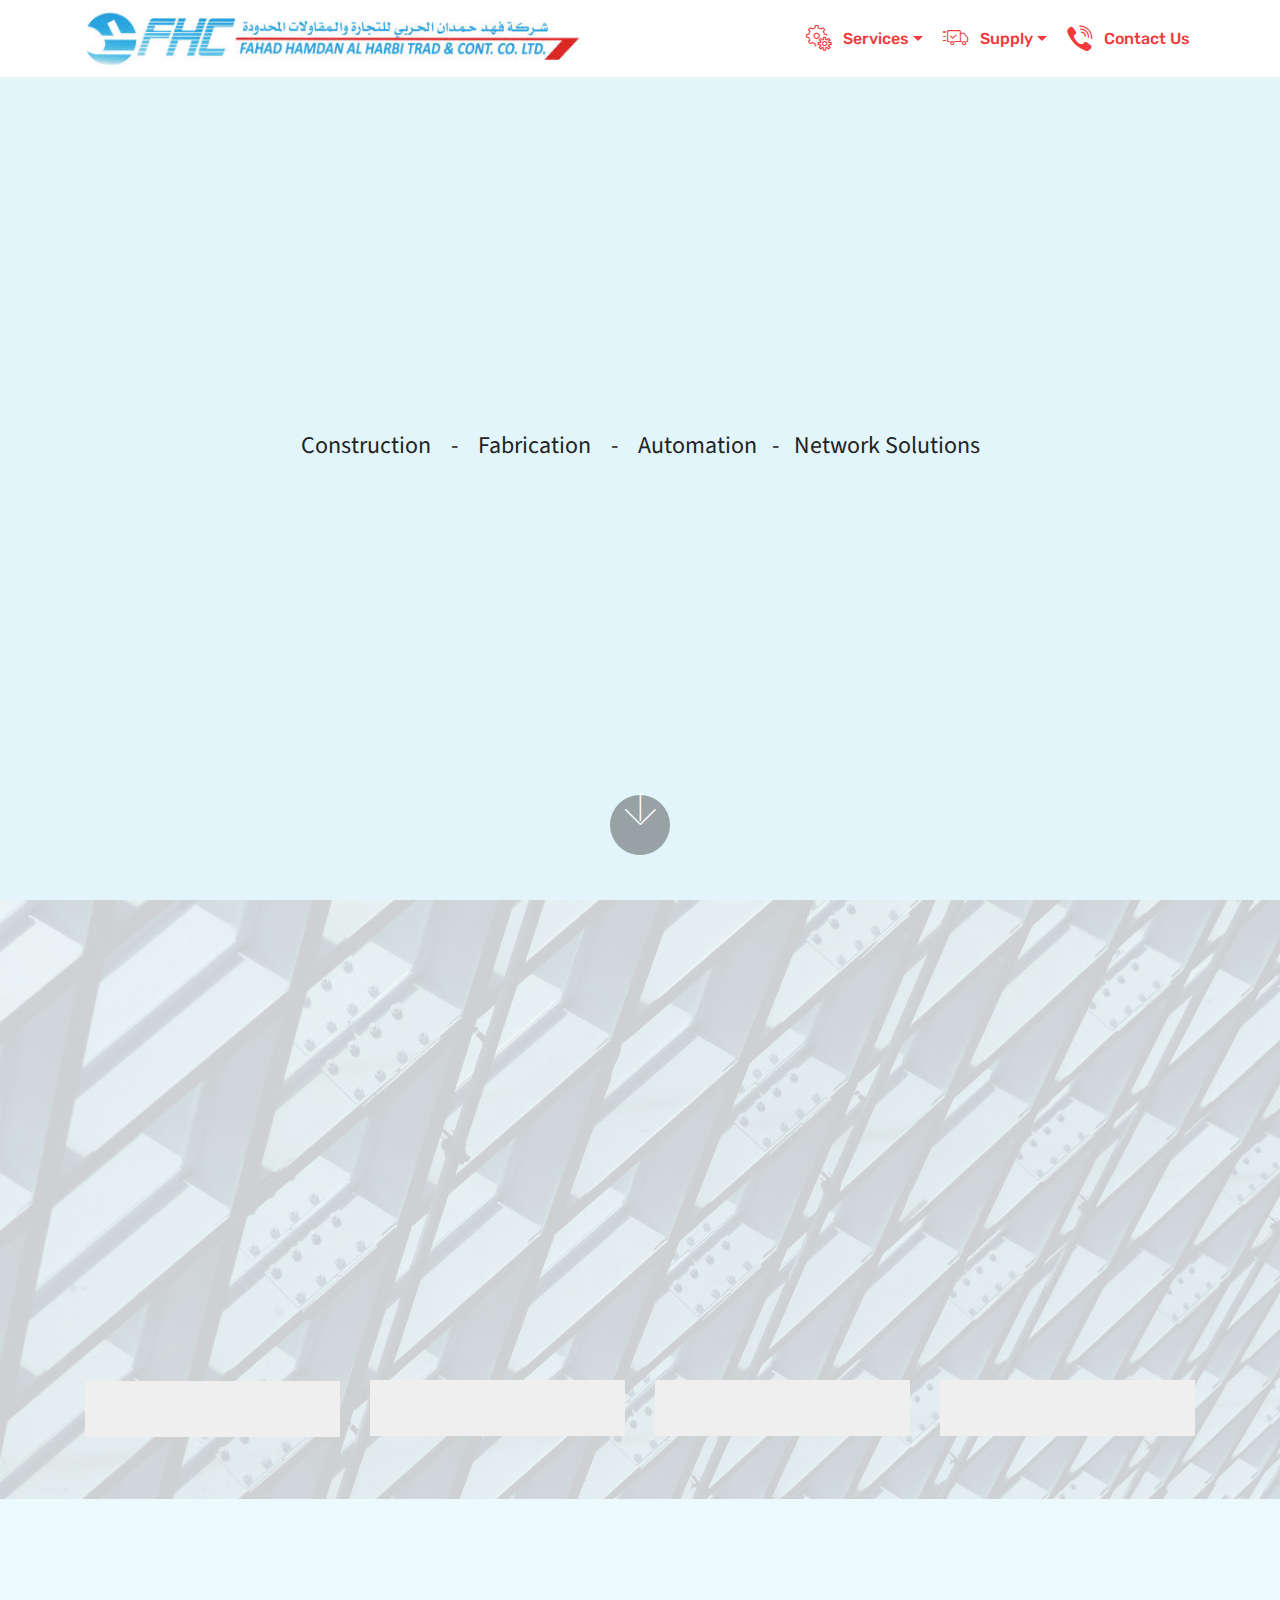
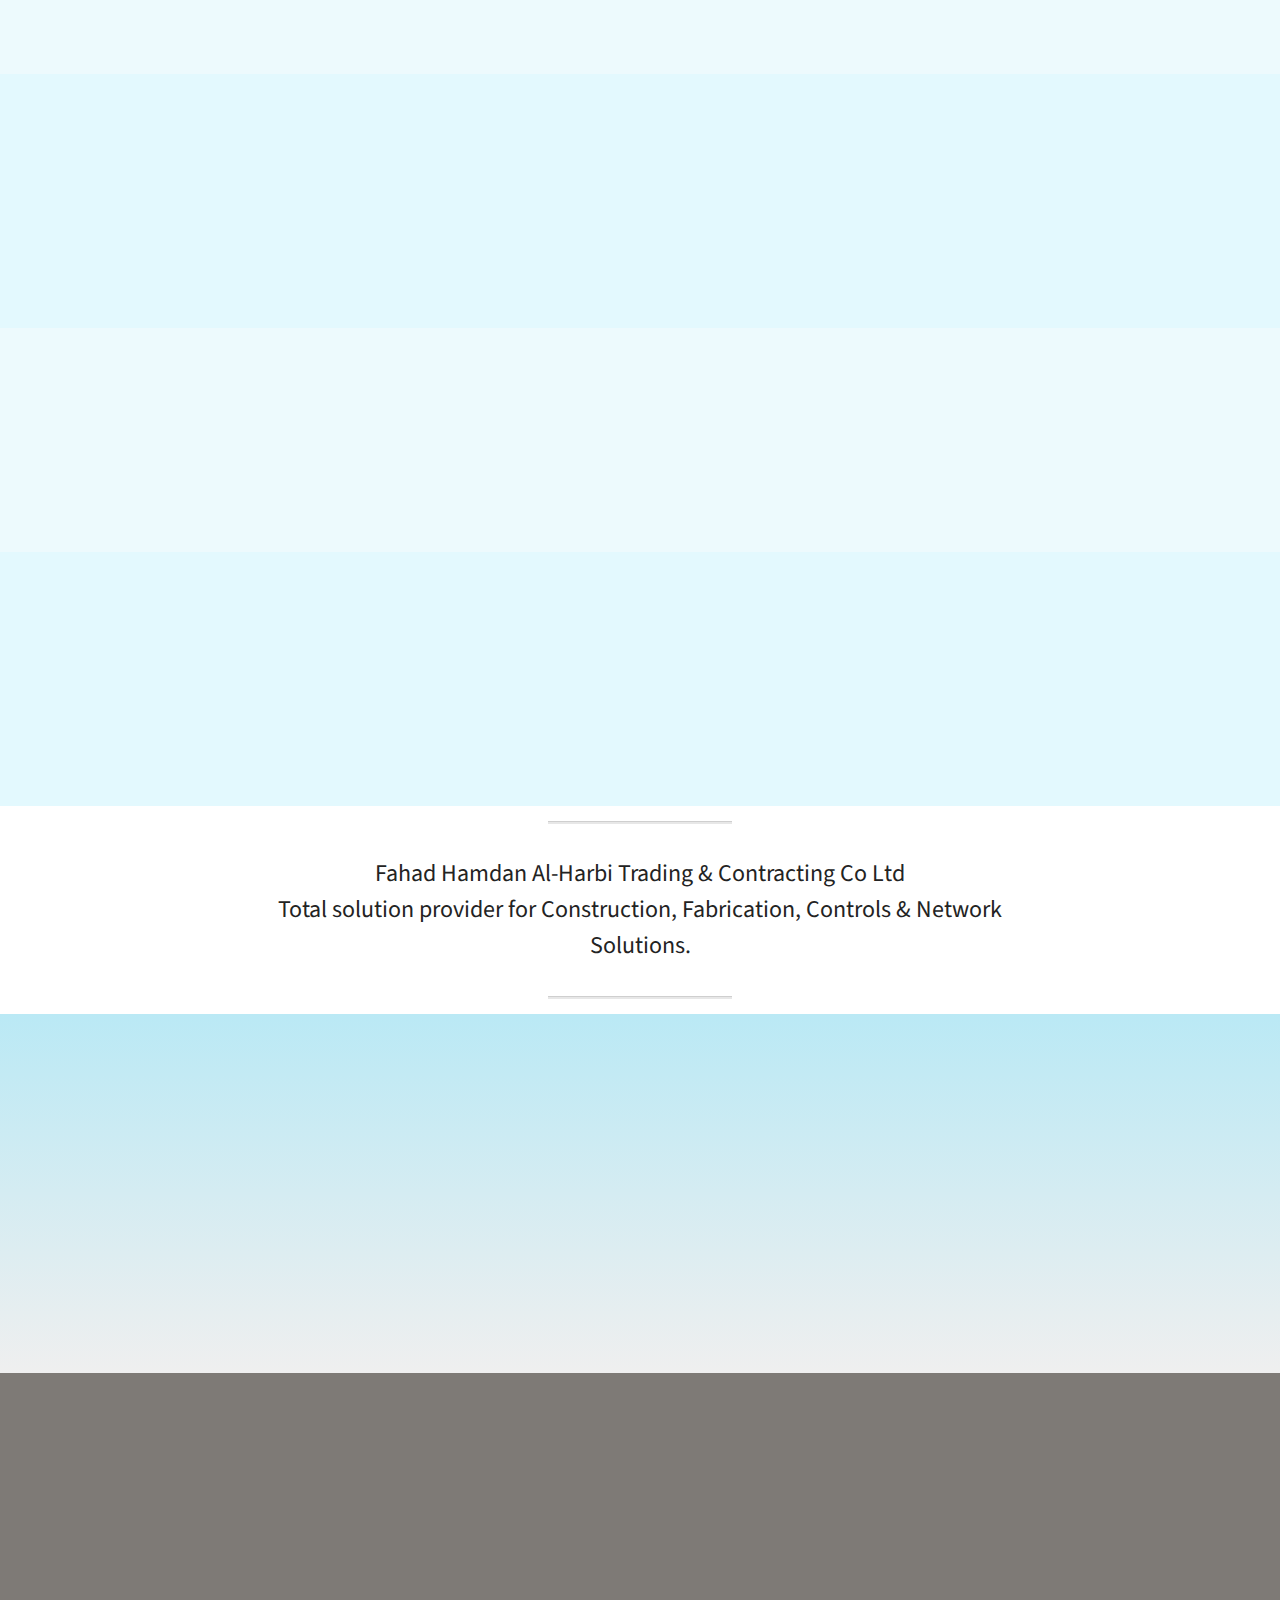
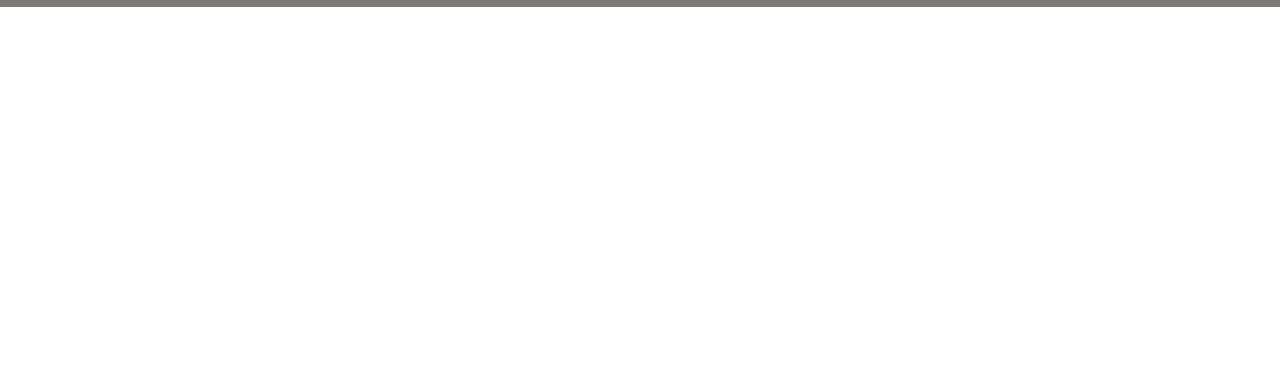
<file: index.html>
<!DOCTYPE html>
<html >
<head>
  <!-- Site made with Mobirise Website Builder v4.7.2, https://mobirise.com -->
  <meta charset="UTF-8">
  <meta http-equiv="X-UA-Compatible" content="IE=edge">
  <meta name="generator" content="Mobirise v4.7.2, mobirise.com">
  <meta name="viewport" content="width=device-width, initial-scale=1, minimum-scale=1">
  <link rel="shortcut icon" href="assets/images/fahad-favicon.jpg" type="image/x-icon">
  <meta name="description" content="">
  <title>Home</title>
  <link rel="stylesheet" href="assets/web/assets/mobirise-icons/mobirise-icons.css">
  <link rel="stylesheet" href="assets/tether/tether.min.css">
  <link rel="stylesheet" href="assets/bootstrap/css/bootstrap.min.css">
  <link rel="stylesheet" href="assets/bootstrap/css/bootstrap-grid.min.css">
  <link rel="stylesheet" href="assets/bootstrap/css/bootstrap-reboot.min.css">
  <link rel="stylesheet" href="assets/dropdown/css/style.css">
  <link rel="stylesheet" href="assets/socicon/css/styles.css">
  <link rel="stylesheet" href="assets/animatecss/animate.min.css">
  <link rel="stylesheet" href="assets/theme/css/style.css">
  <link rel="stylesheet" href="assets/mobirise/css/mbr-additional.css" type="text/css">
  
  
  
</head>
<body>
  <section class="menu cid-qMmjdhI0om" once="menu" id="menu1-e">

    

    <nav class="navbar navbar-expand beta-menu navbar-dropdown align-items-center navbar-fixed-top navbar-toggleable-sm">
        <button class="navbar-toggler navbar-toggler-right" type="button" data-toggle="collapse" data-target="#navbarSupportedContent" aria-controls="navbarSupportedContent" aria-expanded="false" aria-label="Toggle navigation">
            <div class="hamburger">
                <span></span>
                <span></span>
                <span></span>
                <span></span>
            </div>
        </button>
        <div class="menu-logo">
            <div class="navbar-brand">
                <span class="navbar-logo">
                    <a href="http://fahadhamdan.com">
                         <img src="assets/images/fahad-logo-121-546x66.jpg" alt="Mobirise" title="" style="height: 3.8rem;">
                    </a>
                </span>
                
            </div>
        </div>
        <div class="collapse navbar-collapse" id="navbarSupportedContent">
            <ul class="navbar-nav nav-dropdown nav-right" data-app-modern-menu="true"><li class="nav-item dropdown">
                    <a class="nav-link link text-warning dropdown-toggle display-4" href="https://fahadhamdan.com" data-toggle="dropdown-submenu" aria-expanded="false"><span class="mbri-setting mbr-iconfont mbr-iconfont-btn"></span>
                        
                        Services
                    </a><div class="dropdown-menu"><a class="text-warning dropdown-item display-4" href="index.html#content6-1h">Construction&nbsp;</a><div class="dropdown"><a class="text-warning dropdown-item dropdown-toggle display-4" href="index.html#content7-1i" aria-expanded="false" data-toggle="dropdown-submenu">Fabrication Works</a><div class="dropdown-menu dropdown-submenu"><a class="text-warning dropdown-item display-4" href="page1.html" aria-expanded="false">Projects</a><a class="text-warning dropdown-item display-4" href="page1.html" aria-expanded="false">Gallery</a><a class="text-warning dropdown-item display-4" href="page1.html" aria-expanded="false">Enclosures</a><a class="text-warning dropdown-item display-4" href="page1.html" aria-expanded="false">Stainless Steel</a><a class="text-warning dropdown-item display-4" href="page1.html" aria-expanded="false">Panels Boards</a><a class="text-warning dropdown-item display-4" href="page1.html" aria-expanded="false">BusBar</a><a class="text-warning dropdown-item display-4" href="page1.html" aria-expanded="false">Cable Pulling</a><a class="text-warning dropdown-item display-4" href="page1.html" aria-expanded="false">Installation</a></div></div><div class="dropdown"><a class="text-warning dropdown-item dropdown-toggle display-4" href="index.html#content6-1j" aria-expanded="false" data-toggle="dropdown-submenu">Control Panels</a><div class="dropdown-menu dropdown-submenu"><a class="text-warning dropdown-item display-4" href="plc.html" aria-expanded="false">Plc Panels</a><a class="text-warning dropdown-item display-4" href="index.html#content6-1j" aria-expanded="false">VFD Panels</a><a class="text-warning dropdown-item display-4" href="index.html#content6-1j" aria-expanded="false">DDC Panels</a><a class="text-warning dropdown-item display-4" href="index.html#content6-1j" aria-expanded="false">BMS Panels</a><a class="text-warning dropdown-item display-4" href="index.html#content6-1j" aria-expanded="false">Scada System</a></div></div><a class="text-warning dropdown-item display-4" href="index.html#content6-1j" aria-expanded="true">Network Solutions</a></div>
                </li><li class="nav-item dropdown open"><a class="nav-link link text-warning dropdown-toggle display-4" href="https://fahadhamdan.com" data-toggle="dropdown-submenu" aria-expanded="true"><span class="mbri-delivery mbr-iconfont mbr-iconfont-btn"></span>
                        
                        Supply</a><div class="dropdown-menu"><a class="text-warning dropdown-item display-4" href="parts.html">Controls Parts</a><a class="text-warning dropdown-item display-4" href="index.html">Fabrication Parts</a><a class="text-warning dropdown-item display-4" href="index.html" aria-expanded="false"></a><a class="text-warning dropdown-item display-4" href="index.html" aria-expanded="false">IT Network Parts</a></div></li>
                <li class="nav-item"><a class="nav-link link text-warning display-4" href="index.html#footer1-1a"><span class="socicon socicon-viber mbr-iconfont mbr-iconfont-btn"></span>
                        
                        Contact Us
                    </a></li></ul>
            
        </div>
    </nav>
</section>

<section class="engine"><a href="https://mobirise.me/b">create a site for free</a></section><section class="cid-qOubVrDPKS mbr-fullscreen" data-bg-video="https://www.youtube.com/watch?v=v26nfdSjZBQ&amp;feature=youtu.be" id="header2-3p">

    

    <div class="mbr-overlay" style="opacity: 0.8; background-color: rgb(221, 246, 252);"></div>

    <div class="container align-center">
        <div class="row justify-content-md-center">
            <div class="mbr-white col-md-10">
                <h1 class="mbr-section-title mbr-bold pb-3 mbr-fonts-style display-1"></h1>
                
                <p class="mbr-text pb-3 mbr-fonts-style display-5">Construction &nbsp; &nbsp;- &nbsp; &nbsp;Fabrication &nbsp; &nbsp;- &nbsp; &nbsp;Automation &nbsp; - &nbsp; Network Solutions<br></p>
                
            </div>
        </div>
    </div>
    <div class="mbr-arrow hidden-sm-down" aria-hidden="true">
        <a href="#next">
            <i class="mbri-down mbr-iconfont"></i>
        </a>
    </div>
</section>

<section class="features16 cid-qMnclDKumH" id="features16-15">
    
    
    <div class="mbr-overlay" style="opacity: 0.8; background-color: rgb(255, 255, 255);">
    </div>
    <div class="container align-center">
        <h2 class="pb-3 mbr-fonts-style mbr-section-title display-5">
            Our Divisions</h2>
        
        <div class="row media-row">
            
        <div class="team-item col-lg-3 col-md-6">
                <div class="item-image">
                    <a href="index.html"><img src="assets/images/time-tracking-software-for-construction.jpg" alt="" title="Construction &amp; Contracting"></a>
                </div>
                <div class="item-caption py-3">
                    <div class="item-name px-2">
                        <p class="mbr-fonts-style display-7">Construction &amp; Contracting</p>
                    </div>
                    <div class="item-role px-2">
                        <p></p>
                    </div>
                    
                </div>
            </div><div class="team-item col-lg-3 col-md-6">
                <div class="item-image">
                    <a href="page1.html"><img src="assets/images/utah-metalwork-shop-57374680-ml-1030x687.jpg" alt="" title="Fabrication &amp; Cable Pulling"></a>
                </div>
                <div class="item-caption py-3">
                    <div class="item-name px-2">
                        <p class="mbr-fonts-style display-7">Fabrication &amp; Cable Pulling</p>
                    </div>
                    <div class="item-role px-2">
                        <p></p>
                    </div>
                    
                </div>
            </div><div class="team-item col-lg-3 col-md-6">
                <div class="item-image">
                    <a href="parts.html"><img src="assets/images/7597-logo-key-visual-srgb-social-teaser.jpg" alt="" title="Control Panels &amp; Automation"></a>
                </div>
                <div class="item-caption py-3">
                    <div class="item-name px-2">
                        <p class="mbr-fonts-style display-7">Control &amp; Automation</p>
                    </div>
                    <div class="item-role px-2">
                        <p></p>
                    </div>
                    
                </div>
            </div><div class="team-item col-lg-3 col-md-6">
                <div class="item-image">
                    <img src="assets/images/mbr-1.jpg" alt="" title="Control Panels &amp; Automation">
                </div>
                <div class="item-caption py-3">
                    <div class="item-name px-2">
                        <p class="mbr-fonts-style display-7">Networking &amp; CCTV</p>
                    </div>
                    <div class="item-role px-2">
                        <p></p>
                    </div>
                    
                </div>
            </div></div>    
    </div>
</section>

<section class="mbr-section content6 cid-qMoI4fYdLV" id="content6-1h">
    
     
    
    <div class="container">
        <div class="media-container-row">
            <div class="col-12 col-md-8">
                <div class="media-container-row">
                    <div class="mbr-figure" style="width: 60%;">
                      <img src="assets/images/mbr-436x259.jpg" alt="Mobirise" title="">  
                    </div>
                    <div class="media-content">
                        <div class="mbr-section-text">
                            <p class="mbr-text mb-0 mbr-fonts-style display-7">
                               <strong>Constuction &amp; Contracting: </strong>&nbsp; <br><br>Fahad Hamdan Al-Harbi has a breif history in residential &amp; commerical construction project in eastern region. Aramco &amp; Royal Comission are one of our customer.</p>
                        </div>
                    </div>
                </div>
            </div>
        </div>
    </div>
</section>

<section class="mbr-section content7 cid-qMoI56rc96" id="content7-1i">
          
    

    <div class="container">
        <div class="media-container-row">
            <div class="col-12 col-md-8">
                <div class="media-container-row">
                    <div class="media-content">
                        <div class="mbr-section-text">
                            <p class="mbr-text align-right mb-0 mbr-fonts-style display-7">
                               <strong>Fabrication &amp; Installation: </strong>&nbsp;<br><br>Fabrication division has expertese in fabrication <br>(powerder coated enclousers, stainless steel fabrication, welding, cutting, bending).&nbsp;<br>Cable pulling, installation, Modification &amp; testing at site.. &nbsp;<br><br></p>
                        </div>
                    </div>
                    <div class="mbr-figure" style="width: 60%;">
                     <a href="page1.html"><img src="assets/images/mbr-436x290.jpg" alt="Mobirise" title=""></a>  
                    </div>
                </div>
            </div>
        </div>
    </div>
</section>

<section class="mbr-section content6 cid-qMoI5DNKEL" id="content6-1j">
    
     
    
    <div class="container">
        <div class="media-container-row">
            <div class="col-12 col-md-8">
                <div class="media-container-row">
                    <div class="mbr-figure" style="width: 60%;">
                      <img src="assets/images/18.jpg" alt="Mobirise" title="">  
                    </div>
                    <div class="media-content">
                        <div class="mbr-section-text">
                            <p class="mbr-text mb-0 mbr-fonts-style display-7">
                               <strong>Control &amp; Automation:</strong>&nbsp; <br><br>Control divion is fully eqipped and capable of manfucauring complex <br>PLC, BMS, DCS, DDC Panels, <br>VFD, MCC, ATS/MTS Panels. &nbsp;<br>Including Programming, Testing &amp; Comissiong at site.</p>
                        </div>
                    </div>
                </div>
            </div>
        </div>
    </div>
</section>

<section class="mbr-section content7 cid-qP1eIlgxq3" id="content7-3q">
          
    

    <div class="container">
        <div class="media-container-row">
            <div class="col-12 col-md-8">
                <div class="media-container-row">
                    <div class="media-content">
                        <div class="mbr-section-text">
                            <p class="mbr-text align-right mb-0 mbr-fonts-style display-7"><strong>Networking &amp; IT Solution: </strong>&nbsp;<br><br>Fabrication division has expertese in fabrication <br>(powerder coated enclousers, stainless steel fabrication, welding, cutting, bending).&nbsp;<br>Cable pulling, installation, Modification &amp; testing at site.. &nbsp;<br><br></p>
                        </div>
                    </div>
                    <div class="mbr-figure" style="width: 60%;">
                     <a href="page1.html"><img src="assets/images/mbr-6.jpg" alt="Mobirise" title=""></a>  
                    </div>
                </div>
            </div>
        </div>
    </div>
</section>

<section class="mbr-section article content10 cid-qMndBmSQVO" id="content10-1b">
    
     

    <div class="container">
        <div class="inner-container" style="width: 66%;">
            <hr class="line" style="width: 25%;">
            <div class="section-text align-center mbr-white mbr-fonts-style display-5">
                    Fahad Hamdan Al-Harbi Trading &amp; Contracting Co Ltd<br>Total solution provider for Construction, Fabrication, Controls &amp; Network Solutions.</div>
            <hr class="line" style="width: 25%;">
        </div>
    </div>
</section>

<section class="clients cid-qMncmSWGb9" id="clients-18">
      

    
        <div class="container mb-5">
            <div class="media-container-row">
                <div class="col-12 align-center">
                    <h2 class="mbr-section-title pb-3 mbr-fonts-style display-5">
                        Our Clients
                    </h2>
                    <h3 class="mbr-section-subtitle mbr-light mbr-fonts-style display-7">Our client all over saudi arabia that we have served over 20 years.</h3>
                </div>
            </div>
        </div>

    <div class="container">
        <div class="carousel slide" data-ride="carousel" role="listbox">
            <div class="carousel-inner" data-visible="6">
                
                
                
                
                
            <div class="carousel-item ">
                    <div class="media-container-row">
                        <div class="col-md-12">
                            <div class="wrap-img ">
                                <img src="assets/images/worleyparsons-logo-3120x897.png" class="img-responsive clients-img" alt="" title="">
                            </div>
                        </div>
                    </div>
                </div><div class="carousel-item ">
                    <div class="media-container-row">
                        <div class="col-md-12">
                            <div class="wrap-img ">
                                <img src="assets/images/saudi-aramco-logo-066b34793e-seeklogo.com-300x117.png" class="img-responsive clients-img" alt="" title="">
                            </div>
                        </div>
                    </div>
                </div><div class="carousel-item ">
                    <div class="media-container-row">
                        <div class="col-md-12">
                            <div class="wrap-img ">
                                <img src="assets/images/sabic-logo-b4384c2243-seeklogo.com-300x153.png" class="img-responsive clients-img" alt="" title="">
                            </div>
                        </div>
                    </div>
                </div><div class="carousel-item ">
                    <div class="media-container-row">
                        <div class="col-md-12">
                            <div class="wrap-img ">
                                <img src="assets/images/johnson-controls-logo-e6eee4dba5-seeklogo.com-300x132.png" class="img-responsive clients-img" alt="" title="">
                            </div>
                        </div>
                    </div>
                </div><div class="carousel-item ">
                    <div class="media-container-row">
                        <div class="col-md-12">
                            <div class="wrap-img ">
                                <img src="assets/images/trane-logo-logotype-3080x1000.png" class="img-responsive clients-img" alt="" title="">
                            </div>
                        </div>
                    </div>
                </div><div class="carousel-item ">
                    <div class="media-container-row">
                        <div class="col-md-12">
                            <div class="wrap-img ">
                                <img src="assets/images/11-1-300x300.png" class="img-responsive clients-img" alt="" title="">
                            </div>
                        </div>
                    </div>
                </div><div class="carousel-item ">
                    <div class="media-container-row">
                        <div class="col-md-12">
                            <div class="wrap-img ">
                                <img src="assets/images/1280px-hyundai-engineering-construction-logo.svg-1280x230.png" class="img-responsive clients-img" alt="" title="">
                            </div>
                        </div>
                    </div>
                </div><div class="carousel-item ">
                    <div class="media-container-row">
                        <div class="col-md-12">
                            <div class="wrap-img ">
                                <img src="assets/images/rss-water-solutions-logo-467x303.jpg" class="img-responsive clients-img" alt="" title="">
                            </div>
                        </div>
                    </div>
                </div></div>
            <div class="carousel-controls">
                <a data-app-prevent-settings="" class="carousel-control carousel-control-prev" role="button" data-slide="prev">
                    <span aria-hidden="true" class="mbri-left mbr-iconfont"></span>
                    <span class="sr-only">Previous</span>
                </a>
                <a data-app-prevent-settings="" class="carousel-control carousel-control-next" role="button" data-slide="next">
                    <span aria-hidden="true" class="mbri-right mbr-iconfont"></span>
                    <span class="sr-only">Next</span>
                </a>
            </div>
        </div>
    </div>
</section>

<section class="features13 cid-qMH3PRGQgW mbr-parallax-background" id="features13-1x">

    

    <div class="mbr-overlay" style="opacity: 0.7; background-color: rgb(79, 73, 67);">
    </div>
    <div class="container">
        

        <div class="media-container-row container">
            <div class="card col-12 col-md-6 p-5 m-3 align-center col-lg-4">
                <div class="card-img">
                    <a href="https://www.google.com/maps/place/26%C2%B015'53.0%22N+50%C2%B011'45.2%22E/@26.2630982,50.1926788,16z/data=!4m6!3m5!1s0x0:0x0!7e2!8m2!3d26.264707!4d50.1958947" target="_blank"><img src="assets/images/headofficemap-1-830x766.jpg" alt="Mobirise" title=""></a>
                </div>
                <h4 class="card-title py-2 mbr-fonts-style display-5">
                    Head Office&nbsp;</h4>
                <p class="mbr-text mbr-fonts-style display-7"></p>
            </div>
            <div class="card col-12 col-md-6 p-5 m-3 align-center col-lg-4">
                <div class="card-img">
                    <a href="https://goo.gl/maps/WEMzpRi2REy" target="_blank"><img src="assets/images/workshopmap-1-644x492.jpg" alt="Mobirise" title=""></a>
                </div>
                <h4 class="card-title py-2 mbr-fonts-style display-5">Fabrication Workshop&nbsp;</h4>
                <p class="mbr-text mbr-fonts-style display-7"></p>
            </div>
            <div class="card col-12 col-md-6 p-5 m-3 align-center col-lg-4">
                <div class="card-img">
                    <a href="https://goo.gl/maps/vJB6j6FuB3Q2" target="_blank"><img src="assets/images/controlsmap-2-720x506.jpg" alt="Mobirise" title=""></a>
                </div>
                <h4 class="card-title py-2 mbr-fonts-style display-5">Control &amp; Automation Office&nbsp;</h4>
                <p class="mbr-text mbr-fonts-style display-7"></p>
            </div>    
        </div>
</div></section>

<section class="cid-qMncnCZl9Q mbr-reveal" id="footer1-1a">

    

    

    <div class="container">
        <div class="media-container-row content text-white">
            <div class="col-12 col-md-3">
                <div class="media-wrap">
                    <a href="https://mobirise.com/">
                        <img src="assets/images/mbr-288x192.jpg" alt="Mobirise" title="">
                    </a>
                </div>
            </div>
            <div class="col-12 col-md-3 mbr-fonts-style display-4">
                <h5 class="pb-3">Head Office:</h5>
                <p class="mbr-text">+966-565064539&nbsp;<br>+966-505990123<br>info@fahadhamdan.com<br>fahad@fahadhamdan.com<br><br>26th cross ,Rabigh street, Thuqba, Al Khobar, KSA<br></p>
            </div>
            <div class="col-12 col-md-3 mbr-fonts-style display-4">
                <h5 class="pb-3">
                    Fabrication Workshop:</h5>
                <p class="mbr-text">+966-567732835<br>+966-597258234<br>nasrullah@fahadhamdan.com<br>fhc.electric@gmail.com<br><br>Sanayat Al Thuqba Near Al Fozan store, Thuqba, Al Khobar, KSA<br></p>
            </div>
            <div class="col-12 col-md-3 mbr-fonts-style display-4">
                <h5 class="pb-3">Control &amp; Automation:</h5>
                <p class="mbr-text">+966-13-8337262&nbsp;<br>+966-540480369
<br>usman@fahadhamdan.com<br>sales@cse-sa.com<br><br>19th cross, King AbdulAziz Road, Al-Amamrah, Dammam, KSA<br></p>
            </div>
        </div>
        <div class="footer-lower">
            <div class="media-container-row">
                <div class="col-sm-12">
                    <hr>
                </div>
            </div>
            <div class="media-container-row mbr-white">
                <div class="col-sm-6 copyright">
                    <p class="mbr-text mbr-fonts-style display-4">
                        © Copyright 2018 Fahad Hamdan Al-Harbi - All Rights Reserved www.fahadhamdan.com &nbsp;- admin@fahadhamdan.com</p>
                </div>
                <div class="col-md-6">
                    
                </div>
            </div>
        </div>
    </div>
</section>


  <script src="assets/web/assets/jquery/jquery.min.js"></script>
  <script src="assets/popper/popper.min.js"></script>
  <script src="assets/tether/tether.min.js"></script>
  <script src="assets/bootstrap/js/bootstrap.min.js"></script>
  <script src="assets/smoothscroll/smooth-scroll.js"></script>
  <script src="assets/dropdown/js/script.min.js"></script>
  <script src="assets/touchswipe/jquery.touch-swipe.min.js"></script>
  <script src="assets/viewportchecker/jquery.viewportchecker.js"></script>
  <script src="assets/ytplayer/jquery.mb.ytplayer.min.js"></script>
  <script src="assets/vimeoplayer/jquery.mb.vimeo_player.js"></script>
  <script src="assets/bootstrapcarouselswipe/bootstrap-carousel-swipe.js"></script>
  <script src="assets/mbr-clients-slider/mbr-clients-slider.js"></script>
  <script src="assets/parallax/jarallax.min.js"></script>
  <script src="assets/theme/js/script.js"></script>
  
  
 <div id="scrollToTop" class="scrollToTop mbr-arrow-up"><a style="text-align: center;"><i></i></a></div>
    <input name="animation" type="hidden">
  </body>
</html>
</file>
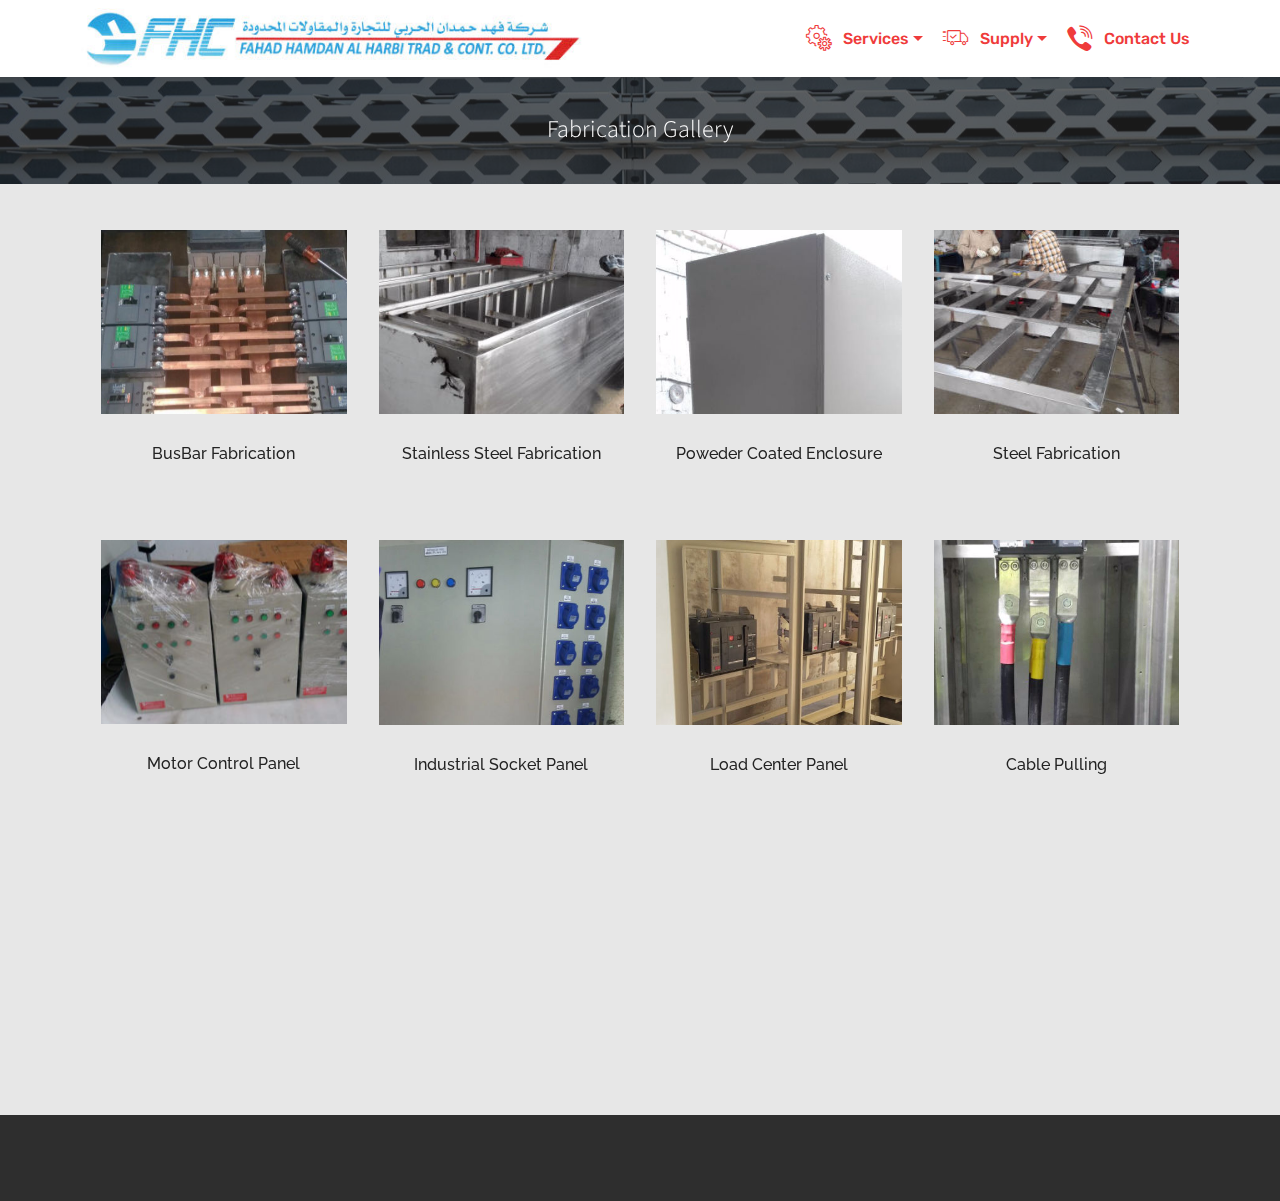
<file: gallery.html>
<!DOCTYPE html>
<html >
<head>
  <!-- Site made with Mobirise Website Builder v4.7.2, https://mobirise.com -->
  <meta charset="UTF-8">
  <meta http-equiv="X-UA-Compatible" content="IE=edge">
  <meta name="generator" content="Mobirise v4.7.2, mobirise.com">
  <meta name="viewport" content="width=device-width, initial-scale=1, minimum-scale=1">
  <link rel="shortcut icon" href="assets/images/fahad-favicon.jpg" type="image/x-icon">
  <meta name="description" content="Gallery">
  <title>Gallery</title>
  <link rel="stylesheet" href="assets/web/assets/mobirise-icons/mobirise-icons.css">
  <link rel="stylesheet" href="assets/tether/tether.min.css">
  <link rel="stylesheet" href="assets/bootstrap/css/bootstrap.min.css">
  <link rel="stylesheet" href="assets/bootstrap/css/bootstrap-grid.min.css">
  <link rel="stylesheet" href="assets/bootstrap/css/bootstrap-reboot.min.css">
  <link rel="stylesheet" href="assets/socicon/css/styles.css">
  <link rel="stylesheet" href="assets/animatecss/animate.min.css">
  <link rel="stylesheet" href="assets/dropdown/css/style.css">
  <link rel="stylesheet" href="assets/theme/css/style.css">
  <link rel="stylesheet" href="assets/mobirise/css/mbr-additional.css" type="text/css">
  
  
  
</head>
<body>
  <section class="mbr-section content5 cid-qMHp1AVnC4 mbr-parallax-background" id="content5-21">

    

    <div class="mbr-overlay" style="opacity: 0.7; background-color: rgb(35, 35, 35);">
    </div>

    <div class="container">
        <div class="media-container-row">
            <div class="title col-12 col-md-8">
                <h2 class="align-center mbr-bold mbr-white pb-3 mbr-fonts-style display-1"></h2>
                <h3 class="mbr-section-subtitle align-center mbr-light mbr-white pb-3 mbr-fonts-style display-5">Fabrication Gallery</h3>
                
                
            </div>
        </div>
    </div>
</section>

<section class="engine"><a href="https://mobirise.me/b">create a website</a></section><section class="features2 cid-qMHAclCXuD" id="features2-2n">

    

    
    
    <div class="container">
        <div class="media-container-row">
            <div class="card p-3 col-12 col-md-6 col-lg-3">
                <div class="card-wrapper">
                    <div class="card-img">
                        <img src="assets/images/whatsapp-image-2018-03-19-at-2.02.52-am-2-492x875.jpg" alt="Mobirise" title="">
                    </div>
                    <div class="card-box">
                        <h4 class="card-title pb-3 mbr-fonts-style display-7">BusBar Fabrication</h4>
                        
                    </div>
                </div>
            </div>

            <div class="card p-3 col-12 col-md-6 col-lg-3">
                <div class="card-wrapper">
                    <div class="card-img">
                        <img src="assets/images/whatsapp-image-2018-03-19-at-2.07.13-am-492x276.jpg" alt="Mobirise" title="">
                    </div>
                    <div class="card-box ">
                        <h4 class="card-title pb-3 mbr-fonts-style display-7">Stainless Steel Fabrication</h4>
                        
                    </div>
                </div>
            </div>

            <div class="card p-3 col-12 col-md-6 col-lg-3">
                <div class="card-wrapper">
                    <div class="card-img">
                        <img src="assets/images/whatsapp-image-2018-03-19-at-2.05.26-am-492x876.jpg" alt="Mobirise" title="">
                    </div>
                    <div class="card-box">
                        <h4 class="card-title pb-3 mbr-fonts-style display-7">Poweder Coated Enclosure</h4>
                        
                    </div>
                </div>
            </div>

            <div class="card p-3 col-12 col-md-6 col-lg-3">
                <div class="card-wrapper">
                    <div class="card-img">
                        <img src="assets/images/whatsapp-image-2018-03-19-at-2.07.11-am-492x276.jpg" alt="Mobirise" title="">
                    </div>
                    <div class="card-box">
                        <h4 class="card-title pb-3 mbr-fonts-style display-7">Steel Fabrication</h4>
                        
                    </div>
                </div>
            </div>
        </div>
    </div>
</section>

<section class="features2 cid-qMHCjW4Agg" id="features2-2p">

    

    
    
    <div class="container">
        <div class="media-container-row">
            <div class="card p-3 col-12 col-md-6 col-lg-3">
                <div class="card-wrapper">
                    <div class="card-img">
                        <img src="assets/images/whatsapp-image-2018-03-19-at-1.35.12-am-492x277.jpg" alt="Mobirise" title="">
                    </div>
                    <div class="card-box">
                        <h4 class="card-title pb-3 mbr-fonts-style display-7">Motor Control Panel</h4>
                        
                    </div>
                </div>
            </div>

            <div class="card p-3 col-12 col-md-6 col-lg-3">
                <div class="card-wrapper">
                    <div class="card-img">
                        <img src="assets/images/whatsapp-image-2018-03-19-at-1.35.13-am-492x656.jpg" alt="Mobirise" title="">
                    </div>
                    <div class="card-box ">
                        <h4 class="card-title pb-3 mbr-fonts-style display-7">Industrial Socket Panel</h4>
                        
                    </div>
                </div>
            </div>

            <div class="card p-3 col-12 col-md-6 col-lg-3">
                <div class="card-wrapper">
                    <div class="card-img">
                        <img src="assets/images/whatsapp-image-2018-03-19-at-1.26.37-am-1-492x656.jpg" alt="Mobirise" title="">
                    </div>
                    <div class="card-box">
                        <h4 class="card-title pb-3 mbr-fonts-style display-7">Load Center Panel</h4>
                        
                    </div>
                </div>
            </div>

            <div class="card p-3 col-12 col-md-6 col-lg-3">
                <div class="card-wrapper">
                    <div class="card-img">
                        <img src="assets/images/whatsapp-image-2018-03-19-at-2.02.52-am-1-492x874.jpg" alt="Mobirise" title="">
                    </div>
                    <div class="card-box">
                        <h4 class="card-title pb-3 mbr-fonts-style display-7">Cable Pulling</h4>
                        
                    </div>
                </div>
            </div>
        </div>
    </div>
</section>

<section class="features2 cid-qMHCqeUit1" id="features2-2r">

    

    
    
    <div class="container">
        <div class="media-container-row">
            <div class="card p-3 col-12 col-md-6 col-lg-3">
                <div class="card-wrapper">
                    <div class="card-img">
                        <img src="assets/images/whatsapp-image-2018-03-19-at-1.52.43-am-2-492x875.jpg" alt="Mobirise" title="">
                    </div>
                    <div class="card-box">
                        <h4 class="card-title pb-3 mbr-fonts-style display-7">Power Distribution Panel</h4>
                        
                    </div>
                </div>
            </div>

            <div class="card p-3 col-12 col-md-6 col-lg-3">
                <div class="card-wrapper">
                    <div class="card-img">
                        <img src="assets/images/whatsapp-image-2018-03-19-at-2.02.39-am-492x656.jpg" alt="Mobirise" title="">
                    </div>
                    <div class="card-box ">
                        <h4 class="card-title pb-3 mbr-fonts-style display-7">Weather Proof Panel</h4>
                        
                    </div>
                </div>
            </div>

            <div class="card p-3 col-12 col-md-6 col-lg-3">
                <div class="card-wrapper">
                    <div class="card-img">
                        <img src="assets/images/whatsapp-image-2018-03-19-at-1.35.21-am-1-492x277.jpg" alt="Mobirise" title="">
                    </div>
                    <div class="card-box">
                        <h4 class="card-title pb-3 mbr-fonts-style display-7">
                            Relay Panel</h4>
                        
                    </div>
                </div>
            </div>

            <div class="card p-3 col-12 col-md-6 col-lg-3">
                <div class="card-wrapper">
                    <div class="card-img">
                        <img src="assets/images/whatsapp-image-2018-03-19-at-2.07.12-am-1-492x876.jpg" alt="Mobirise" title="">
                    </div>
                    <div class="card-box">
                        <h4 class="card-title pb-3 mbr-fonts-style display-7">Medium Voltage Works</h4>
                        
                    </div>
                </div>
            </div>
        </div>
    </div>
</section>

<section class="menu cid-qMHp1BqPOc" once="menu" id="menu1-22">

    

    <nav class="navbar navbar-expand beta-menu navbar-dropdown align-items-center navbar-fixed-top navbar-toggleable-sm">
        <button class="navbar-toggler navbar-toggler-right" type="button" data-toggle="collapse" data-target="#navbarSupportedContent" aria-controls="navbarSupportedContent" aria-expanded="false" aria-label="Toggle navigation">
            <div class="hamburger">
                <span></span>
                <span></span>
                <span></span>
                <span></span>
            </div>
        </button>
        <div class="menu-logo">
            <div class="navbar-brand">
                <span class="navbar-logo">
                    <a href="http://fahadhamdan.com">
                         <img src="assets/images/fahad-logo-121-546x66.jpg" alt="Mobirise" title="" style="height: 3.8rem;">
                    </a>
                </span>
                
            </div>
        </div>
        <div class="collapse navbar-collapse" id="navbarSupportedContent">
            <ul class="navbar-nav nav-dropdown nav-right" data-app-modern-menu="true"><li class="nav-item dropdown">
                    <a class="nav-link link text-warning dropdown-toggle display-4" href="https://fahadhamdan.com" data-toggle="dropdown-submenu" aria-expanded="false"><span class="mbri-setting mbr-iconfont mbr-iconfont-btn"></span>
                        
                        Services
                    </a><div class="dropdown-menu"><a class="text-warning dropdown-item display-4" href="index.html#content6-1h">Construction&nbsp;</a><div class="dropdown"><a class="text-warning dropdown-item dropdown-toggle display-4" href="index.html#content7-1i" aria-expanded="false" data-toggle="dropdown-submenu">Fabrication Works</a><div class="dropdown-menu dropdown-submenu"><a class="text-warning dropdown-item display-4" href="page1.html" aria-expanded="false">Projects</a><a class="text-warning dropdown-item display-4" href="page1.html" aria-expanded="false">Gallery</a><a class="text-warning dropdown-item display-4" href="page1.html" aria-expanded="false">Enclosures</a><a class="text-warning dropdown-item display-4" href="page1.html" aria-expanded="false">Stainless Steel</a><a class="text-warning dropdown-item display-4" href="page1.html" aria-expanded="false">Panels Boards</a><a class="text-warning dropdown-item display-4" href="page1.html" aria-expanded="false">BusBar</a><a class="text-warning dropdown-item display-4" href="page1.html" aria-expanded="false">Cable Pulling</a><a class="text-warning dropdown-item display-4" href="page1.html" aria-expanded="false">Installation</a></div></div><div class="dropdown"><a class="text-warning dropdown-item dropdown-toggle display-4" href="index.html#content6-1j" aria-expanded="false" data-toggle="dropdown-submenu">Control Panels</a><div class="dropdown-menu dropdown-submenu"><a class="text-warning dropdown-item display-4" href="plc.html" aria-expanded="false">Plc Panels</a><a class="text-warning dropdown-item display-4" href="index.html#content6-1j" aria-expanded="false">VFD Panels</a><a class="text-warning dropdown-item display-4" href="index.html#content6-1j" aria-expanded="false">DDC Panels</a><a class="text-warning dropdown-item display-4" href="index.html#content6-1j" aria-expanded="false">BMS Panels</a><a class="text-warning dropdown-item display-4" href="index.html#content6-1j" aria-expanded="false">Scada System</a></div></div><a class="text-warning dropdown-item display-4" href="index.html#content6-1j" aria-expanded="true">Network Solutions</a></div>
                </li><li class="nav-item dropdown open"><a class="nav-link link text-warning dropdown-toggle display-4" href="https://fahadhamdan.com" data-toggle="dropdown-submenu" aria-expanded="true"><span class="mbri-delivery mbr-iconfont mbr-iconfont-btn"></span>
                        
                        Supply</a><div class="dropdown-menu"><a class="text-warning dropdown-item display-4" href="parts.html">Controls Parts</a><a class="text-warning dropdown-item display-4" href="index.html">Fabrication Parts</a><a class="text-warning dropdown-item display-4" href="index.html" aria-expanded="false"></a><a class="text-warning dropdown-item display-4" href="index.html" aria-expanded="false">IT Network Parts</a></div></li>
                <li class="nav-item"><a class="nav-link link text-warning display-4" href="index.html#footer1-1a"><span class="socicon socicon-viber mbr-iconfont mbr-iconfont-btn"></span>
                        
                        Contact Us
                    </a></li></ul>
            
        </div>
    </nav>
</section>

<section once="" class="cid-qMHp1H8ndK" id="footer6-2c">

    

    

    <div class="container">
        <div class="media-container-row align-center mbr-white">
            <div class="col-12">
                <p class="mbr-text mb-0 mbr-fonts-style display-7">
                    © Copyright 2018 Fahad Hamdan Al-Harbi - All Rights Reserved &nbsp;- &nbsp; www.fahadhamdan.com  - admin@fahadhamdan.com
                </p>
            </div>
        </div>
    </div>
</section>


  <script src="assets/web/assets/jquery/jquery.min.js"></script>
  <script src="assets/popper/popper.min.js"></script>
  <script src="assets/tether/tether.min.js"></script>
  <script src="assets/bootstrap/js/bootstrap.min.js"></script>
  <script src="assets/smoothscroll/smooth-scroll.js"></script>
  <script src="assets/viewportchecker/jquery.viewportchecker.js"></script>
  <script src="assets/dropdown/js/script.min.js"></script>
  <script src="assets/touchswipe/jquery.touch-swipe.min.js"></script>
  <script src="assets/parallax/jarallax.min.js"></script>
  <script src="assets/theme/js/script.js"></script>
  
  
 <div id="scrollToTop" class="scrollToTop mbr-arrow-up"><a style="text-align: center;"><i></i></a></div>
    <input name="animation" type="hidden">
  </body>
</html>
</file>
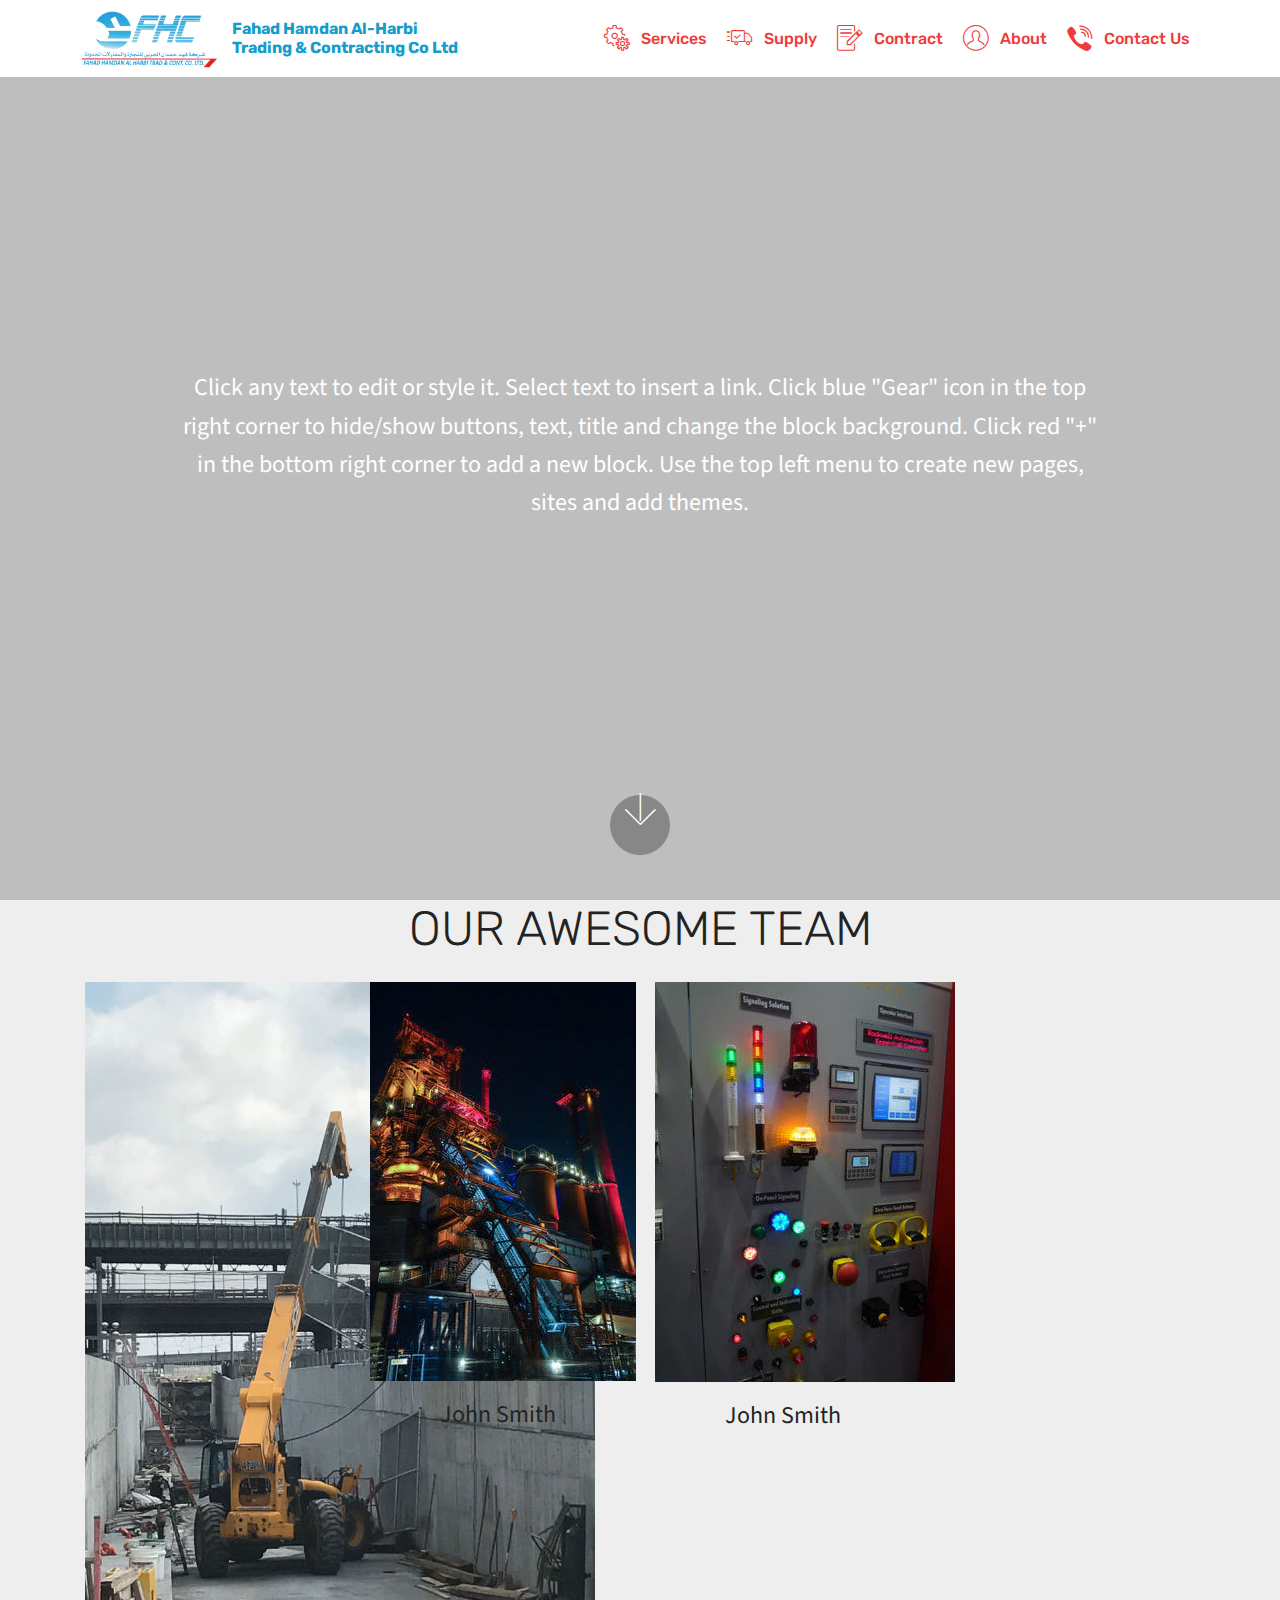
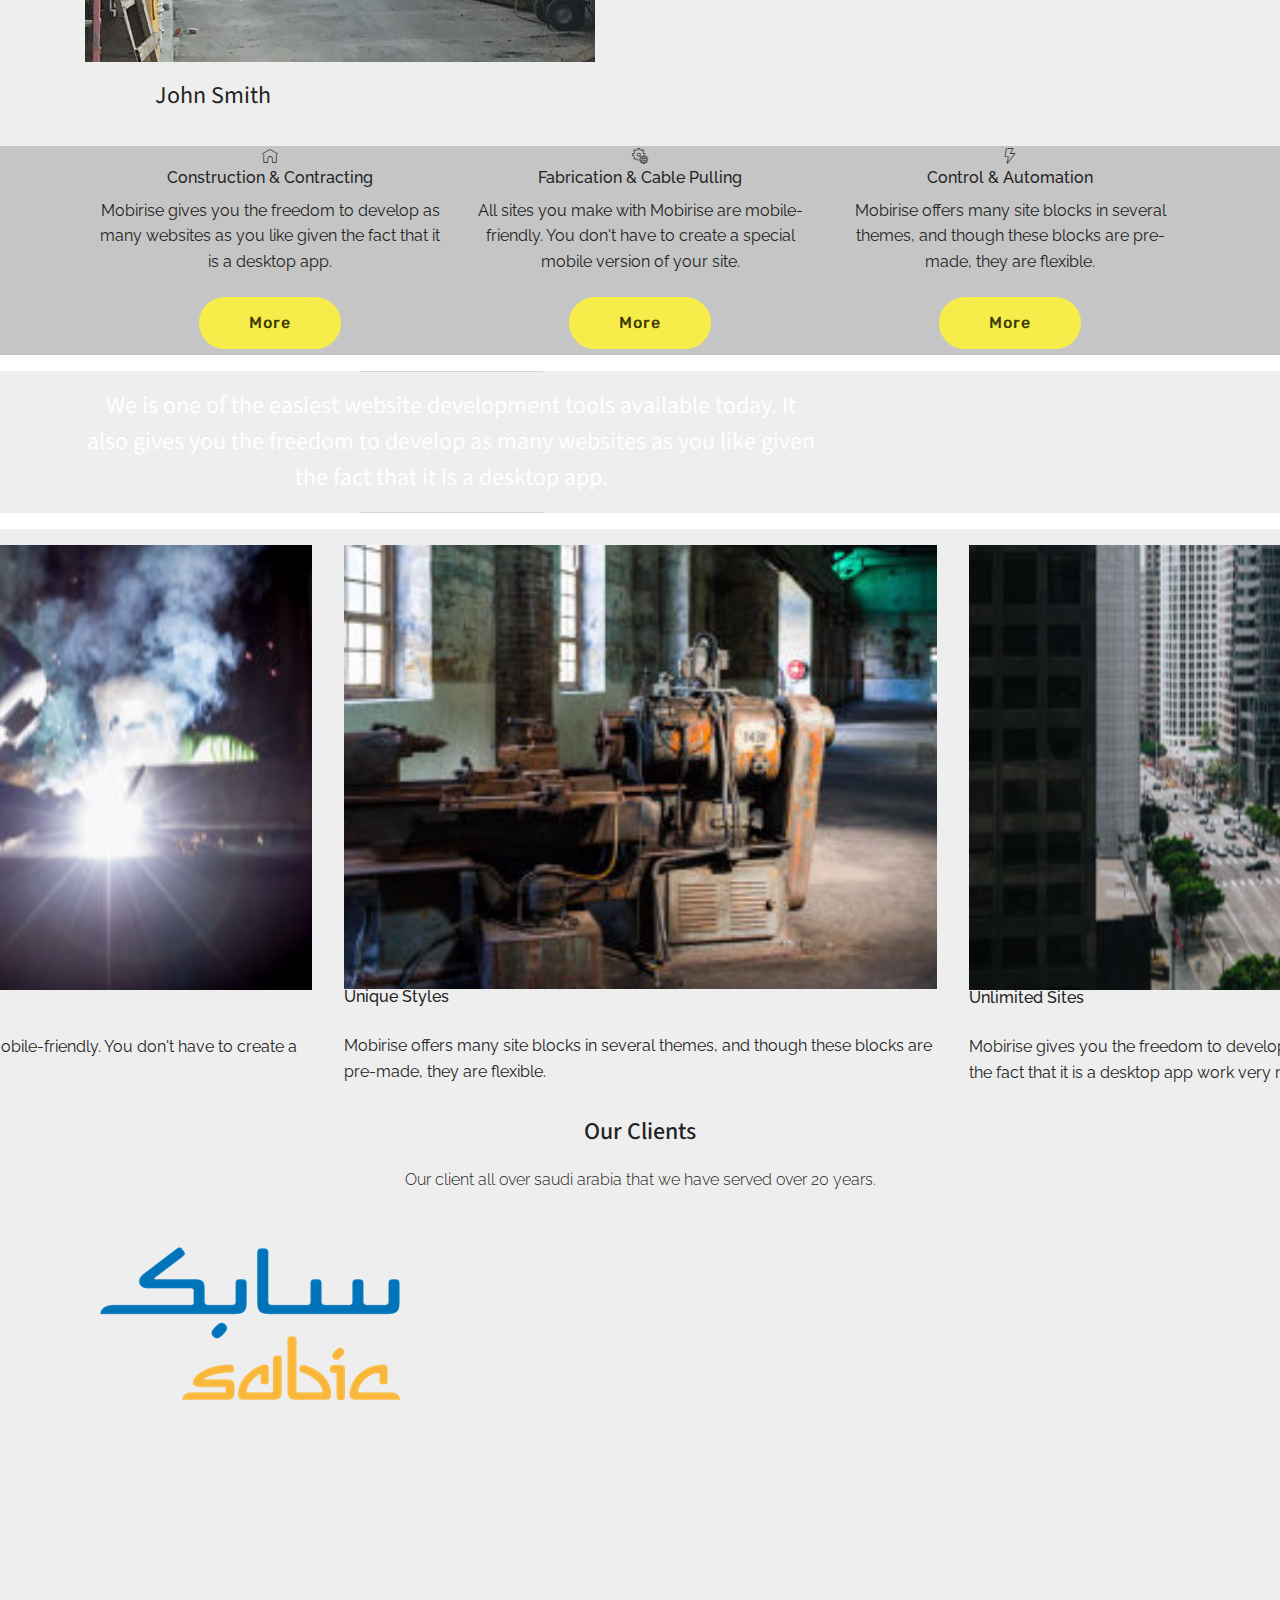
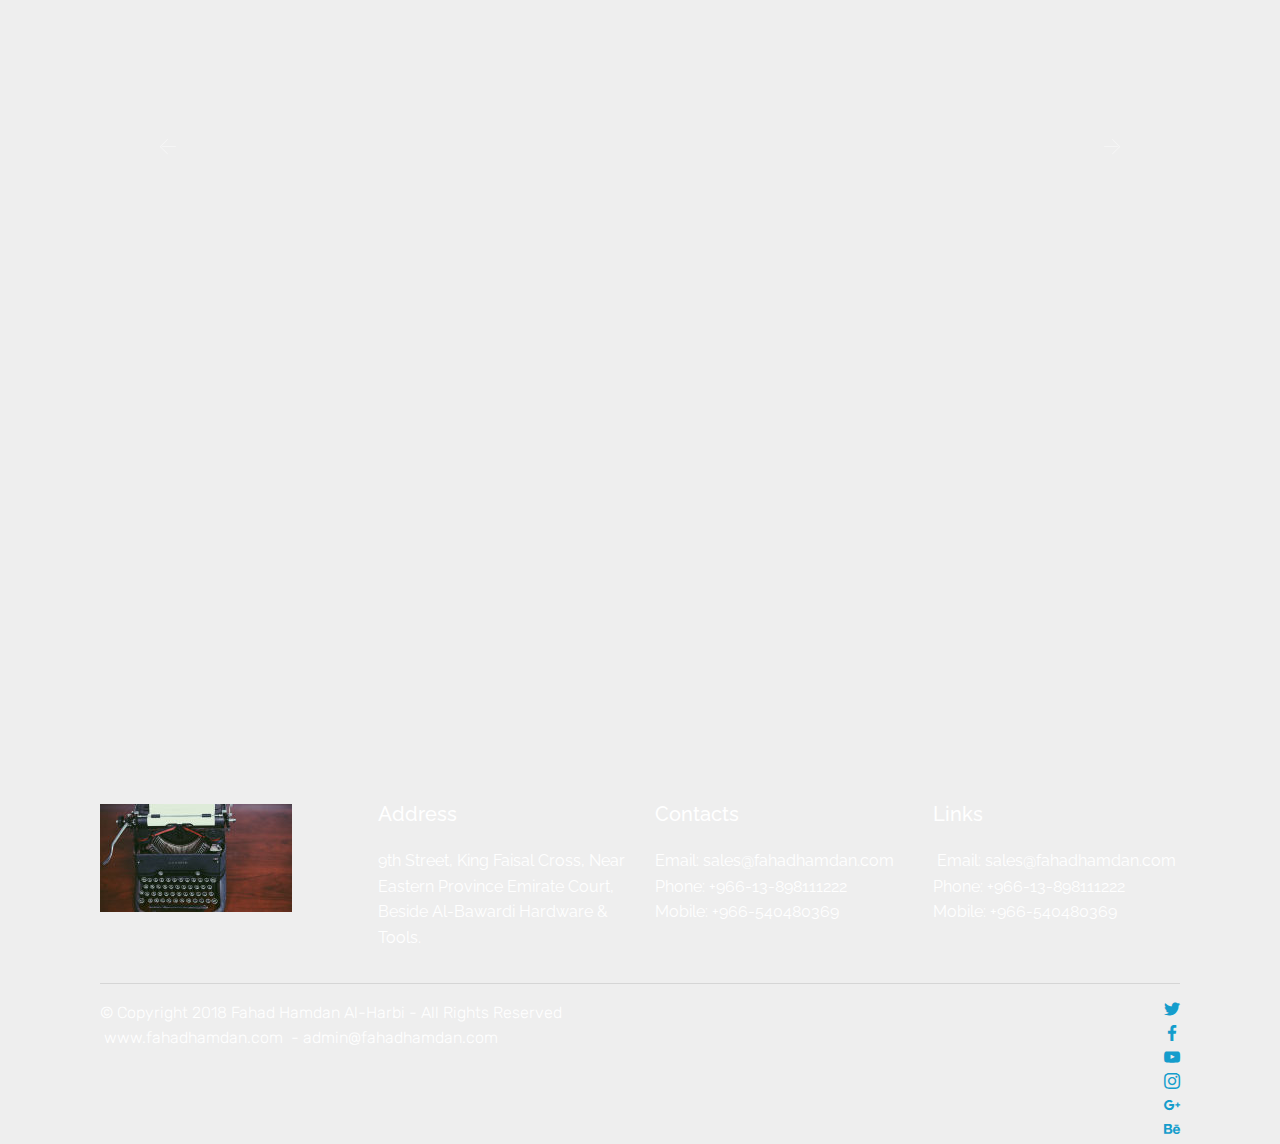
<file: index66.html>
<!DOCTYPE html>
<html >
<head>
  <!-- Site made with Mobirise Website Builder v4.6.6, https://mobirise.com -->
  <meta charset="UTF-8">
  <meta http-equiv="X-UA-Compatible" content="IE=edge">
  <meta name="generator" content="Mobirise v4.6.6, mobirise.com">
  <meta name="viewport" content="width=device-width, initial-scale=1, minimum-scale=1">
  <link rel="shortcut icon" href="assets/images/fahad-logo-orignal-984x431.jpg" type="image/x-icon">
  <meta name="description" content="Website Maker Description">
  <title>TEST</title>
  <link rel="stylesheet" href="assets/web/assets/mobirise-icons/mobirise-icons.css">
  <link rel="stylesheet" href="assets/tether/tether.min.css">
  <link rel="stylesheet" href="assets/bootstrap/css/bootstrap.min.css">
  <link rel="stylesheet" href="assets/bootstrap/css/bootstrap-grid.min.css">
  <link rel="stylesheet" href="assets/bootstrap/css/bootstrap-reboot.min.css">
  <link rel="stylesheet" href="assets/socicon/css/styles.css">
  <link rel="stylesheet" href="assets/dropdown/css/style.css">
  <link rel="stylesheet" href="assets/theme/css/style.css">
  <link rel="stylesheet" href="assets/mobirise/css/mbr-additional.css" type="text/css">
  
  
  
</head>
<body>
  <section class="menu cid-qMmjdhI0om" once="menu" id="menu1-h">

    

    <nav class="navbar navbar-expand beta-menu navbar-dropdown align-items-center navbar-fixed-top navbar-toggleable-sm">
        <button class="navbar-toggler navbar-toggler-right" type="button" data-toggle="collapse" data-target="#navbarSupportedContent" aria-controls="navbarSupportedContent" aria-expanded="false" aria-label="Toggle navigation">
            <div class="hamburger">
                <span></span>
                <span></span>
                <span></span>
                <span></span>
            </div>
        </button>
        <div class="menu-logo">
            <div class="navbar-brand">
                <span class="navbar-logo">
                    <a href="https://mobirise.com">
                         <img src="assets/images/fahad-logo-orignal-984x431.jpg" alt="Mobirise" title="" style="height: 3.8rem;">
                    </a>
                </span>
                <span class="navbar-caption-wrap"><a class="navbar-caption text-primary display-4" href="index.html">
                        Fahad Hamdan Al-Harbi<br>Trading &amp; Contracting Co Ltd
                    </a></span>
            </div>
        </div>
        <div class="collapse navbar-collapse" id="navbarSupportedContent">
            <ul class="navbar-nav nav-dropdown nav-right" data-app-modern-menu="true"><li class="nav-item">
                    <a class="nav-link link text-warning display-4" href="https://mobirise.com"><span class="mbri-setting mbr-iconfont mbr-iconfont-btn"></span>
                        
                        Services
                    </a>
                </li><li class="nav-item"><a class="nav-link link text-warning display-4" href="https://mobirise.com"><span class="mbri-delivery mbr-iconfont mbr-iconfont-btn"></span>
                        
                        Supply</a></li><li class="nav-item"><a class="nav-link link text-warning display-4" href="https://mobirise.com"><span class="mbri-edit mbr-iconfont mbr-iconfont-btn"></span>
                        Contract</a></li>
                <li class="nav-item">
                    <a class="nav-link link text-warning display-4" href="https://mobirise.com"><span class="mbri-user mbr-iconfont mbr-iconfont-btn"></span>
                        
                        About</a>
                </li><li class="nav-item"><a class="nav-link link text-warning display-4" href="page1.html#footer2-u"><span class="socicon socicon-viber mbr-iconfont mbr-iconfont-btn"></span>
                        
                        Contact Us
                    </a></li></ul>
            
        </div>
    </nav>
</section>

<section class="engine"><a href="https://mobirise.ws/m">drag and drop website creator</a></section><section class="cid-qMmVl33wwj mbr-fullscreen mbr-parallax-background" id="header2-x">

    

    <div class="mbr-overlay" style="opacity: 0.4; background-color: rgb(118, 118, 118);"></div>

    <div class="container align-center">
        <div class="row justify-content-md-center">
            <div class="mbr-white col-md-10">
                <h1 class="mbr-section-title mbr-bold pb-3 mbr-fonts-style display-1"></h1>
                
                <p class="mbr-text pb-3 mbr-fonts-style display-5">
                    Click any text to edit or style it. Select text to insert a link. Click blue "Gear" icon in the top right corner to hide/show buttons, text, title and change the block background. Click red "+" in the bottom right corner to add a new block. Use the top left menu to create new pages, sites and add themes.
                </p>
                
            </div>
        </div>
    </div>
    <div class="mbr-arrow hidden-sm-down" aria-hidden="true">
        <a href="#next">
            <i class="mbri-down mbr-iconfont"></i>
        </a>
    </div>
</section>

<section class="features16 cid-qMn113mHCV" id="features16-10">
    
    
    
    <div class="container align-center">
        <h2 class="pb-3 mbr-fonts-style mbr-section-title display-2">
            OUR AWESOME TEAM
        </h2>
        
        <div class="row media-row">
            
        <div class="team-item col-lg-3 col-md-6">
                <div class="item-image">
                    <img src="assets/images/248847066-orig-510x680.jpg" alt="" title="">
                </div>
                <div class="item-caption py-3">
                    <div class="item-name px-2">
                        <p class="mbr-fonts-style display-5">
                           John Smith
                        </p>
                    </div>
                    
                    
                </div>
            </div><div class="team-item col-lg-3 col-md-6">
                <div class="item-image">
                    <img src="assets/images/774339092-266x399.jpg" alt="" title="">
                </div>
                <div class="item-caption py-3">
                    <div class="item-name px-2">
                        <p class="mbr-fonts-style display-5">
                           John Smith
                        </p>
                    </div>
                    
                    
                </div>
            </div><div class="team-item col-lg-3 col-md-6">
                <div class="item-image">
                    <img src="assets/images/359239023-300x400.jpg" alt="" title="">
                </div>
                <div class="item-caption py-3">
                    <div class="item-name px-2">
                        <p class="mbr-fonts-style display-5">
                           John Smith
                        </p>
                    </div>
                    
                    
                </div>
            </div></div>    
    </div>
</section>

<section class="features8 cid-qMmk1030Bp mbr-parallax-background" id="features8-j">

    

    <div class="mbr-overlay" style="opacity: 0.2; background-color: rgb(35, 35, 35);">
    </div>

    <div class="container">
        <div class="media-container-row">

            <div class="card  col-12 col-md-6 col-lg-4">
                <div class="card-img">
                    <span class="mbr-iconfont mbri-home"></span>
                </div>
                <div class="card-box align-center">
                    <h4 class="card-title mbr-fonts-style display-7">Construction &amp; Contracting</h4>
                    <p class="mbr-text mbr-fonts-style display-7">
                       Mobirise gives you the freedom to develop as many websites as you like given the fact that it is a desktop app.
                    </p>
                    <div class="mbr-section-btn text-center"><a href="index.html#header2-f" class="btn btn-secondary display-4">
                            More
                        </a></div>
                </div>
            </div>

            <div class="card  col-12 col-md-6 col-lg-4">
                <div class="card-img">
                    <span class="mbr-iconfont mbri-setting"></span>
                </div>
                <div class="card-box align-center">
                    <h4 class="card-title mbr-fonts-style display-7">Fabrication &amp; Cable Pulling</h4>
                    <p class="mbr-text mbr-fonts-style display-7">
                       All sites you make with Mobirise are mobile-friendly. You don't have to create a special mobile version of your site.
                    </p>
                    <div class="mbr-section-btn text-center"><a href="index.html" class="btn btn-secondary display-4">
                            More
                        </a></div>
                </div>
            </div>

            <div class="card  col-12 col-md-6 col-lg-4">
                <div class="card-img">
                    <span class="mbr-iconfont mbri-speed"></span>
                </div>
                <div class="card-box align-center">
                    <h4 class="card-title mbr-fonts-style display-7">Control &amp; Automation</h4>
                    <p class="mbr-text mbr-fonts-style display-7">
                       Mobirise offers many site blocks in several themes, and though these blocks are pre-made, they are flexible.
                    </p>
                    <div class="mbr-section-btn text-center"><a href="index.html" class="btn btn-secondary display-4">
                            More
                        </a></div>
                </div>
            </div>

            
        </div>
    </div>
</section>

<section class="mbr-section article content10 cid-qMmAioBnVp" id="content10-p">
    
     

    <div class="container">
        <div class="inner-container" style="width: 66%;">
            <hr class="line" style="width: 25%;">
            <div class="section-text align-center mbr-white mbr-fonts-style display-5">
                    We is one of the easiest website development tools available today. It also gives you the freedom to develop as many websites as you like given the fact that it is a desktop app.
                </div>
            <hr class="line" style="width: 25%;">
        </div>
    </div>
</section>

<section class="features17 cid-qMmAon2NSy" id="features17-q">
    
    

    
    <div class="container-fluid">
        <div class="media-container-row">
            <div class="card p-3 col-12 col-md-6 my-col">
                <div class="card-wrapper">
                    <div class="card-img">
                        <img src="assets/images/mbr-1-342x227.jpg" alt="Mobirise" title="">
                    </div>
                    <div class="card-box">
                        <h4 class="card-title pb-3 mbr-fonts-style display-7">
                            No Coding
                        </h4>
                        <p class="mbr-text mbr-fonts-style display-7">
                            Mobirise is an easy website builder - just drop site elements to your page, add content and style it to look the way you like.
                        </p>
                    </div>
                </div>
            </div>

            <div class="card p-3 col-12 col-md-6 my-col">
                <div class="card-wrapper">
                    <div class="card-img">
                        <img src="assets/images/mbr-422x237.jpg" alt="Mobirise" title="">
                    </div>
                    <div class="card-box">
                        <h4 class="card-title pb-3 mbr-fonts-style display-7">
                            Mobile Friendly
                        </h4>
                        <p class="mbr-text mbr-fonts-style display-7">
                            All sites you make with Mobirise are mobile-friendly. You don't have to create a special mobile version of your site.
                        </p>
                    </div>
                </div>
            </div>

            <div class="card p-3 col-12 col-md-6 my-col">
                <div class="card-wrapper">
                    <div class="card-img">
                        <img src="assets/images/mbr-2-342x228.jpg" alt="Mobirise" title="">
                    </div>
                    <div class="card-box">
                        <h4 class="card-title pb-3 mbr-fonts-style display-7">
                            Unique Styles
                        </h4>
                        <p class="mbr-text mbr-fonts-style display-7">
                            Mobirise offers many site blocks in several themes, and though these blocks are pre-made, they are flexible.
                        </p>
                    </div>
                </div>
            </div>

            <div class="card p-3 col-12 col-md-6 my-col">
                <div class="card-wrapper">
                    <div class="card-img">
                        <img src="assets/images/mbr-422x633.jpg" alt="Mobirise" title="">
                    </div>
                    <div class="card-box">
                        <h4 class="card-title pb-3 mbr-fonts-style display-7">
                            Unlimited Sites
                        </h4>
                        <p class="mbr-text mbr-fonts-style display-7">
                           Mobirise gives you the freedom to develop as many websites as you like given the fact that it is a desktop app work very much.&nbsp;</p>
                    </div>
                </div>
            </div>
            <div class="card p-3 col-12 col-md-6 my-col">
                <div class="card-wrapper">
                    <div class="card-img">
                        <img src="assets/images/mbr-2-422x317.jpg" alt="Mobirise" title="">
                    </div>
                    <div class="card-box">
                        <h4 class="card-title pb-3 mbr-fonts-style display-7">
                            No Coding
                        </h4>
                        <p class="mbr-text mbr-fonts-style display-7">
                            Mobirise is an easy website builder - just drop site elements to your page, add content and style it to look the way you like.
                        </p>
                    </div>
                </div>
            </div>
            
        </div>
    </div>
</section>

<section class="clients cid-qMmkeWGayq" id="clients-n">
      

    
        <div class="container mb-5">
            <div class="media-container-row">
                <div class="col-12 align-center">
                    <h2 class="mbr-section-title pb-3 mbr-fonts-style display-5">
                        Our Clients
                    </h2>
                    <h3 class="mbr-section-subtitle mbr-light mbr-fonts-style display-7">Our client all over saudi arabia that we have served over 20 years.</h3>
                </div>
            </div>
        </div>

    <div class="container">
        <div class="carousel slide" data-ride="carousel" role="listbox">
            <div class="carousel-inner" data-visible="6">
                
                
                
                
                
            <div class="carousel-item ">
                    <div class="media-container-row">
                        <div class="col-md-12">
                            <div class="wrap-img ">
                                <img src="assets/images/worleyparsons-logo-3120x897.png" class="img-responsive clients-img" alt="" title="">
                            </div>
                        </div>
                    </div>
                </div><div class="carousel-item ">
                    <div class="media-container-row">
                        <div class="col-md-12">
                            <div class="wrap-img ">
                                <img src="assets/images/saudi-aramco-logo-066b34793e-seeklogo.com-300x117.png" class="img-responsive clients-img" alt="" title="">
                            </div>
                        </div>
                    </div>
                </div><div class="carousel-item ">
                    <div class="media-container-row">
                        <div class="col-md-12">
                            <div class="wrap-img ">
                                <img src="assets/images/sabic-logo-b4384c2243-seeklogo.com-300x153.png" class="img-responsive clients-img" alt="" title="">
                            </div>
                        </div>
                    </div>
                </div><div class="carousel-item ">
                    <div class="media-container-row">
                        <div class="col-md-12">
                            <div class="wrap-img ">
                                <img src="assets/images/johnson-controls-logo-e6eee4dba5-seeklogo.com-300x132.png" class="img-responsive clients-img" alt="" title="">
                            </div>
                        </div>
                    </div>
                </div><div class="carousel-item ">
                    <div class="media-container-row">
                        <div class="col-md-12">
                            <div class="wrap-img ">
                                <img src="assets/images/trane-logo-logotype-3080x1000.png" class="img-responsive clients-img" alt="" title="">
                            </div>
                        </div>
                    </div>
                </div></div>
            <div class="carousel-controls">
                <a data-app-prevent-settings="" class="carousel-control carousel-control-prev" role="button" data-slide="prev">
                    <span aria-hidden="true" class="mbri-left mbr-iconfont"></span>
                    <span class="sr-only">Previous</span>
                </a>
                <a data-app-prevent-settings="" class="carousel-control carousel-control-next" role="button" data-slide="next">
                    <span aria-hidden="true" class="mbri-right mbr-iconfont"></span>
                    <span class="sr-only">Next</span>
                </a>
            </div>
        </div>
    </div>
</section>

<section class="map1 cid-qMn7eFgbS8" id="map1-12">

     

    <div class="google-map"><iframe frameborder="0" style="border:0" src="https://www.google.com/maps/embed/v1/place?key=AIzaSyA0Dx_boXQiwvdz8sJHoYeZNVTdoWONYkU&amp;q=place_id:EilZYW5idSBTdCwgVGh1cWJhaCwgQWwgS2hvYmFyIFNhdWRpIEFyYWJpYQ" allowfullscreen=""></iframe></div>
</section>

<section class="cid-qMn7jUkTmn" id="footer1-13">

    

    

    <div class="container">
        <div class="media-container-row content text-white">
            <div class="col-12 col-md-3">
                <div class="media-wrap">
                    <a href="https://mobirise.com/">
                        <img src="assets/images/mbr-192x108.jpg" alt="Mobirise" title="">
                    </a>
                </div>
            </div>
            <div class="col-12 col-md-3 mbr-fonts-style display-7">
                <h5 class="pb-3">
                    Address
                </h5>
                <p class="mbr-text">9th Street, King Faisal Cross, Near Eastern Province Emirate Court, Beside Al-Bawardi Hardware &amp; Tools.﻿﻿&nbsp;</p>
            </div>
            <div class="col-12 col-md-3 mbr-fonts-style display-7">
                <h5 class="pb-3">
                    Contacts
                </h5>
                <p class="mbr-text">Email: sales@fahadhamdan.com 
<br>Phone: +966-13-898111222 
<br>Mobile: +966-540480369</p>
            </div>
            <div class="col-12 col-md-3 mbr-fonts-style display-7">
                <h5 class="pb-3">
                    Links
                </h5>
                <p class="mbr-text">&nbsp;Email: sales@fahadhamdan.com 
<br>Phone: +966-13-898111222 
<br>Mobile: +966-540480369</p>
            </div>
        </div>
        <div class="footer-lower">
            <div class="media-container-row">
                <div class="col-sm-12">
                    <hr>
                </div>
            </div>
            <div class="media-container-row mbr-white">
                <div class="col-sm-6 copyright">
                    <p class="mbr-text mbr-fonts-style display-4">
                        © Copyright 2018 Fahad Hamdan Al-Harbi - All Rights Reserved &nbsp;www.fahadhamdan.com &nbsp;- admin@fahadhamdan.com</p>
                </div>
                <div class="col-md-6">
                    <div class="social-list align-right">
                        <div class="soc-item">
                            <a href="https://twitter.com/mobirise" target="_blank">
                                <span class="socicon-twitter socicon mbr-iconfont mbr-iconfont-social"></span>
                            </a>
                        </div>
                        <div class="soc-item">
                            <a href="https://www.facebook.com/pages/Mobirise/1616226671953247" target="_blank">
                                <span class="socicon-facebook socicon mbr-iconfont mbr-iconfont-social"></span>
                            </a>
                        </div>
                        <div class="soc-item">
                            <a href="https://www.youtube.com/c/mobirise" target="_blank">
                                <span class="socicon-youtube socicon mbr-iconfont mbr-iconfont-social"></span>
                            </a>
                        </div>
                        <div class="soc-item">
                            <a href="https://instagram.com/mobirise" target="_blank">
                                <span class="socicon-instagram socicon mbr-iconfont mbr-iconfont-social"></span>
                            </a>
                        </div>
                        <div class="soc-item">
                            <a href="https://plus.google.com/u/0/+Mobirise" target="_blank">
                                <span class="socicon-googleplus socicon mbr-iconfont mbr-iconfont-social"></span>
                            </a>
                        </div>
                        <div class="soc-item">
                            <a href="https://www.behance.net/Mobirise" target="_blank">
                                <span class="socicon-behance socicon mbr-iconfont mbr-iconfont-social"></span>
                            </a>
                        </div>
                    </div>
                </div>
            </div>
        </div>
    </div>
</section>


  <script src="assets/web/assets/jquery/jquery.min.js"></script>
  <script src="assets/popper/popper.min.js"></script>
  <script src="assets/tether/tether.min.js"></script>
  <script src="assets/bootstrap/js/bootstrap.min.js"></script>
  <script src="assets/smoothscroll/smooth-scroll.js"></script>
  <script src="assets/dropdown/js/script.min.js"></script>
  <script src="assets/touchswipe/jquery.touch-swipe.min.js"></script>
  <script src="assets/bootstrapcarouselswipe/bootstrap-carousel-swipe.js"></script>
  <script src="assets/mbr-clients-slider/mbr-clients-slider.js"></script>
  <script src="assets/parallax/jarallax.min.js"></script>
  <script src="assets/theme/js/script.js"></script>
  
  
</body>
</html>
</file>
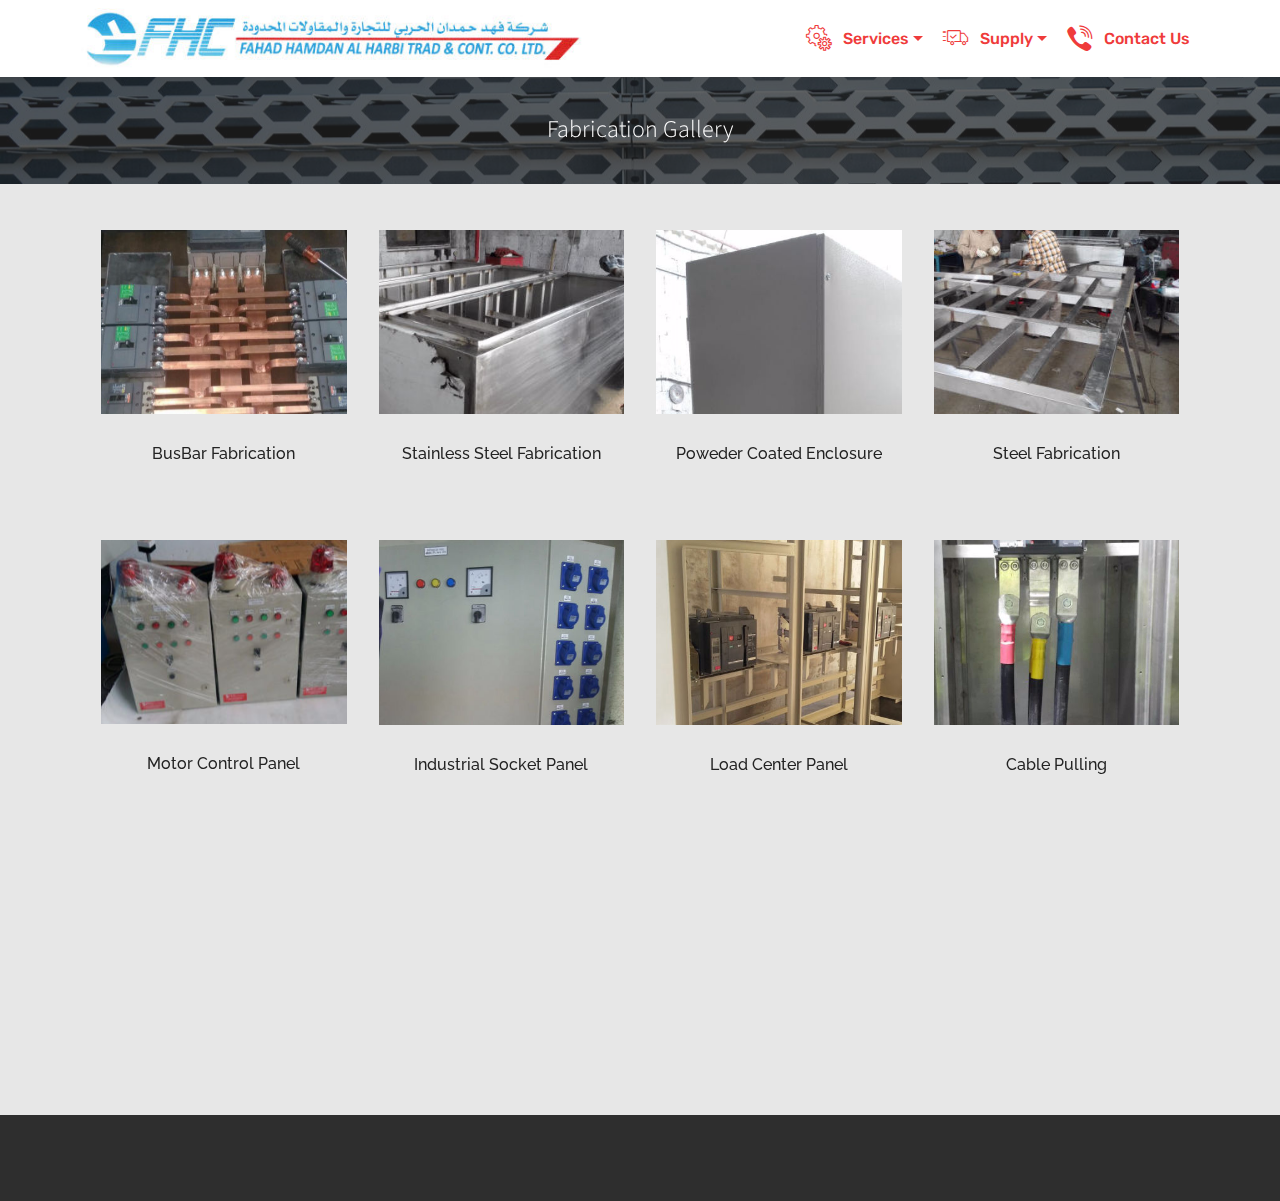
<file: page1.html>
<!DOCTYPE html>
<html >
<head>
  <!-- Site made with Mobirise Website Builder v4.6.6, https://mobirise.com -->
  <meta charset="UTF-8">
  <meta http-equiv="X-UA-Compatible" content="IE=edge">
  <meta name="generator" content="Mobirise v4.6.6, mobirise.com">
  <meta name="viewport" content="width=device-width, initial-scale=1, minimum-scale=1">
  <link rel="shortcut icon" href="assets/images/fahad-logo-121-546x66.jpg" type="image/x-icon">
  <meta name="description" content="Gallery">
  <title>Gallery</title>
  <link rel="stylesheet" href="assets/web/assets/mobirise-icons/mobirise-icons.css">
  <link rel="stylesheet" href="assets/tether/tether.min.css">
  <link rel="stylesheet" href="assets/bootstrap/css/bootstrap.min.css">
  <link rel="stylesheet" href="assets/bootstrap/css/bootstrap-grid.min.css">
  <link rel="stylesheet" href="assets/bootstrap/css/bootstrap-reboot.min.css">
  <link rel="stylesheet" href="assets/socicon/css/styles.css">
  <link rel="stylesheet" href="assets/animatecss/animate.min.css">
  <link rel="stylesheet" href="assets/dropdown/css/style.css">
  <link rel="stylesheet" href="assets/theme/css/style.css">
  <link rel="stylesheet" href="assets/mobirise/css/mbr-additional.css" type="text/css">
  
  
  
</head>
<body>
  <section class="menu cid-qMHp1BqPOc" once="menu" id="menu1-22">

    

    <nav class="navbar navbar-expand beta-menu navbar-dropdown align-items-center navbar-fixed-top navbar-toggleable-sm">
        <button class="navbar-toggler navbar-toggler-right" type="button" data-toggle="collapse" data-target="#navbarSupportedContent" aria-controls="navbarSupportedContent" aria-expanded="false" aria-label="Toggle navigation">
            <div class="hamburger">
                <span></span>
                <span></span>
                <span></span>
                <span></span>
            </div>
        </button>
        <div class="menu-logo">
            <div class="navbar-brand">
                <span class="navbar-logo">
                    <a href="http://fahadhamdan.com">
                         <img src="assets/images/fahad-logo-121-546x66.jpg" alt="Mobirise" title="" style="height: 3.8rem;">
                    </a>
                </span>
                
            </div>
        </div>
        <div class="collapse navbar-collapse" id="navbarSupportedContent">
            <ul class="navbar-nav nav-dropdown nav-right" data-app-modern-menu="true"><li class="nav-item dropdown">
                    <a class="nav-link link text-warning dropdown-toggle display-4" href="https://fahadhamdan.com" data-toggle="dropdown-submenu" aria-expanded="true"><span class="mbri-setting mbr-iconfont mbr-iconfont-btn"></span>
                        
                        Services
                    </a><div class="dropdown-menu"><a class="text-warning dropdown-item display-4" href="index.html#content6-1h">Construction&nbsp;</a><div class="dropdown"><a class="text-warning dropdown-item dropdown-toggle display-4" href="index.html#content7-1i" aria-expanded="false" data-toggle="dropdown-submenu">Fabrication Works</a><div class="dropdown-menu dropdown-submenu"><a class="text-warning dropdown-item display-4" href="page1.html" aria-expanded="false">Projects</a><a class="text-warning dropdown-item display-4" href="page1.html" aria-expanded="false">Gallery</a><a class="text-warning dropdown-item display-4" href="page1.html" aria-expanded="false">Enclosures</a><a class="text-warning dropdown-item display-4" href="page1.html" aria-expanded="false">Stainless Steel</a><a class="text-warning dropdown-item display-4" href="page1.html" aria-expanded="false">Panels Boards</a><a class="text-warning dropdown-item display-4" href="page1.html" aria-expanded="false">BusBar</a><a class="text-warning dropdown-item display-4" href="page1.html" aria-expanded="false">Cable Pulling</a><a class="text-warning dropdown-item display-4" href="page1.html" aria-expanded="false">Installation</a></div></div><div class="dropdown"><a class="text-warning dropdown-item dropdown-toggle display-4" href="index.html#content6-1j" aria-expanded="false" data-toggle="dropdown-submenu">Control Panels</a><div class="dropdown-menu dropdown-submenu"><a class="text-warning dropdown-item display-4" href="page2.html" aria-expanded="false">Plc Panels</a><a class="text-warning dropdown-item display-4" href="index.html#content6-1j" aria-expanded="false">VFD Panels</a><a class="text-warning dropdown-item display-4" href="index.html#content6-1j" aria-expanded="false">DDC Panels</a><a class="text-warning dropdown-item display-4" href="index.html#content6-1j" aria-expanded="false">BMS Panels</a><a class="text-warning dropdown-item display-4" href="index.html#content6-1j" aria-expanded="false">Scada System</a></div></div></div>
                </li><li class="nav-item dropdown open"><a class="nav-link link text-warning dropdown-toggle display-4" href="https://fahadhamdan.com" data-toggle="dropdown-submenu" aria-expanded="true"><span class="mbri-delivery mbr-iconfont mbr-iconfont-btn"></span>
                        
                        Supply</a><div class="dropdown-menu"><a class="text-warning dropdown-item display-4" href="page3.html">Controls Parts</a><a class="text-warning dropdown-item display-4" href="index.html">Fabrication Parts</a><a class="text-warning dropdown-item display-4" href="index.html" aria-expanded="false"></a><a class="text-warning dropdown-item display-4" href="index.html" aria-expanded="false"></a></div></li>
                <li class="nav-item"><a class="nav-link link text-warning display-4" href="index.html#footer1-1a"><span class="socicon socicon-viber mbr-iconfont mbr-iconfont-btn"></span>
                        
                        Contact Us
                    </a></li></ul>
            
        </div>
    </nav>
</section>

<section class="engine"><a href="https://mobirise.ws/e">best web creation software</a></section><section class="mbr-section content5 cid-qMHp1AVnC4 mbr-parallax-background" id="content5-21">

    

    <div class="mbr-overlay" style="opacity: 0.7; background-color: rgb(35, 35, 35);">
    </div>

    <div class="container">
        <div class="media-container-row">
            <div class="title col-12 col-md-8">
                <h2 class="align-center mbr-bold mbr-white pb-3 mbr-fonts-style display-1"></h2>
                <h3 class="mbr-section-subtitle align-center mbr-light mbr-white pb-3 mbr-fonts-style display-5">Fabrication Gallery</h3>
                
                
            </div>
        </div>
    </div>
</section>

<section class="features2 cid-qMHAclCXuD" id="features2-2n">

    

    
    
    <div class="container">
        <div class="media-container-row">
            <div class="card p-3 col-12 col-md-6 col-lg-3">
                <div class="card-wrapper">
                    <div class="card-img">
                        <img src="assets/images/whatsapp-image-2018-03-19-at-2.02.52-am-2-492x875.jpg" alt="Mobirise" title="">
                    </div>
                    <div class="card-box">
                        <h4 class="card-title pb-3 mbr-fonts-style display-7">BusBar Fabrication</h4>
                        
                    </div>
                </div>
            </div>

            <div class="card p-3 col-12 col-md-6 col-lg-3">
                <div class="card-wrapper">
                    <div class="card-img">
                        <img src="assets/images/whatsapp-image-2018-03-19-at-2.07.13-am-492x276.jpg" alt="Mobirise" title="">
                    </div>
                    <div class="card-box ">
                        <h4 class="card-title pb-3 mbr-fonts-style display-7">Stainless Steel Fabrication</h4>
                        
                    </div>
                </div>
            </div>

            <div class="card p-3 col-12 col-md-6 col-lg-3">
                <div class="card-wrapper">
                    <div class="card-img">
                        <img src="assets/images/whatsapp-image-2018-03-19-at-2.05.26-am-492x876.jpg" alt="Mobirise" title="">
                    </div>
                    <div class="card-box">
                        <h4 class="card-title pb-3 mbr-fonts-style display-7">Poweder Coated Enclosure</h4>
                        
                    </div>
                </div>
            </div>

            <div class="card p-3 col-12 col-md-6 col-lg-3">
                <div class="card-wrapper">
                    <div class="card-img">
                        <img src="assets/images/whatsapp-image-2018-03-19-at-2.07.11-am-492x276.jpg" alt="Mobirise" title="">
                    </div>
                    <div class="card-box">
                        <h4 class="card-title pb-3 mbr-fonts-style display-7">Steel Fabrication</h4>
                        
                    </div>
                </div>
            </div>
        </div>
    </div>
</section>

<section class="features2 cid-qMHCjW4Agg" id="features2-2p">

    

    
    
    <div class="container">
        <div class="media-container-row">
            <div class="card p-3 col-12 col-md-6 col-lg-3">
                <div class="card-wrapper">
                    <div class="card-img">
                        <img src="assets/images/whatsapp-image-2018-03-19-at-1.35.12-am-492x277.jpg" alt="Mobirise" title="">
                    </div>
                    <div class="card-box">
                        <h4 class="card-title pb-3 mbr-fonts-style display-7">Motor Control Panel</h4>
                        
                    </div>
                </div>
            </div>

            <div class="card p-3 col-12 col-md-6 col-lg-3">
                <div class="card-wrapper">
                    <div class="card-img">
                        <img src="assets/images/whatsapp-image-2018-03-19-at-1.35.13-am-492x656.jpg" alt="Mobirise" title="">
                    </div>
                    <div class="card-box ">
                        <h4 class="card-title pb-3 mbr-fonts-style display-7">Industrial Socket Panel</h4>
                        
                    </div>
                </div>
            </div>

            <div class="card p-3 col-12 col-md-6 col-lg-3">
                <div class="card-wrapper">
                    <div class="card-img">
                        <img src="assets/images/whatsapp-image-2018-03-19-at-1.26.37-am-1-492x656.jpg" alt="Mobirise" title="">
                    </div>
                    <div class="card-box">
                        <h4 class="card-title pb-3 mbr-fonts-style display-7">Load Center Panel</h4>
                        
                    </div>
                </div>
            </div>

            <div class="card p-3 col-12 col-md-6 col-lg-3">
                <div class="card-wrapper">
                    <div class="card-img">
                        <img src="assets/images/whatsapp-image-2018-03-19-at-2.02.52-am-1-492x874.jpg" alt="Mobirise" title="">
                    </div>
                    <div class="card-box">
                        <h4 class="card-title pb-3 mbr-fonts-style display-7">Cable Pulling</h4>
                        
                    </div>
                </div>
            </div>
        </div>
    </div>
</section>

<section class="features2 cid-qMHCqeUit1" id="features2-2r">

    

    
    
    <div class="container">
        <div class="media-container-row">
            <div class="card p-3 col-12 col-md-6 col-lg-3">
                <div class="card-wrapper">
                    <div class="card-img">
                        <img src="assets/images/whatsapp-image-2018-03-19-at-1.52.43-am-2-492x875.jpg" alt="Mobirise" title="">
                    </div>
                    <div class="card-box">
                        <h4 class="card-title pb-3 mbr-fonts-style display-7">Power Distribution Panel</h4>
                        
                    </div>
                </div>
            </div>

            <div class="card p-3 col-12 col-md-6 col-lg-3">
                <div class="card-wrapper">
                    <div class="card-img">
                        <img src="assets/images/whatsapp-image-2018-03-19-at-2.02.39-am-492x656.jpg" alt="Mobirise" title="">
                    </div>
                    <div class="card-box ">
                        <h4 class="card-title pb-3 mbr-fonts-style display-7">Weather Proof Panel</h4>
                        
                    </div>
                </div>
            </div>

            <div class="card p-3 col-12 col-md-6 col-lg-3">
                <div class="card-wrapper">
                    <div class="card-img">
                        <img src="assets/images/whatsapp-image-2018-03-19-at-1.35.21-am-1-492x277.jpg" alt="Mobirise" title="">
                    </div>
                    <div class="card-box">
                        <h4 class="card-title pb-3 mbr-fonts-style display-7">
                            Relay Panel</h4>
                        
                    </div>
                </div>
            </div>

            <div class="card p-3 col-12 col-md-6 col-lg-3">
                <div class="card-wrapper">
                    <div class="card-img">
                        <img src="assets/images/whatsapp-image-2018-03-19-at-2.07.12-am-1-492x876.jpg" alt="Mobirise" title="">
                    </div>
                    <div class="card-box">
                        <h4 class="card-title pb-3 mbr-fonts-style display-7">Medium Voltage Works</h4>
                        
                    </div>
                </div>
            </div>
        </div>
    </div>
</section>

<section once="" class="cid-qMHp1H8ndK" id="footer6-2c">

    

    

    <div class="container">
        <div class="media-container-row align-center mbr-white">
            <div class="col-12">
                <p class="mbr-text mb-0 mbr-fonts-style display-7">
                    © Copyright 2018 Fahad Hamdan Al-Harbi - All Rights Reserved &nbsp;- &nbsp; www.fahadhamdan.com  - admin@fahadhamdan.com
                </p>
            </div>
        </div>
    </div>
</section>


  <script src="assets/web/assets/jquery/jquery.min.js"></script>
  <script src="assets/popper/popper.min.js"></script>
  <script src="assets/tether/tether.min.js"></script>
  <script src="assets/bootstrap/js/bootstrap.min.js"></script>
  <script src="assets/smoothscroll/smooth-scroll.js"></script>
  <script src="assets/viewportchecker/jquery.viewportchecker.js"></script>
  <script src="assets/dropdown/js/script.min.js"></script>
  <script src="assets/touchswipe/jquery.touch-swipe.min.js"></script>
  <script src="assets/parallax/jarallax.min.js"></script>
  <script src="assets/theme/js/script.js"></script>
  
  
 <div id="scrollToTop" class="scrollToTop mbr-arrow-up"><a style="text-align: center;"><i></i></a></div>
    <input name="animation" type="hidden">
  </body>
</html>
</file>
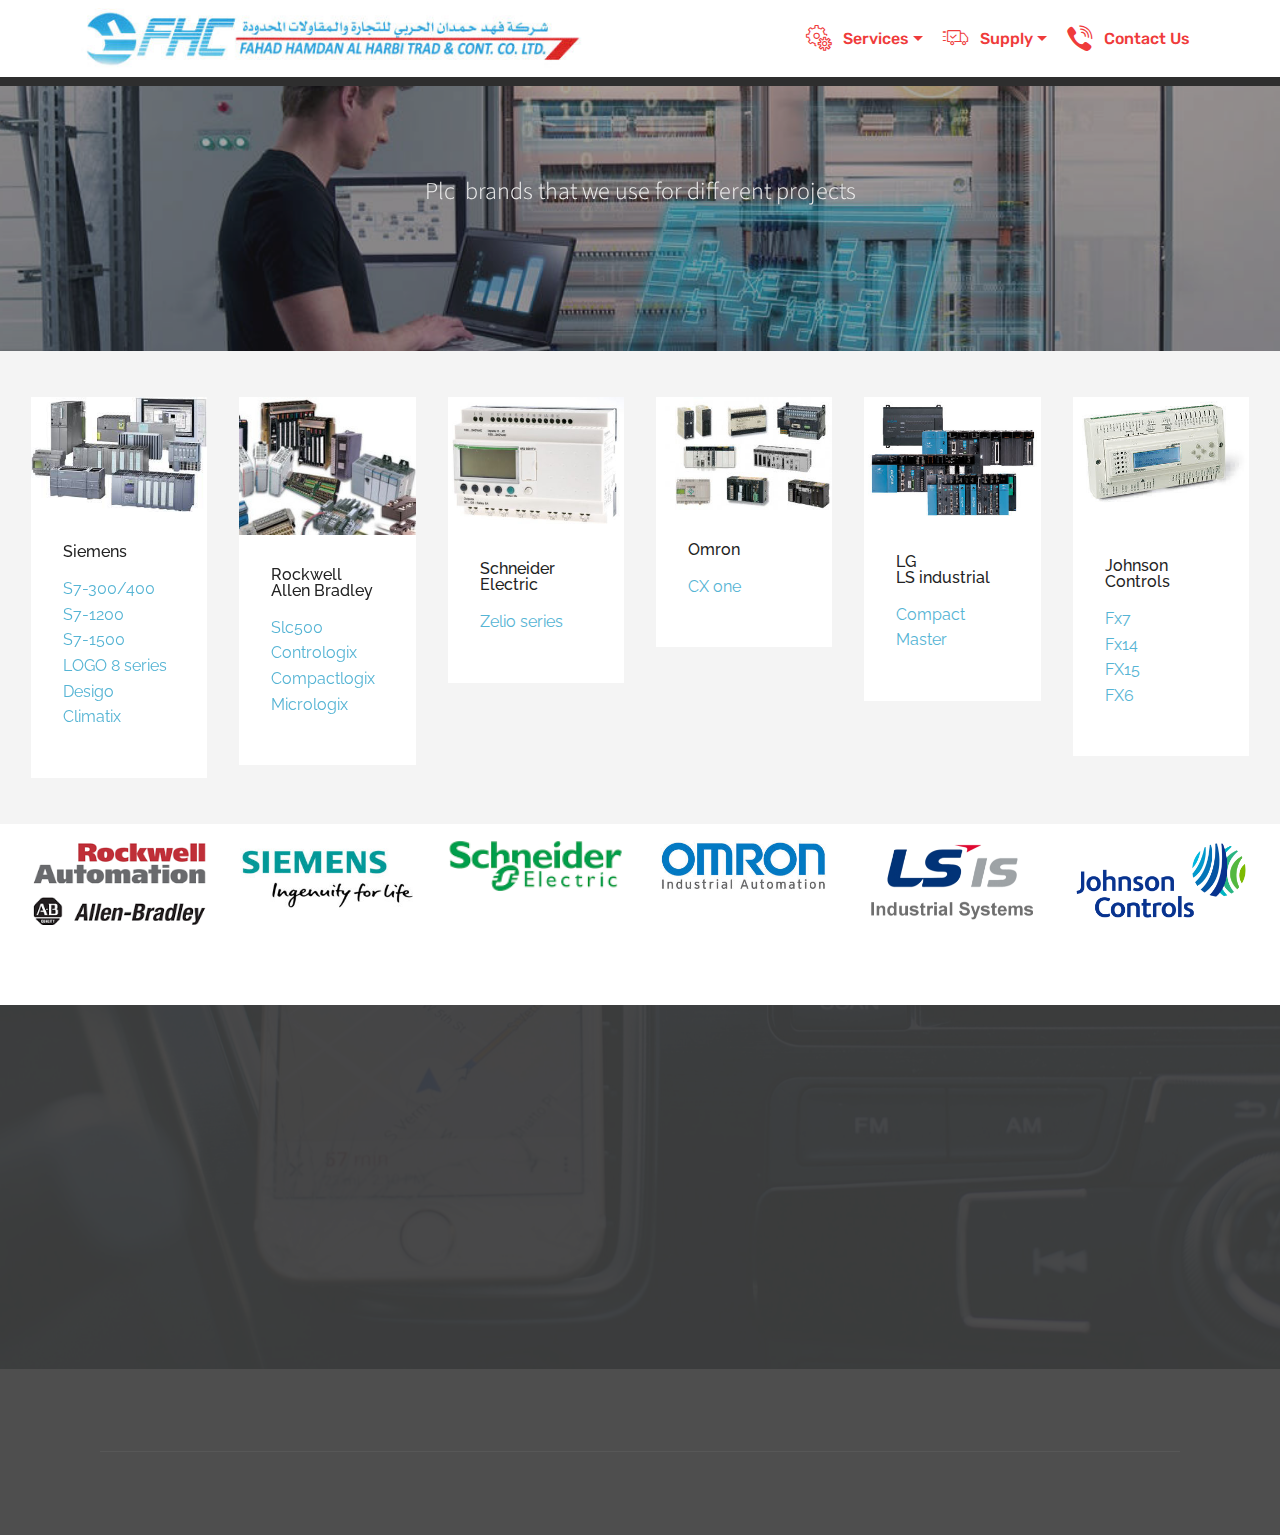
<file: page2.html>
<!DOCTYPE html>
<html >
<head>
  <!-- Site made with Mobirise Website Builder v4.6.6, https://mobirise.com -->
  <meta charset="UTF-8">
  <meta http-equiv="X-UA-Compatible" content="IE=edge">
  <meta name="generator" content="Mobirise v4.6.6, mobirise.com">
  <meta name="viewport" content="width=device-width, initial-scale=1, minimum-scale=1">
  <link rel="shortcut icon" href="assets/images/fahad-logo-121-546x66.jpg" type="image/x-icon">
  <meta name="description" content="Site Builder Description">
  <title>PLC Panels</title>
  <link rel="stylesheet" href="assets/web/assets/mobirise-icons/mobirise-icons.css">
  <link rel="stylesheet" href="assets/tether/tether.min.css">
  <link rel="stylesheet" href="assets/bootstrap/css/bootstrap.min.css">
  <link rel="stylesheet" href="assets/bootstrap/css/bootstrap-grid.min.css">
  <link rel="stylesheet" href="assets/bootstrap/css/bootstrap-reboot.min.css">
  <link rel="stylesheet" href="assets/socicon/css/styles.css">
  <link rel="stylesheet" href="assets/animatecss/animate.min.css">
  <link rel="stylesheet" href="assets/dropdown/css/style.css">
  <link rel="stylesheet" href="assets/theme/css/style.css">
  <link rel="stylesheet" href="assets/mobirise/css/mbr-additional.css" type="text/css">
  
  
  
</head>
<body>
  <section class="menu cid-qMmjdhI0om" once="menu" id="menu1-2t">

    

    <nav class="navbar navbar-expand beta-menu navbar-dropdown align-items-center navbar-fixed-top navbar-toggleable-sm">
        <button class="navbar-toggler navbar-toggler-right" type="button" data-toggle="collapse" data-target="#navbarSupportedContent" aria-controls="navbarSupportedContent" aria-expanded="false" aria-label="Toggle navigation">
            <div class="hamburger">
                <span></span>
                <span></span>
                <span></span>
                <span></span>
            </div>
        </button>
        <div class="menu-logo">
            <div class="navbar-brand">
                <span class="navbar-logo">
                    <a href="http://fahadhamdan.com">
                         <img src="assets/images/fahad-logo-121-546x66.jpg" alt="Mobirise" title="" style="height: 3.8rem;">
                    </a>
                </span>
                
            </div>
        </div>
        <div class="collapse navbar-collapse" id="navbarSupportedContent">
            <ul class="navbar-nav nav-dropdown nav-right" data-app-modern-menu="true"><li class="nav-item dropdown">
                    <a class="nav-link link text-warning dropdown-toggle display-4" href="https://fahadhamdan.com" data-toggle="dropdown-submenu" aria-expanded="true"><span class="mbri-setting mbr-iconfont mbr-iconfont-btn"></span>
                        
                        Services
                    </a><div class="dropdown-menu"><a class="text-warning dropdown-item display-4" href="index.html#content6-1h">Construction&nbsp;</a><div class="dropdown"><a class="text-warning dropdown-item dropdown-toggle display-4" href="index.html#content7-1i" aria-expanded="false" data-toggle="dropdown-submenu">Fabrication Works</a><div class="dropdown-menu dropdown-submenu"><a class="text-warning dropdown-item display-4" href="page1.html" aria-expanded="false">Projects</a><a class="text-warning dropdown-item display-4" href="page1.html" aria-expanded="false">Gallery</a><a class="text-warning dropdown-item display-4" href="page1.html" aria-expanded="false">Enclosures</a><a class="text-warning dropdown-item display-4" href="page1.html" aria-expanded="false">Stainless Steel</a><a class="text-warning dropdown-item display-4" href="page1.html" aria-expanded="false">Panels Boards</a><a class="text-warning dropdown-item display-4" href="page1.html" aria-expanded="false">BusBar</a><a class="text-warning dropdown-item display-4" href="page1.html" aria-expanded="false">Cable Pulling</a><a class="text-warning dropdown-item display-4" href="page1.html" aria-expanded="false">Installation</a></div></div><div class="dropdown"><a class="text-warning dropdown-item dropdown-toggle display-4" href="index.html#content6-1j" aria-expanded="false" data-toggle="dropdown-submenu">Control Panels</a><div class="dropdown-menu dropdown-submenu"><a class="text-warning dropdown-item display-4" href="page2.html" aria-expanded="false">Plc Panels</a><a class="text-warning dropdown-item display-4" href="index.html#content6-1j" aria-expanded="false">VFD Panels</a><a class="text-warning dropdown-item display-4" href="index.html#content6-1j" aria-expanded="false">DDC Panels</a><a class="text-warning dropdown-item display-4" href="index.html#content6-1j" aria-expanded="false">BMS Panels</a><a class="text-warning dropdown-item display-4" href="index.html#content6-1j" aria-expanded="false">Scada System</a></div></div></div>
                </li><li class="nav-item dropdown open"><a class="nav-link link text-warning dropdown-toggle display-4" href="https://fahadhamdan.com" data-toggle="dropdown-submenu" aria-expanded="true"><span class="mbri-delivery mbr-iconfont mbr-iconfont-btn"></span>
                        
                        Supply</a><div class="dropdown-menu"><a class="text-warning dropdown-item display-4" href="page3.html">Controls Parts</a><a class="text-warning dropdown-item display-4" href="index.html">Fabrication Parts</a><a class="text-warning dropdown-item display-4" href="index.html" aria-expanded="false"></a><a class="text-warning dropdown-item display-4" href="index.html" aria-expanded="false"></a></div></li>
                <li class="nav-item"><a class="nav-link link text-warning display-4" href="index.html#footer1-1a"><span class="socicon socicon-viber mbr-iconfont mbr-iconfont-btn"></span>
                        
                        Contact Us
                    </a></li></ul>
            
        </div>
    </nav>
</section>

<section class="engine"><a href="https://mobirise.ws/e">best website authoring software</a></section><section once="" class="cid-qMH4I5DptG" id="footer6-2u">

    

    

    <div class="container">
        <div class="media-container-row align-center mbr-white">
            <div class="col-12">
                <p class="mbr-text mb-0 mbr-fonts-style display-7">
                    © Copyright 2018 Fahad Hamdan Al-Harbi - All Rights Reserved &nbsp;- &nbsp; www.fahadhamdan.com  - admin@fahadhamdan.com
                </p>
            </div>
        </div>
    </div>
</section>

<section class="mbr-section content5 cid-qNOuZVIJvU mbr-parallax-background" id="content5-30">

    

    <div class="mbr-overlay" style="opacity: 0.4; background-color: rgb(35, 35, 35);">
    </div>

    <div class="container">
        <div class="media-container-row">
            <div class="title col-12 col-md-8">
                
                <h3 class="mbr-section-subtitle align-center mbr-light mbr-white pb-3 mbr-fonts-style display-5">Plc &nbsp;brands that we use for different projects</h3>
                
                
            </div>
        </div>
    </div>
</section>

<section class="features17 cid-qNOlAoYwf1" id="features17-2v">
    
    

    
    <div class="container-fluid">
        <div class="media-container-row">
            <div class="card p-3 col-12 col-md-6 col-lg-2">
                <div class="card-wrapper">
                    <div class="card-img">
                        <img src="assets/images/images-278x182.jpg" alt="Mobirise" title="">
                    </div>
                    <div class="card-box">
                        <h4 class="card-title pb-3 mbr-fonts-style display-7">Siemens</h4>
                        <p class="mbr-text mbr-fonts-style display-7">S7-300/400<br>S7-1200<br>S7-1500&nbsp;<br>LOGO 8 series<br>Desigo<br>Climatix</p>
                    </div>
                </div>
            </div>

            <div class="card p-3 col-12 col-md-6 col-lg-2">
                <div class="card-wrapper">
                    <div class="card-img">
                        <img src="assets/images/plc-training-courses-1-344x188.jpg" alt="Mobirise" title="">
                    </div>
                    <div class="card-box">
                        <h4 class="card-title pb-3 mbr-fonts-style display-7">Rockwell Allen Bradley</h4>
                        <p class="mbr-text mbr-fonts-style display-7">
                            Slc500<br>Contrologix<br>Compactlogix<br>Micrologix</p>
                    </div>
                </div>
            </div>

            <div class="card p-3 col-12 col-md-6 col-lg-2">
                <div class="card-wrapper">
                    <div class="card-img">
                        <img src="assets/images/f4684494-1-344x258.jpg" alt="Mobirise" title="">
                    </div>
                    <div class="card-box">
                        <h4 class="card-title pb-3 mbr-fonts-style display-7">Schneider Electric</h4>
                        <p class="mbr-text mbr-fonts-style display-7">
                            Zelio series</p>
                    </div>
                </div>
            </div>

            <div class="card p-3 col-12 col-md-6 col-lg-2">
                <div class="card-wrapper">
                    <div class="card-img">
                        <img src="assets/images/omron-300x192.jpg" alt="Mobirise" title="">
                    </div>
                    <div class="card-box">
                        <h4 class="card-title pb-3 mbr-fonts-style display-7">
                            Omron</h4>
                        <p class="mbr-text mbr-fonts-style display-7">CX one</p>
                    </div>
                </div>
            </div>
            <div class="card p-3 col-12 col-md-6 col-lg-2">
                <div class="card-wrapper">
                    <div class="card-img">
                        <img src="assets/images/206445-344x244.jpg" alt="Mobirise" title="">
                    </div>
                    <div class="card-box">
                        <h4 class="card-title pb-3 mbr-fonts-style display-7">LG <br>LS industrial</h4>
                        <p class="mbr-text mbr-fonts-style display-7">Compact Master</p>
                    </div>
                </div>
            </div>
            <div class="card p-3 col-12 col-md-6 col-lg-2">
                <div class="card-wrapper">
                    <div class="card-img">
                        <img src="assets/images/lpfx07d54000c-322x236.jpg" alt="Mobirise" title="">
                    </div>
                    <div class="card-box">
                        <h4 class="card-title pb-3 mbr-fonts-style display-7">
                            Johnson Controls&nbsp;</h4>
                        <p class="mbr-text mbr-fonts-style display-7">
                            Fx7<br>Fx14<br>FX15<br>FX6</p>
                    </div>
                </div>
            </div>
        </div>
    </div>
</section>

<section class="features17 cid-qNWVVOzXNU" id="features17-32">
    
    

    
    <div class="container-fluid">
        <div class="media-container-row">
            <div class="card p-3 col-12 col-md-6 col-lg-2">
                <div class="card-wrapper">
                    <div class="card-img">
                        <img src="assets/images/download-1-225x225.png" alt="Mobirise" title="">
                    </div>
                    <div class="card-box">
                        
                        
                    </div>
                </div>
            </div>

            <div class="card p-3 col-12 col-md-6 col-lg-2">
                <div class="card-wrapper">
                    <div class="card-img">
                        <img src="assets/images/sie-logo-claim-petrol-rgb.5a27089b547d9-340x144.jpg" alt="Mobirise" title="">
                    </div>
                    <div class="card-box">
                        
                        
                    </div>
                </div>
            </div>

            <div class="card p-3 col-12 col-md-6 col-lg-2">
                <div class="card-wrapper">
                    <div class="card-img">
                        <img src="assets/images/download-151x45.png" alt="Mobirise" title="">
                    </div>
                    <div class="card-box">
                        
                        
                    </div>
                </div>
            </div>

            <div class="card p-3 col-12 col-md-6 col-lg-2">
                <div class="card-wrapper">
                    <div class="card-img">
                        <img src="assets/images/omron-logo-2-340x105.jpg" alt="Mobirise" title="">
                    </div>
                    <div class="card-box">
                        
                        
                    </div>
                </div>
            </div>
            <div class="card p-3 col-12 col-md-6 col-lg-2">
                <div class="card-wrapper">
                    <div class="card-img">
                        <img src="assets/images/lsis-logo-1-340x205.png" alt="Mobirise" title="">
                    </div>
                    <div class="card-box">
                        
                        
                    </div>
                </div>
            </div>
            <div class="card p-3 col-12 col-md-6 col-lg-2">
                <div class="card-wrapper">
                    <div class="card-img">
                        <img src="assets/images/1200px-johnson-controls.svg-340x156.png" alt="Mobirise" title="">
                    </div>
                    <div class="card-box">
                        
                        
                    </div>
                </div>
            </div>
        </div>
    </div>
</section>

<section class="cid-qNYfkyWe08 mbr-parallax-background" id="footer2-3a">

    

    <div class="mbr-overlay" style="opacity: 0.9; background-color: rgb(60, 60, 60);"></div>

    <div class="container">
        <div class="media-container-row content mbr-white">
            <div class="col-12 col-md-3 mbr-fonts-style display-7">
                <p class="mbr-text"><strong>Contact</strong>:&nbsp;<br>
                    <br>+966-13-8337262 
<br>+966-540480369 
<br>usman@fahadhamdan.com
<br>sales@cse-sa.com<br><br><br><strong>Address</strong>: 
<br>
<br>19th cross, King AbdulAziz Road, Al-Amamrah, Dammam, KSA&nbsp;<br></p>
            </div>
            <div class="col-12 col-md-3 mbr-fonts-style display-7">
                <p class="mbr-text"></p>
            </div>
            <div class="col-12 col-md-6">
                <div class="google-map"><iframe frameborder="0" style="border:0" src="https://www.google.com/maps/embed/v1/place?key=AIzaSyA0Dx_boXQiwvdz8sJHoYeZNVTdoWONYkU&amp;q=place_id:ChIJk9L6oYX7ST4RuDyh6XVZkgk" allowfullscreen=""></iframe></div>
            </div>
        </div>
        <div class="footer-lower">
            <div class="media-container-row">
                <div class="col-sm-12">
                    <hr>
                </div>
            </div>
            <div class="media-container-row mbr-white">
                <div class="col-sm-6 copyright">
                    <p class="mbr-text mbr-fonts-style display-7">
                        © © Copyright 2018 Fahad Hamdan Al-Harbi - All Rights Reserved  -www.fahadhamdan.com
                    </p>
                </div>
                <div class="col-md-6">
                    <div class="social-list align-right">
                        <div class="soc-item">
                            <a href="https://twitter.com/mobirise" target="_blank">
                                <span class="socicon-twitter socicon mbr-iconfont mbr-iconfont-social"></span>
                            </a>
                        </div>
                        <div class="soc-item">
                            <a href="https://www.facebook.com/pages/Mobirise/1616226671953247" target="_blank">
                                <span class="socicon-facebook socicon mbr-iconfont mbr-iconfont-social"></span>
                            </a>
                        </div>
                        
                        
                        
                        
                    </div>
                </div>
            </div>
        </div>
    </div>
</section>


  <script src="assets/web/assets/jquery/jquery.min.js"></script>
  <script src="assets/popper/popper.min.js"></script>
  <script src="assets/tether/tether.min.js"></script>
  <script src="assets/bootstrap/js/bootstrap.min.js"></script>
  <script src="assets/smoothscroll/smooth-scroll.js"></script>
  <script src="assets/touchswipe/jquery.touch-swipe.min.js"></script>
  <script src="assets/viewportchecker/jquery.viewportchecker.js"></script>
  <script src="assets/parallax/jarallax.min.js"></script>
  <script src="assets/dropdown/js/script.min.js"></script>
  <script src="assets/theme/js/script.js"></script>
  
  
 <div id="scrollToTop" class="scrollToTop mbr-arrow-up"><a style="text-align: center;"><i></i></a></div>
    <input name="animation" type="hidden">
  </body>
</html>
</file>
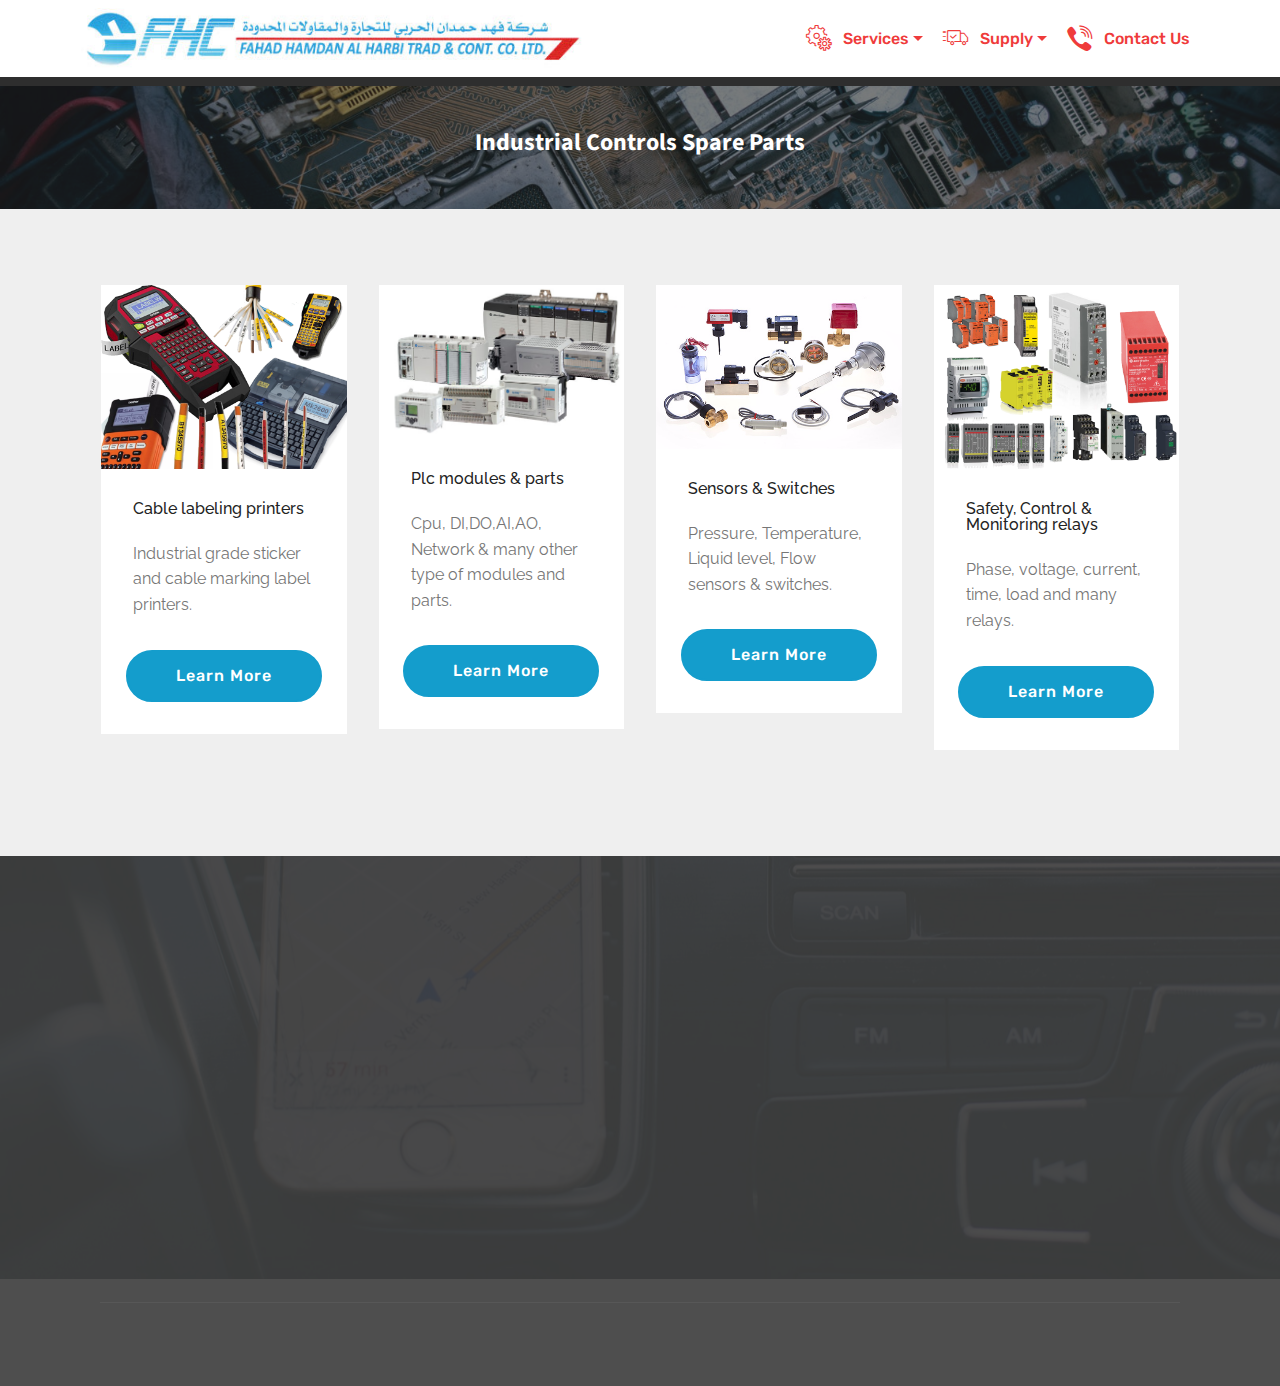
<file: page3.html>
<!DOCTYPE html>
<html >
<head>
  <!-- Site made with Mobirise Website Builder v4.6.6, https://mobirise.com -->
  <meta charset="UTF-8">
  <meta http-equiv="X-UA-Compatible" content="IE=edge">
  <meta name="generator" content="Mobirise v4.6.6, mobirise.com">
  <meta name="viewport" content="width=device-width, initial-scale=1, minimum-scale=1">
  <link rel="shortcut icon" href="assets/images/fahad-logo-121-546x66.jpg" type="image/x-icon">
  <meta name="description" content="Web Maker Description">
  <title>Controls Parts</title>
  <link rel="stylesheet" href="assets/web/assets/mobirise-icons/mobirise-icons.css">
  <link rel="stylesheet" href="assets/tether/tether.min.css">
  <link rel="stylesheet" href="assets/bootstrap/css/bootstrap.min.css">
  <link rel="stylesheet" href="assets/bootstrap/css/bootstrap-grid.min.css">
  <link rel="stylesheet" href="assets/bootstrap/css/bootstrap-reboot.min.css">
  <link rel="stylesheet" href="assets/socicon/css/styles.css">
  <link rel="stylesheet" href="assets/animatecss/animate.min.css">
  <link rel="stylesheet" href="assets/dropdown/css/style.css">
  <link rel="stylesheet" href="assets/theme/css/style.css">
  <link rel="stylesheet" href="assets/mobirise/css/mbr-additional.css" type="text/css">
  
  
  
</head>
<body>
  <section class="menu cid-qNYdC8glHF" once="menu" id="menu1-39">

    

    <nav class="navbar navbar-expand beta-menu navbar-dropdown align-items-center navbar-fixed-top navbar-toggleable-sm">
        <button class="navbar-toggler navbar-toggler-right" type="button" data-toggle="collapse" data-target="#navbarSupportedContent" aria-controls="navbarSupportedContent" aria-expanded="false" aria-label="Toggle navigation">
            <div class="hamburger">
                <span></span>
                <span></span>
                <span></span>
                <span></span>
            </div>
        </button>
        <div class="menu-logo">
            <div class="navbar-brand">
                <span class="navbar-logo">
                    <a href="http://fahadhamdan.com">
                         <img src="assets/images/fahad-logo-121-546x66.jpg" alt="Mobirise" title="" style="height: 3.8rem;">
                    </a>
                </span>
                
            </div>
        </div>
        <div class="collapse navbar-collapse" id="navbarSupportedContent">
            <ul class="navbar-nav nav-dropdown nav-right" data-app-modern-menu="true"><li class="nav-item dropdown">
                    <a class="nav-link link text-warning dropdown-toggle display-4" href="https://fahadhamdan.com" data-toggle="dropdown-submenu" aria-expanded="true"><span class="mbri-setting mbr-iconfont mbr-iconfont-btn"></span>
                        
                        Services
                    </a><div class="dropdown-menu"><a class="text-warning dropdown-item display-4" href="index.html#content6-1h">Construction&nbsp;</a><div class="dropdown"><a class="text-warning dropdown-item dropdown-toggle display-4" href="index.html#content7-1i" aria-expanded="false" data-toggle="dropdown-submenu">Fabrication Works</a><div class="dropdown-menu dropdown-submenu"><a class="text-warning dropdown-item display-4" href="page1.html" aria-expanded="false">Projects</a><a class="text-warning dropdown-item display-4" href="page1.html" aria-expanded="false">Gallery</a><a class="text-warning dropdown-item display-4" href="page1.html" aria-expanded="false">Enclosures</a><a class="text-warning dropdown-item display-4" href="page1.html" aria-expanded="false">Stainless Steel</a><a class="text-warning dropdown-item display-4" href="page1.html" aria-expanded="false">Panels Boards</a><a class="text-warning dropdown-item display-4" href="page1.html" aria-expanded="false">BusBar</a><a class="text-warning dropdown-item display-4" href="page1.html" aria-expanded="false">Cable Pulling</a><a class="text-warning dropdown-item display-4" href="page1.html" aria-expanded="false">Installation</a></div></div><div class="dropdown"><a class="text-warning dropdown-item dropdown-toggle display-4" href="index.html#content6-1j" aria-expanded="false" data-toggle="dropdown-submenu">Control Panels</a><div class="dropdown-menu dropdown-submenu"><a class="text-warning dropdown-item display-4" href="page2.html" aria-expanded="false">Plc Panels</a><a class="text-warning dropdown-item display-4" href="index.html#content6-1j" aria-expanded="false">VFD Panels</a><a class="text-warning dropdown-item display-4" href="index.html#content6-1j" aria-expanded="false">DDC Panels</a><a class="text-warning dropdown-item display-4" href="index.html#content6-1j" aria-expanded="false">BMS Panels</a><a class="text-warning dropdown-item display-4" href="index.html#content6-1j" aria-expanded="false">Scada System</a></div></div></div>
                </li><li class="nav-item dropdown open"><a class="nav-link link text-warning dropdown-toggle display-4" href="https://fahadhamdan.com" data-toggle="dropdown-submenu" aria-expanded="true"><span class="mbri-delivery mbr-iconfont mbr-iconfont-btn"></span>
                        
                        Supply</a><div class="dropdown-menu"><a class="text-warning dropdown-item display-4" href="page3.html">Controls Parts</a><a class="text-warning dropdown-item display-4" href="index.html">Fabrication Parts</a><a class="text-warning dropdown-item display-4" href="index.html" aria-expanded="false"></a><a class="text-warning dropdown-item display-4" href="index.html" aria-expanded="false"></a></div></li>
                <li class="nav-item"><a class="nav-link link text-warning display-4" href="index.html#footer1-1a"><span class="socicon socicon-viber mbr-iconfont mbr-iconfont-btn"></span>
                        
                        Contact Us
                    </a></li></ul>
            
        </div>
    </nav>
</section>

<section class="engine"><a href="https://mobirise.ws/l">free html web maker</a></section><section once="" class="cid-qMH4I5DptG" id="footer6-34">

    

    

    <div class="container">
        <div class="media-container-row align-center mbr-white">
            <div class="col-12">
                <p class="mbr-text mb-0 mbr-fonts-style display-7">
                    © Copyright 2018 Fahad Hamdan Al-Harbi - All Rights Reserved &nbsp;- &nbsp; www.fahadhamdan.com  - admin@fahadhamdan.com
                </p>
            </div>
        </div>
    </div>
</section>

<section class="mbr-section content5 cid-qNXHjjne0r" id="content5-36">

    

    <div class="mbr-overlay" style="opacity: 0.6; background-color: rgb(35, 35, 35);">
    </div>

    <div class="container">
        <div class="media-container-row">
            <div class="title col-12 col-md-8">
                <h2 class="align-center mbr-bold mbr-white pb-3 mbr-fonts-style display-5">Industrial Controls Spare Parts</h2>
                
                
                
            </div>
        </div>
    </div>
</section>

<section class="features3 cid-qNXMyMd5Vp" id="features3-37">

    

    
    <div class="container">
        <div class="media-container-row">
            <div class="card p-3 col-12 col-md-6 col-lg-3">
                <div class="card-wrapper">
                    <div class="card-img">
                        <img src="assets/images/untitled-1.jpg" alt="Mobirise" title="">
                    </div>
                    <div class="card-box">
                        <h4 class="card-title mbr-fonts-style display-7">Cable labeling printers</h4>
                        <p class="mbr-text mbr-fonts-style display-7">
                            Industrial grade sticker and cable marking label printers.</p>
                    </div>
                    <div class="mbr-section-btn text-center"><a href="page3.html" class="btn btn-primary display-4">
                            Learn More
                        </a></div>
                </div>
            </div>

            <div class="card p-3 col-12 col-md-6 col-lg-3">
                <div class="card-wrapper">
                    <div class="card-img">
                        <img src="assets/images/1-176157.jpg" alt="Mobirise" title="">
                    </div>
                    <div class="card-box">
                        <h4 class="card-title mbr-fonts-style display-7">Plc modules &amp; parts</h4>
                        <p class="mbr-text mbr-fonts-style display-7">Cpu, DI,DO,AI,AO, Network &amp; many other type of modules and parts.</p>
                    </div>
                    <div class="mbr-section-btn text-center"><a href="page3.html" class="btn btn-primary display-4">
                            Learn More
                        </a></div>
                </div>
            </div>

            <div class="card p-3 col-12 col-md-6 col-lg-3">
                <div class="card-wrapper">
                    <div class="card-img">
                        <img src="assets/images/flow11.jpg" alt="Mobirise" title="">
                    </div>
                    <div class="card-box">
                        <h4 class="card-title mbr-fonts-style display-7">Sensors &amp; Switches</h4>
                        <p class="mbr-text mbr-fonts-style display-7">
                            Pressure, Temperature, Liquid level, Flow sensors &amp; switches.</p>
                    </div>
                    <div class="mbr-section-btn text-center"><a href="page3.html" class="btn btn-primary display-4">
                            Learn More
                        </a></div>
                </div>
            </div>

            <div class="card p-3 col-12 col-md-6 col-lg-3">
                <div class="card-wrapper">
                    <div class="card-img">
                        <img src="assets/images/12222.jpg" alt="Mobirise" title="">
                    </div>
                    <div class="card-box">
                        <h4 class="card-title mbr-fonts-style display-7">
                            Safety, Control &amp; Monitoring relays</h4>
                        <p class="mbr-text mbr-fonts-style display-7">
                           Phase, voltage, current, time, load and many relays.</p>
                    </div>
                    <div class="mbr-section-btn text-center"><a href="page3.html" class="btn btn-primary display-4">
                            Learn More
                        </a></div>
                </div>
            </div>
        </div>
    </div>
</section>

<section class="cid-qNY9WXe8jz mbr-parallax-background" id="footer2-38">

    

    <div class="mbr-overlay" style="opacity: 0.9; background-color: rgb(60, 60, 60);"></div>

    <div class="container">
        <div class="media-container-row content mbr-white">
            <div class="col-12 col-md-3 mbr-fonts-style display-7">
                <p class="mbr-text"><strong>Contact</strong>:&nbsp;<br>
                    <br>+966-13-8337262 
<br>+966-540480369 
<br>usman@fahadhamdan.com
<br>sales@cse-sa.com<br><br><br><strong>Address</strong>: 
<br>
<br>19th cross, King AbdulAziz Road, Al-Amamrah, Dammam, KSA&nbsp;<br></p>
            </div>
            <div class="col-12 col-md-3 mbr-fonts-style display-7">
                <p class="mbr-text"></p>
            </div>
            <div class="col-12 col-md-6">
                <div class="google-map"><iframe frameborder="0" style="border:0" src="https://www.google.com/maps/embed/v1/place?key=AIzaSyA0Dx_boXQiwvdz8sJHoYeZNVTdoWONYkU&amp;q=place_id:ChIJk9L6oYX7ST4RuDyh6XVZkgk" allowfullscreen=""></iframe></div>
            </div>
        </div>
        <div class="footer-lower">
            <div class="media-container-row">
                <div class="col-sm-12">
                    <hr>
                </div>
            </div>
            <div class="media-container-row mbr-white">
                <div class="col-sm-6 copyright">
                    <p class="mbr-text mbr-fonts-style display-7">
                        © © Copyright 2018 Fahad Hamdan Al-Harbi - All Rights Reserved  -www.fahadhamdan.com
                    </p>
                </div>
                <div class="col-md-6">
                    <div class="social-list align-right">
                        <div class="soc-item">
                            <a href="https://twitter.com/mobirise" target="_blank">
                                <span class="socicon-twitter socicon mbr-iconfont mbr-iconfont-social"></span>
                            </a>
                        </div>
                        <div class="soc-item">
                            <a href="https://www.facebook.com/pages/Mobirise/1616226671953247" target="_blank">
                                <span class="socicon-facebook socicon mbr-iconfont mbr-iconfont-social"></span>
                            </a>
                        </div>
                        
                        
                        
                        
                    </div>
                </div>
            </div>
        </div>
    </div>
</section>


  <script src="assets/web/assets/jquery/jquery.min.js"></script>
  <script src="assets/popper/popper.min.js"></script>
  <script src="assets/tether/tether.min.js"></script>
  <script src="assets/bootstrap/js/bootstrap.min.js"></script>
  <script src="assets/smoothscroll/smooth-scroll.js"></script>
  <script src="assets/touchswipe/jquery.touch-swipe.min.js"></script>
  <script src="assets/viewportchecker/jquery.viewportchecker.js"></script>
  <script src="assets/parallax/jarallax.min.js"></script>
  <script src="assets/dropdown/js/script.min.js"></script>
  <script src="assets/theme/js/script.js"></script>
  
  
 <div id="scrollToTop" class="scrollToTop mbr-arrow-up"><a style="text-align: center;"><i></i></a></div>
    <input name="animation" type="hidden">
  </body>
</html>
</file>
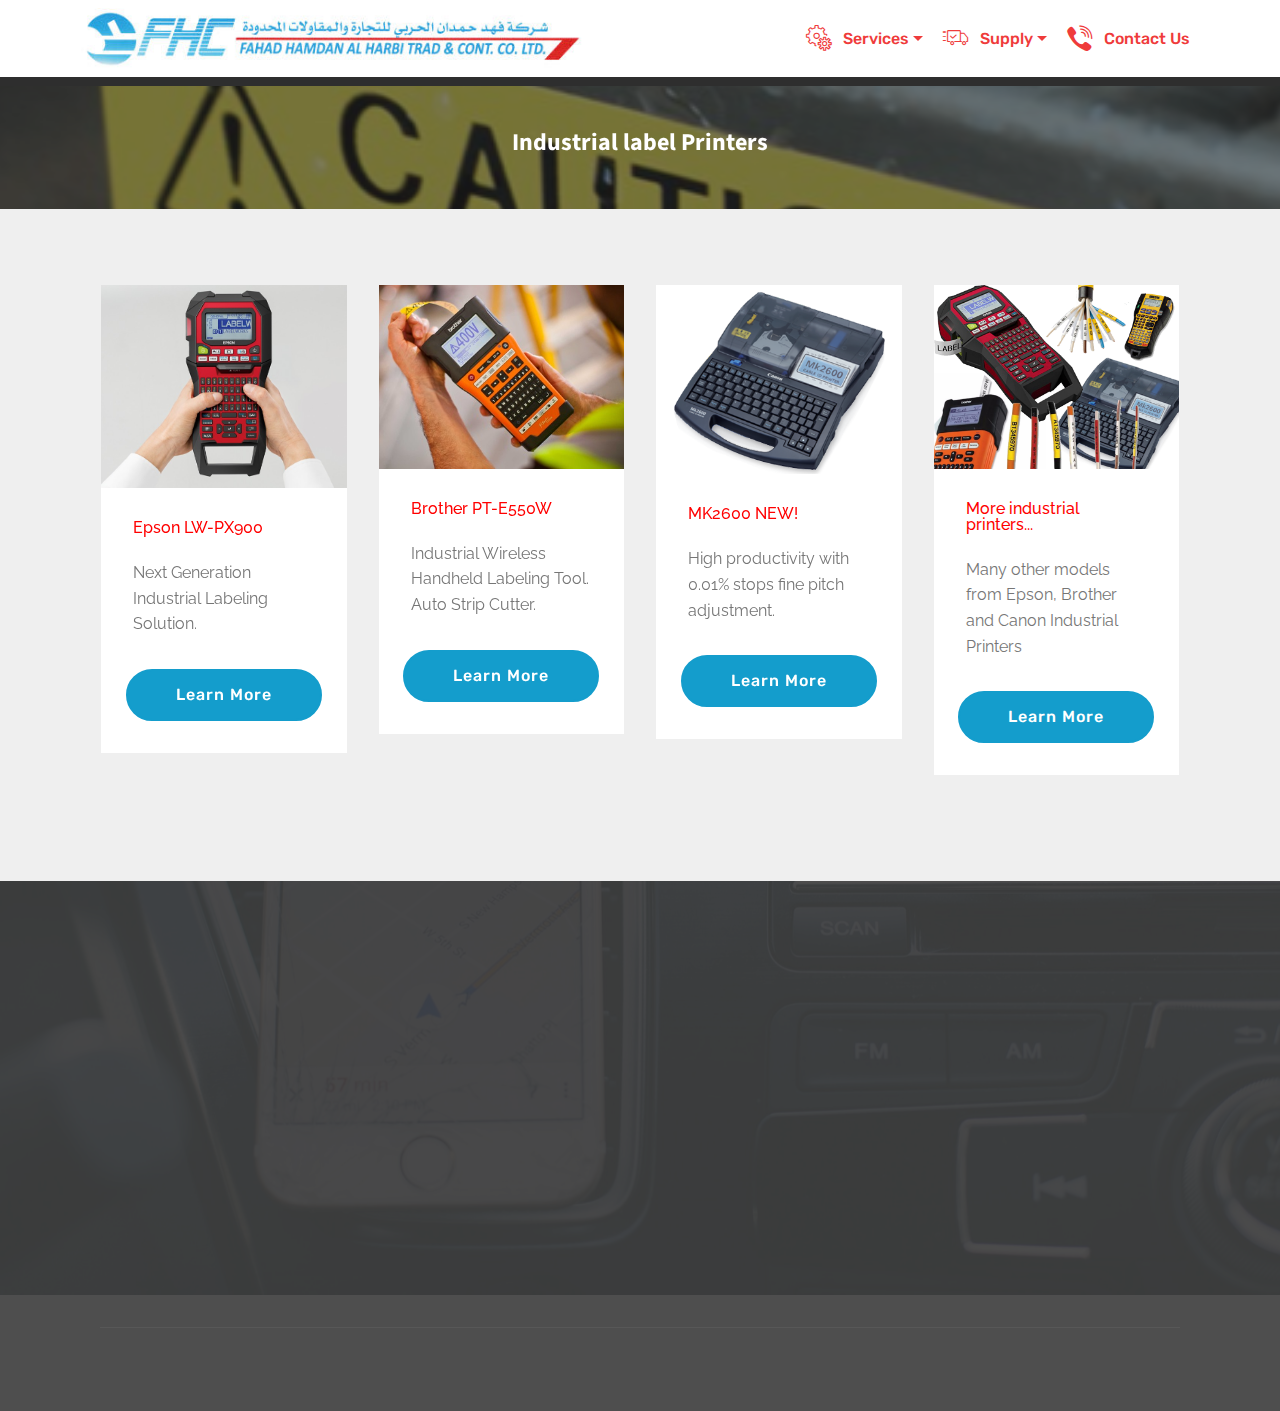
<file: page4.html>
<!DOCTYPE html>
<html >
<head>
  <!-- Site made with Mobirise Website Builder v4.6.6, https://mobirise.com -->
  <meta charset="UTF-8">
  <meta http-equiv="X-UA-Compatible" content="IE=edge">
  <meta name="generator" content="Mobirise v4.6.6, mobirise.com">
  <meta name="viewport" content="width=device-width, initial-scale=1, minimum-scale=1">
  <link rel="shortcut icon" href="assets/images/fahad-logo-121-546x66.jpg" type="image/x-icon">
  <meta name="description" content="Web Maker Description">
  <title>Printers</title>
  <link rel="stylesheet" href="assets/web/assets/mobirise-icons/mobirise-icons.css">
  <link rel="stylesheet" href="assets/tether/tether.min.css">
  <link rel="stylesheet" href="assets/bootstrap/css/bootstrap.min.css">
  <link rel="stylesheet" href="assets/bootstrap/css/bootstrap-grid.min.css">
  <link rel="stylesheet" href="assets/bootstrap/css/bootstrap-reboot.min.css">
  <link rel="stylesheet" href="assets/socicon/css/styles.css">
  <link rel="stylesheet" href="assets/animatecss/animate.min.css">
  <link rel="stylesheet" href="assets/dropdown/css/style.css">
  <link rel="stylesheet" href="assets/theme/css/style.css">
  <link rel="stylesheet" href="assets/mobirise/css/mbr-additional.css" type="text/css">
  
  
  
</head>
<body>
  <section class="menu cid-qOhcsEjxf9" once="menu" id="menu1-3b">

    

    <nav class="navbar navbar-expand beta-menu navbar-dropdown align-items-center navbar-fixed-top navbar-toggleable-sm">
        <button class="navbar-toggler navbar-toggler-right" type="button" data-toggle="collapse" data-target="#navbarSupportedContent" aria-controls="navbarSupportedContent" aria-expanded="false" aria-label="Toggle navigation">
            <div class="hamburger">
                <span></span>
                <span></span>
                <span></span>
                <span></span>
            </div>
        </button>
        <div class="menu-logo">
            <div class="navbar-brand">
                <span class="navbar-logo">
                    <a href="http://fahadhamdan.com">
                         <img src="assets/images/fahad-logo-121-546x66.jpg" alt="Mobirise" title="" style="height: 3.8rem;">
                    </a>
                </span>
                
            </div>
        </div>
        <div class="collapse navbar-collapse" id="navbarSupportedContent">
            <ul class="navbar-nav nav-dropdown nav-right" data-app-modern-menu="true"><li class="nav-item dropdown">
                    <a class="nav-link link text-warning dropdown-toggle display-4" href="https://fahadhamdan.com" data-toggle="dropdown-submenu" aria-expanded="true"><span class="mbri-setting mbr-iconfont mbr-iconfont-btn"></span>
                        
                        Services
                    </a><div class="dropdown-menu"><a class="text-warning dropdown-item display-4" href="index.html#content6-1h">Construction&nbsp;</a><div class="dropdown"><a class="text-warning dropdown-item dropdown-toggle display-4" href="index.html#content7-1i" aria-expanded="false" data-toggle="dropdown-submenu">Fabrication Works</a><div class="dropdown-menu dropdown-submenu"><a class="text-warning dropdown-item display-4" href="page1.html" aria-expanded="false">Projects</a><a class="text-warning dropdown-item display-4" href="page1.html" aria-expanded="false">Gallery</a><a class="text-warning dropdown-item display-4" href="page1.html" aria-expanded="false">Enclosures</a><a class="text-warning dropdown-item display-4" href="page1.html" aria-expanded="false">Stainless Steel</a><a class="text-warning dropdown-item display-4" href="page1.html" aria-expanded="false">Panels Boards</a><a class="text-warning dropdown-item display-4" href="page1.html" aria-expanded="false">BusBar</a><a class="text-warning dropdown-item display-4" href="page1.html" aria-expanded="false">Cable Pulling</a><a class="text-warning dropdown-item display-4" href="page1.html" aria-expanded="false">Installation</a></div></div><div class="dropdown"><a class="text-warning dropdown-item dropdown-toggle display-4" href="index.html#content6-1j" aria-expanded="false" data-toggle="dropdown-submenu">Control Panels</a><div class="dropdown-menu dropdown-submenu"><a class="text-warning dropdown-item display-4" href="page2.html" aria-expanded="false">Plc Panels</a><a class="text-warning dropdown-item display-4" href="index.html#content6-1j" aria-expanded="false">VFD Panels</a><a class="text-warning dropdown-item display-4" href="index.html#content6-1j" aria-expanded="false">DDC Panels</a><a class="text-warning dropdown-item display-4" href="index.html#content6-1j" aria-expanded="false">BMS Panels</a><a class="text-warning dropdown-item display-4" href="index.html#content6-1j" aria-expanded="false">Scada System</a></div></div></div>
                </li><li class="nav-item dropdown open"><a class="nav-link link text-warning dropdown-toggle display-4" href="https://fahadhamdan.com" data-toggle="dropdown-submenu" aria-expanded="true"><span class="mbri-delivery mbr-iconfont mbr-iconfont-btn"></span>
                        
                        Supply</a><div class="dropdown-menu"><a class="text-warning dropdown-item display-4" href="page3.html">Controls Parts</a><a class="text-warning dropdown-item display-4" href="index.html">Fabrication Parts</a><a class="text-warning dropdown-item display-4" href="index.html" aria-expanded="false"></a><a class="text-warning dropdown-item display-4" href="index.html" aria-expanded="false"></a></div></li>
                <li class="nav-item"><a class="nav-link link text-warning display-4" href="index.html#footer1-1a"><span class="socicon socicon-viber mbr-iconfont mbr-iconfont-btn"></span>
                        
                        Contact Us
                    </a></li></ul>
            
        </div>
    </nav>
</section>

<section class="engine"><a href="https://mobirise.ws/c">best free site maker</a></section><section once="" class="cid-qOhcsEJ2Id" id="footer6-3c">

    

    

    <div class="container">
        <div class="media-container-row align-center mbr-white">
            <div class="col-12">
                <p class="mbr-text mb-0 mbr-fonts-style display-7">
                    © Copyright 2018 Fahad Hamdan Al-Harbi - All Rights Reserved &nbsp;- &nbsp; www.fahadhamdan.com  - admin@fahadhamdan.com
                </p>
            </div>
        </div>
    </div>
</section>

<section class="mbr-section content5 cid-qOhcsF5NCA mbr-parallax-background" id="content5-3d">

    

    <div class="mbr-overlay" style="opacity: 0.6; background-color: rgb(35, 35, 35);">
    </div>

    <div class="container">
        <div class="media-container-row">
            <div class="title col-12 col-md-8">
                <h2 class="align-center mbr-bold mbr-white pb-3 mbr-fonts-style display-5">Industrial label Printers</h2>
                
                
                
            </div>
        </div>
    </div>
</section>

<section class="features3 cid-qOhcsFsXEB" id="features3-3e">

    

    
    <div class="container">
        <div class="media-container-row">
            <div class="card p-3 col-12 col-md-6 col-lg-3">
                <div class="card-wrapper">
                    <div class="card-img">
                        <img src="assets/images/lw-px900-05-3306226f38.jpg" alt="Mobirise" title="">
                    </div>
                    <div class="card-box">
                        <h4 class="card-title mbr-fonts-style display-7">Epson LW-PX900</h4>
                        <p class="mbr-text mbr-fonts-style display-7">
                            Next Generation Industrial Labeling Solution.</p>
                    </div>
                    <div class="mbr-section-btn text-center"><a href="page3.html" class="btn btn-primary display-4">
                            Learn More
                        </a></div>
                </div>
            </div>

            <div class="card p-3 col-12 col-md-6 col-lg-3">
                <div class="card-wrapper">
                    <div class="card-img">
                        <img src="assets/images/pt-e550.jpg" alt="Mobirise" title="">
                    </div>
                    <div class="card-box">
                        <h4 class="card-title mbr-fonts-style display-7">Brother PT-E550W</h4>
                        <p class="mbr-text mbr-fonts-style display-7">Industrial Wireless Handheld Labeling Tool.<br>Auto Strip Cutter.<br></p>
                    </div>
                    <div class="mbr-section-btn text-center"><a href="page3.html" class="btn btn-primary display-4">
                            Learn More
                        </a></div>
                </div>
            </div>

            <div class="card p-3 col-12 col-md-6 col-lg-3">
                <div class="card-wrapper">
                    <div class="card-img">
                        <img src="assets/images/mk2600-b1-1.png" alt="Mobirise" title="">
                    </div>
                    <div class="card-box">
                        <h4 class="card-title mbr-fonts-style display-7">MK2600 NEW!</h4>
                        <p class="mbr-text mbr-fonts-style display-7">
                            High productivity with 0.01% stops fine pitch adjustment.</p>
                    </div>
                    <div class="mbr-section-btn text-center"><a href="page3.html" class="btn btn-primary display-4">
                            Learn More
                        </a></div>
                </div>
            </div>

            <div class="card p-3 col-12 col-md-6 col-lg-3">
                <div class="card-wrapper">
                    <div class="card-img">
                        <img src="assets/images/untitled-1.jpg" alt="Mobirise" title="">
                    </div>
                    <div class="card-box">
                        <h4 class="card-title mbr-fonts-style display-7">More industrial printers...</h4>
                        <p class="mbr-text mbr-fonts-style display-7">
                           Many other models from Epson, Brother and Canon Industrial Printers</p>
                    </div>
                    <div class="mbr-section-btn text-center"><a href="page3.html" class="btn btn-primary display-4">
                            Learn More
                        </a></div>
                </div>
            </div>
        </div>
    </div>
</section>

<section class="cid-qOhcsG43LQ mbr-parallax-background" id="footer2-3f">

    

    <div class="mbr-overlay" style="opacity: 0.9; background-color: rgb(60, 60, 60);"></div>

    <div class="container">
        <div class="media-container-row content mbr-white">
            <div class="col-12 col-md-3 mbr-fonts-style display-7">
                <p class="mbr-text"><strong>Contact</strong>:&nbsp;<br>
                    <br>+966-13-8337262 
<br>+966-540480369 
<br>usman@fahadhamdan.com
<br>sales@cse-sa.com<br><br><br><strong>Address</strong>: 
<br>
<br>19th cross, King AbdulAziz Road, Al-Amamrah, Dammam, KSA&nbsp;<br></p>
            </div>
            <div class="col-12 col-md-3 mbr-fonts-style display-7">
                <p class="mbr-text"></p>
            </div>
            <div class="col-12 col-md-6">
                <div class="google-map"><iframe frameborder="0" style="border:0" src="https://www.google.com/maps/embed/v1/place?key=AIzaSyA0Dx_boXQiwvdz8sJHoYeZNVTdoWONYkU&amp;q=place_id:ChIJk9L6oYX7ST4RuDyh6XVZkgk" allowfullscreen=""></iframe></div>
            </div>
        </div>
        <div class="footer-lower">
            <div class="media-container-row">
                <div class="col-sm-12">
                    <hr>
                </div>
            </div>
            <div class="media-container-row mbr-white">
                <div class="col-sm-6 copyright">
                    <p class="mbr-text mbr-fonts-style display-7">
                        © © Copyright 2018 Fahad Hamdan Al-Harbi - All Rights Reserved  -www.fahadhamdan.com
                    </p>
                </div>
                <div class="col-md-6">
                    <div class="social-list align-right">
                        <div class="soc-item">
                            <a href="https://twitter.com/mobirise" target="_blank">
                                <span class="socicon-twitter socicon mbr-iconfont mbr-iconfont-social"></span>
                            </a>
                        </div>
                        <div class="soc-item">
                            <a href="https://www.facebook.com/pages/Mobirise/1616226671953247" target="_blank">
                                <span class="socicon-facebook socicon mbr-iconfont mbr-iconfont-social"></span>
                            </a>
                        </div>
                        
                        
                        
                        
                    </div>
                </div>
            </div>
        </div>
    </div>
</section>


  <script src="assets/web/assets/jquery/jquery.min.js"></script>
  <script src="assets/popper/popper.min.js"></script>
  <script src="assets/tether/tether.min.js"></script>
  <script src="assets/bootstrap/js/bootstrap.min.js"></script>
  <script src="assets/smoothscroll/smooth-scroll.js"></script>
  <script src="assets/touchswipe/jquery.touch-swipe.min.js"></script>
  <script src="assets/viewportchecker/jquery.viewportchecker.js"></script>
  <script src="assets/parallax/jarallax.min.js"></script>
  <script src="assets/dropdown/js/script.min.js"></script>
  <script src="assets/theme/js/script.js"></script>
  
  
 <div id="scrollToTop" class="scrollToTop mbr-arrow-up"><a style="text-align: center;"><i></i></a></div>
    <input name="animation" type="hidden">
  </body>
</html>
</file>
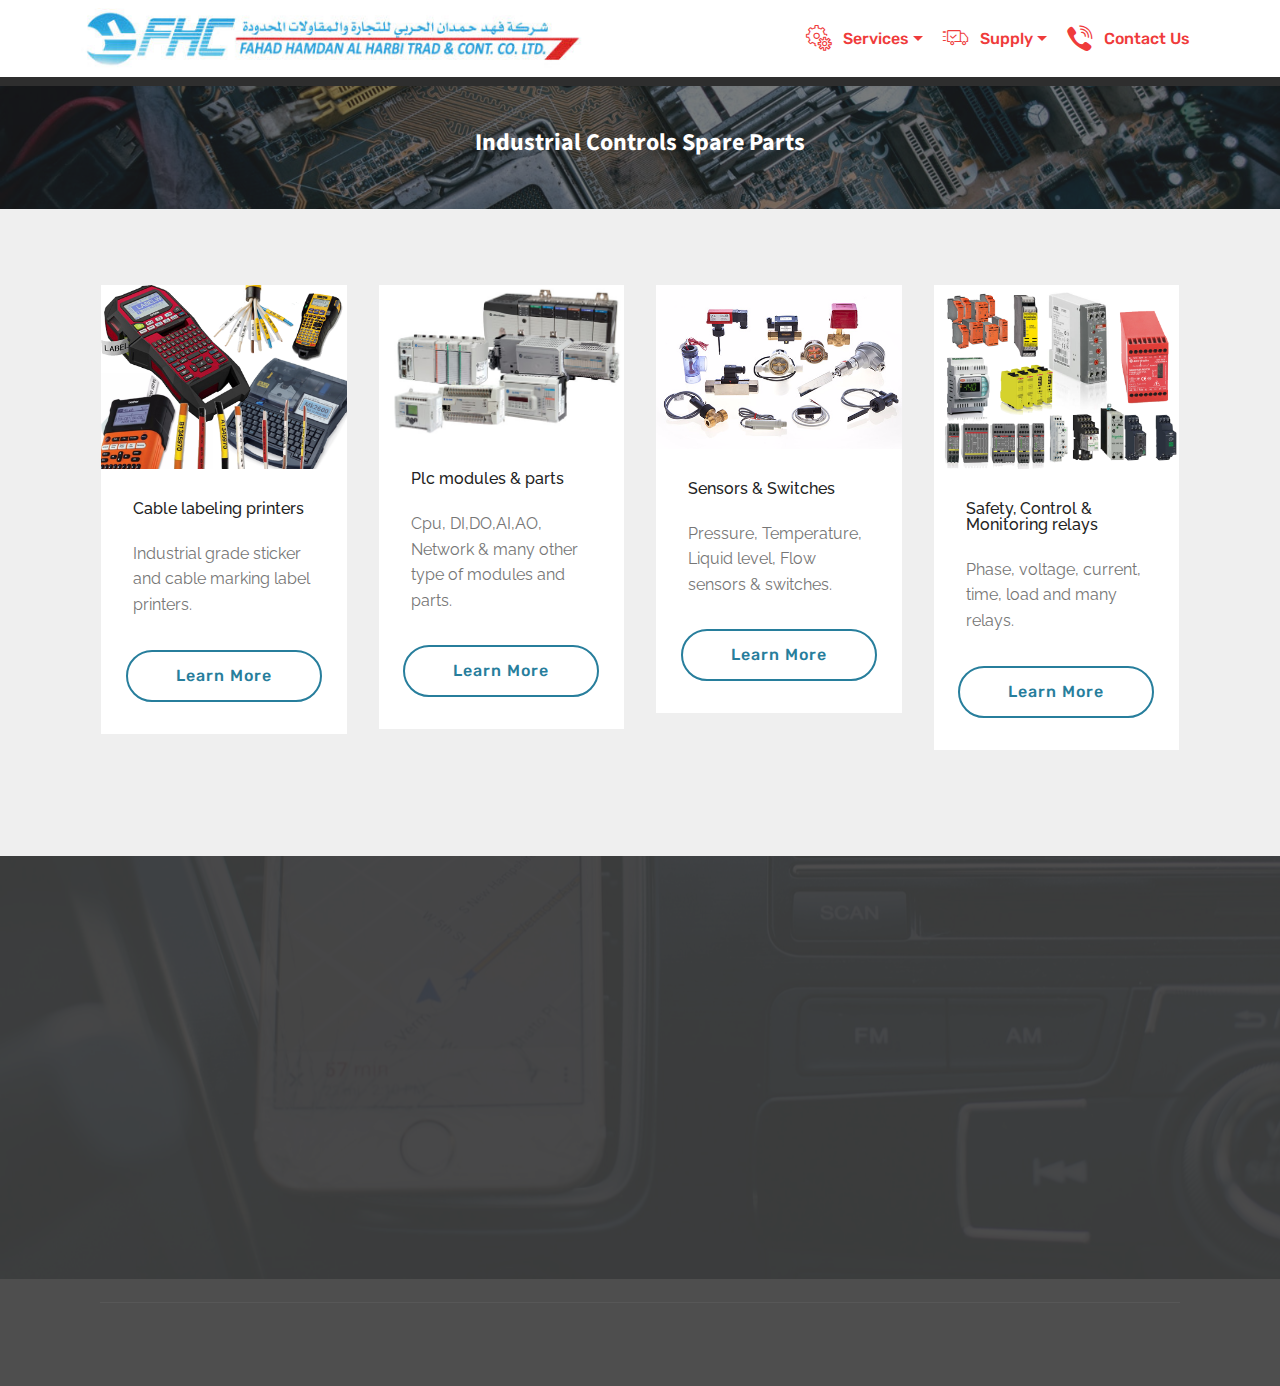
<file: parts.html>
<!DOCTYPE html>
<html >
<head>
  <!-- Site made with Mobirise Website Builder v4.7.2, https://mobirise.com -->
  <meta charset="UTF-8">
  <meta http-equiv="X-UA-Compatible" content="IE=edge">
  <meta name="generator" content="Mobirise v4.7.2, mobirise.com">
  <meta name="viewport" content="width=device-width, initial-scale=1, minimum-scale=1">
  <link rel="shortcut icon" href="assets/images/fahad-favicon.jpg" type="image/x-icon">
  <meta name="description" content="Web Maker Description">
  <title>Controls Parts</title>
  <link rel="stylesheet" href="assets/web/assets/mobirise-icons/mobirise-icons.css">
  <link rel="stylesheet" href="assets/tether/tether.min.css">
  <link rel="stylesheet" href="assets/bootstrap/css/bootstrap.min.css">
  <link rel="stylesheet" href="assets/bootstrap/css/bootstrap-grid.min.css">
  <link rel="stylesheet" href="assets/bootstrap/css/bootstrap-reboot.min.css">
  <link rel="stylesheet" href="assets/socicon/css/styles.css">
  <link rel="stylesheet" href="assets/animatecss/animate.min.css">
  <link rel="stylesheet" href="assets/dropdown/css/style.css">
  <link rel="stylesheet" href="assets/theme/css/style.css">
  <link rel="stylesheet" href="assets/mobirise/css/mbr-additional.css" type="text/css">
  
  
  
</head>
<body>
  <section class="menu cid-qNYdC8glHF" once="menu" id="menu1-39">

    

    <nav class="navbar navbar-expand beta-menu navbar-dropdown align-items-center navbar-fixed-top navbar-toggleable-sm">
        <button class="navbar-toggler navbar-toggler-right" type="button" data-toggle="collapse" data-target="#navbarSupportedContent" aria-controls="navbarSupportedContent" aria-expanded="false" aria-label="Toggle navigation">
            <div class="hamburger">
                <span></span>
                <span></span>
                <span></span>
                <span></span>
            </div>
        </button>
        <div class="menu-logo">
            <div class="navbar-brand">
                <span class="navbar-logo">
                    <a href="http://fahadhamdan.com">
                         <img src="assets/images/fahad-logo-121-546x66.jpg" alt="Mobirise" title="" style="height: 3.8rem;">
                    </a>
                </span>
                
            </div>
        </div>
        <div class="collapse navbar-collapse" id="navbarSupportedContent">
            <ul class="navbar-nav nav-dropdown nav-right" data-app-modern-menu="true"><li class="nav-item dropdown">
                    <a class="nav-link link text-warning dropdown-toggle display-4" href="https://fahadhamdan.com" data-toggle="dropdown-submenu" aria-expanded="false"><span class="mbri-setting mbr-iconfont mbr-iconfont-btn"></span>
                        
                        Services
                    </a><div class="dropdown-menu"><a class="text-warning dropdown-item display-4" href="index.html#content6-1h">Construction&nbsp;</a><div class="dropdown"><a class="text-warning dropdown-item dropdown-toggle display-4" href="index.html#content7-1i" aria-expanded="false" data-toggle="dropdown-submenu">Fabrication Works</a><div class="dropdown-menu dropdown-submenu"><a class="text-warning dropdown-item display-4" href="page1.html" aria-expanded="false">Projects</a><a class="text-warning dropdown-item display-4" href="page1.html" aria-expanded="false">Gallery</a><a class="text-warning dropdown-item display-4" href="page1.html" aria-expanded="false">Enclosures</a><a class="text-warning dropdown-item display-4" href="page1.html" aria-expanded="false">Stainless Steel</a><a class="text-warning dropdown-item display-4" href="page1.html" aria-expanded="false">Panels Boards</a><a class="text-warning dropdown-item display-4" href="page1.html" aria-expanded="false">BusBar</a><a class="text-warning dropdown-item display-4" href="page1.html" aria-expanded="false">Cable Pulling</a><a class="text-warning dropdown-item display-4" href="page1.html" aria-expanded="false">Installation</a></div></div><div class="dropdown"><a class="text-warning dropdown-item dropdown-toggle display-4" href="index.html#content6-1j" aria-expanded="false" data-toggle="dropdown-submenu">Control Panels</a><div class="dropdown-menu dropdown-submenu"><a class="text-warning dropdown-item display-4" href="plc.html" aria-expanded="false">Plc Panels</a><a class="text-warning dropdown-item display-4" href="index.html#content6-1j" aria-expanded="false">VFD Panels</a><a class="text-warning dropdown-item display-4" href="index.html#content6-1j" aria-expanded="false">DDC Panels</a><a class="text-warning dropdown-item display-4" href="index.html#content6-1j" aria-expanded="false">BMS Panels</a><a class="text-warning dropdown-item display-4" href="index.html#content6-1j" aria-expanded="false">Scada System</a></div></div><a class="text-warning dropdown-item display-4" href="index.html#content6-1j" aria-expanded="true">Network Solutions</a></div>
                </li><li class="nav-item dropdown open"><a class="nav-link link text-warning dropdown-toggle display-4" href="https://fahadhamdan.com" data-toggle="dropdown-submenu" aria-expanded="true"><span class="mbri-delivery mbr-iconfont mbr-iconfont-btn"></span>
                        
                        Supply</a><div class="dropdown-menu"><a class="text-warning dropdown-item display-4" href="parts.html">Controls Parts</a><a class="text-warning dropdown-item display-4" href="index.html">Fabrication Parts</a><a class="text-warning dropdown-item display-4" href="index.html" aria-expanded="false"></a><a class="text-warning dropdown-item display-4" href="index.html" aria-expanded="false">IT Network Parts</a></div></li>
                <li class="nav-item"><a class="nav-link link text-warning display-4" href="index.html#footer1-1a"><span class="socicon socicon-viber mbr-iconfont mbr-iconfont-btn"></span>
                        
                        Contact Us
                    </a></li></ul>
            
        </div>
    </nav>
</section>

<section class="engine"><a href="https://mobirise.me/a">Mobirise review</a></section><section once="" class="cid-qMH4I5DptG" id="footer6-34">

    

    

    <div class="container">
        <div class="media-container-row align-center mbr-white">
            <div class="col-12">
                <p class="mbr-text mb-0 mbr-fonts-style display-7">
                    © Copyright 2018 Fahad Hamdan Al-Harbi - All Rights Reserved &nbsp;- &nbsp; www.fahadhamdan.com  - admin@fahadhamdan.com
                </p>
            </div>
        </div>
    </div>
</section>

<section class="mbr-section content5 cid-qNXHjjne0r" id="content5-36">

    

    <div class="mbr-overlay" style="opacity: 0.6; background-color: rgb(35, 35, 35);">
    </div>

    <div class="container">
        <div class="media-container-row">
            <div class="title col-12 col-md-8">
                <h2 class="align-center mbr-bold mbr-white pb-3 mbr-fonts-style display-5">Industrial Controls Spare Parts</h2>
                
                
                
            </div>
        </div>
    </div>
</section>

<section class="features3 cid-qNXMyMd5Vp" id="features3-37">

    

    
    <div class="container">
        <div class="media-container-row">
            <div class="card p-3 col-12 col-md-6 col-lg-3">
                <div class="card-wrapper">
                    <div class="card-img">
                        <a href="printers.html"><img src="assets/images/untitled-1.jpg" alt="Mobirise" title=""></a>
                    </div>
                    <div class="card-box">
                        <h4 class="card-title mbr-fonts-style display-7">Cable labeling printers</h4>
                        <p class="mbr-text mbr-fonts-style display-7">
                            Industrial grade sticker and cable marking label printers.</p>
                    </div>
                    <div class="mbr-section-btn text-center"><a href="printers.html" class="btn btn-danger-outline display-4">
                            Learn More
                        </a></div>
                </div>
            </div>

            <div class="card p-3 col-12 col-md-6 col-lg-3">
                <div class="card-wrapper">
                    <div class="card-img">
                        <a href="plc.html"><img src="assets/images/1-176157.jpg" alt="Mobirise" title=""></a>
                    </div>
                    <div class="card-box">
                        <h4 class="card-title mbr-fonts-style display-7">Plc modules &amp; parts</h4>
                        <p class="mbr-text mbr-fonts-style display-7">Cpu, DI,DO,AI,AO, Network &amp; many other type of modules and parts.</p>
                    </div>
                    <div class="mbr-section-btn text-center"><a href="plc.html" class="btn btn-danger-outline display-4">
                            Learn More
                        </a></div>
                </div>
            </div>

            <div class="card p-3 col-12 col-md-6 col-lg-3">
                <div class="card-wrapper">
                    <div class="card-img">
                        <a href="parts.html"><img src="assets/images/flow11.jpg" alt="Mobirise" title=""></a>
                    </div>
                    <div class="card-box">
                        <h4 class="card-title mbr-fonts-style display-7">Sensors &amp; Switches</h4>
                        <p class="mbr-text mbr-fonts-style display-7">
                            Pressure, Temperature, Liquid level, Flow sensors &amp; switches.</p>
                    </div>
                    <div class="mbr-section-btn text-center"><a href="parts.html" class="btn btn-danger-outline display-4">
                            Learn More
                        </a></div>
                </div>
            </div>

            <div class="card p-3 col-12 col-md-6 col-lg-3">
                <div class="card-wrapper">
                    <div class="card-img">
                        <a href="parts.html"><img src="assets/images/12222.jpg" alt="Mobirise" title=""></a>
                    </div>
                    <div class="card-box">
                        <h4 class="card-title mbr-fonts-style display-7">
                            Safety, Control &amp; Monitoring relays</h4>
                        <p class="mbr-text mbr-fonts-style display-7">
                           Phase, voltage, current, time, load and many relays.</p>
                    </div>
                    <div class="mbr-section-btn text-center"><a href="parts.html" class="btn btn-danger-outline display-4">
                            Learn More
                        </a></div>
                </div>
            </div>
        </div>
    </div>
</section>

<section class="cid-qNY9WXe8jz mbr-parallax-background" id="footer2-38">

    

    <div class="mbr-overlay" style="opacity: 0.9; background-color: rgb(60, 60, 60);"></div>

    <div class="container">
        <div class="media-container-row content mbr-white">
            <div class="col-12 col-md-3 mbr-fonts-style display-7">
                <p class="mbr-text"><strong>Contact</strong>:&nbsp;<br>
                    <br>+966-13-8337262 
<br>+966-540480369 
<br>usman@fahadhamdan.com
<br>sales@cse-sa.com<br><br><br><strong>Address</strong>: 
<br>
<br>19th cross, King AbdulAziz Road, Al-Amamrah, Dammam, KSA&nbsp;<br></p>
            </div>
            <div class="col-12 col-md-3 mbr-fonts-style display-7">
                <p class="mbr-text"></p>
            </div>
            <div class="col-12 col-md-6">
                <div class="google-map"><iframe frameborder="0" style="border:0" src="https://www.google.com/maps/embed/v1/place?key=AIzaSyA0Dx_boXQiwvdz8sJHoYeZNVTdoWONYkU&amp;q=place_id:ChIJk9L6oYX7ST4RuDyh6XVZkgk" allowfullscreen=""></iframe></div>
            </div>
        </div>
        <div class="footer-lower">
            <div class="media-container-row">
                <div class="col-sm-12">
                    <hr>
                </div>
            </div>
            <div class="media-container-row mbr-white">
                <div class="col-sm-6 copyright">
                    <p class="mbr-text mbr-fonts-style display-7">
                        © © Copyright 2018 Fahad Hamdan Al-Harbi - All Rights Reserved  -www.fahadhamdan.com
                    </p>
                </div>
                <div class="col-md-6">
                    <div class="social-list align-right">
                        <div class="soc-item">
                            <a href="https://twitter.com/mobirise" target="_blank">
                                <span class="socicon-twitter socicon mbr-iconfont mbr-iconfont-social"></span>
                            </a>
                        </div>
                        <div class="soc-item">
                            <a href="https://www.facebook.com/pages/Mobirise/1616226671953247" target="_blank">
                                <span class="socicon-facebook socicon mbr-iconfont mbr-iconfont-social"></span>
                            </a>
                        </div>
                        
                        
                        
                        
                    </div>
                </div>
            </div>
        </div>
    </div>
</section>


  <script src="assets/web/assets/jquery/jquery.min.js"></script>
  <script src="assets/popper/popper.min.js"></script>
  <script src="assets/tether/tether.min.js"></script>
  <script src="assets/bootstrap/js/bootstrap.min.js"></script>
  <script src="assets/smoothscroll/smooth-scroll.js"></script>
  <script src="assets/touchswipe/jquery.touch-swipe.min.js"></script>
  <script src="assets/viewportchecker/jquery.viewportchecker.js"></script>
  <script src="assets/parallax/jarallax.min.js"></script>
  <script src="assets/dropdown/js/script.min.js"></script>
  <script src="assets/theme/js/script.js"></script>
  
  
 <div id="scrollToTop" class="scrollToTop mbr-arrow-up"><a style="text-align: center;"><i></i></a></div>
    <input name="animation" type="hidden">
  </body>
</html>
</file>
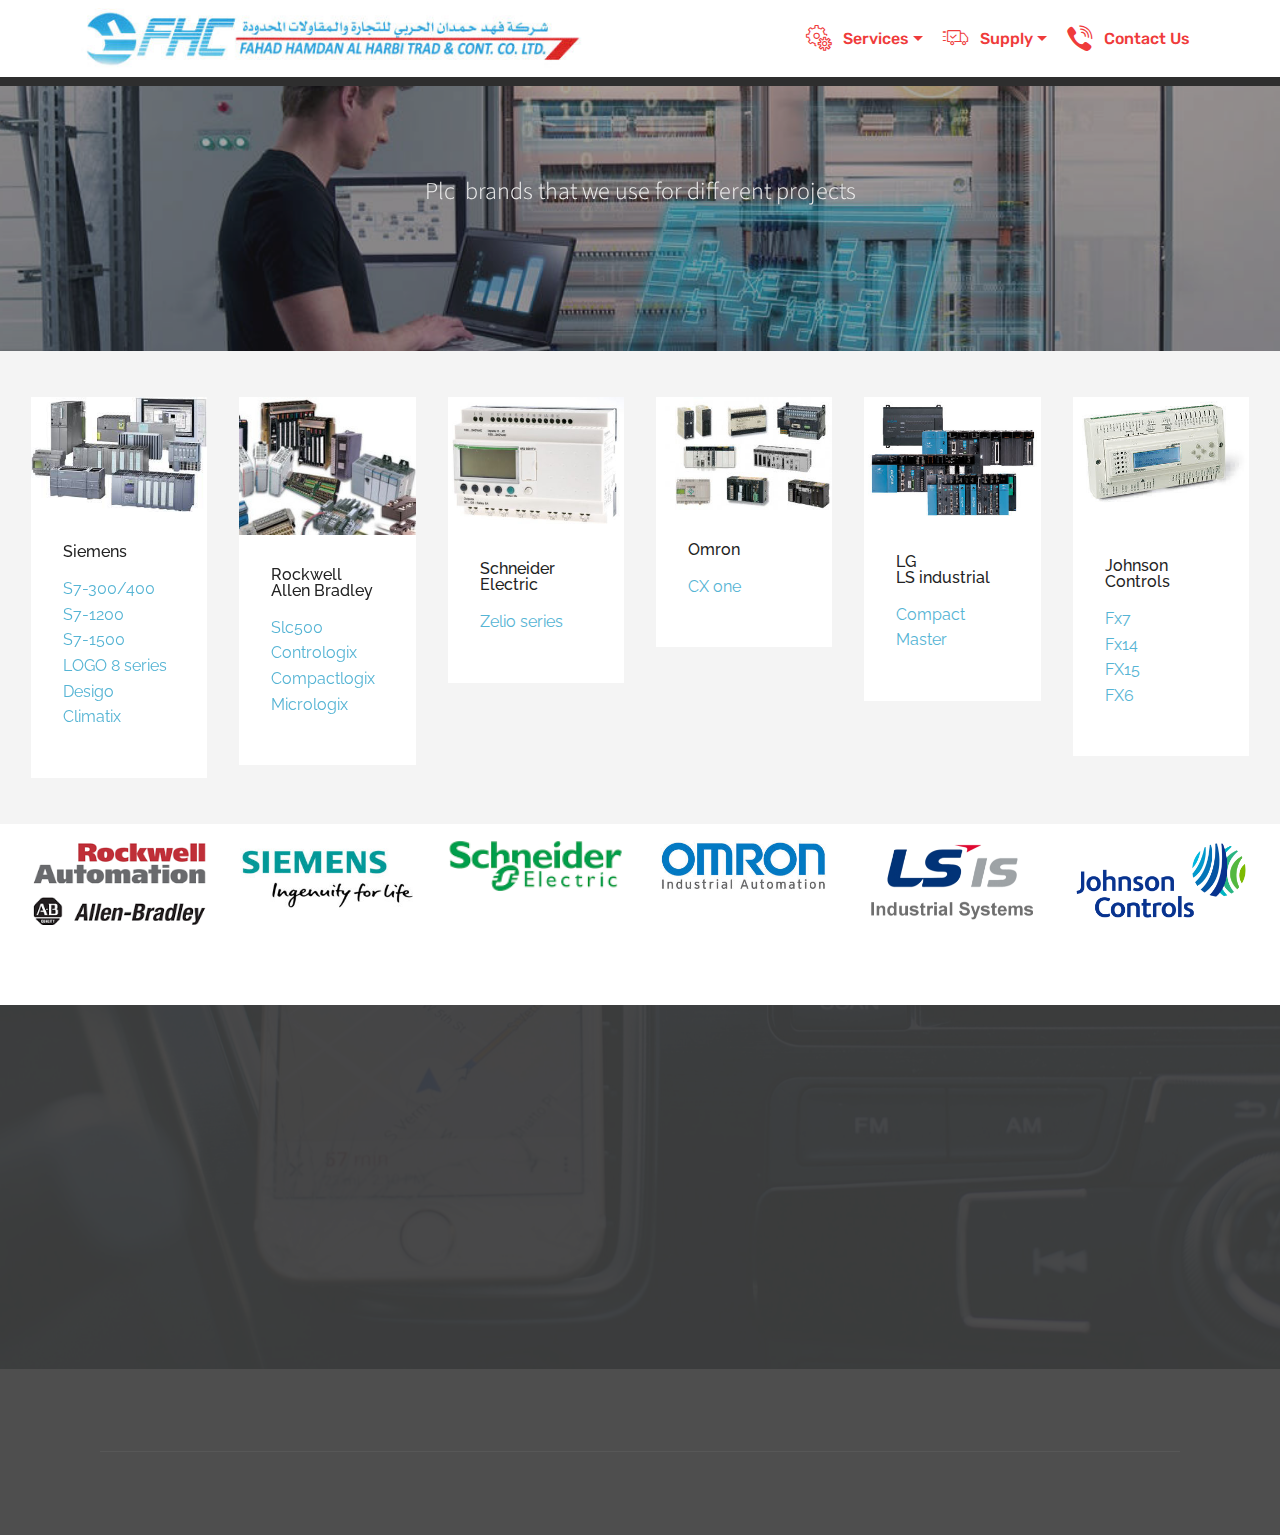
<file: plc.html>
<!DOCTYPE html>
<html >
<head>
  <!-- Site made with Mobirise Website Builder v4.7.2, https://mobirise.com -->
  <meta charset="UTF-8">
  <meta http-equiv="X-UA-Compatible" content="IE=edge">
  <meta name="generator" content="Mobirise v4.7.2, mobirise.com">
  <meta name="viewport" content="width=device-width, initial-scale=1, minimum-scale=1">
  <link rel="shortcut icon" href="assets/images/fahad-favicon.jpg" type="image/x-icon">
  <meta name="description" content="Site Builder Description">
  <title>PLC Panels</title>
  <link rel="stylesheet" href="assets/web/assets/mobirise-icons/mobirise-icons.css">
  <link rel="stylesheet" href="assets/tether/tether.min.css">
  <link rel="stylesheet" href="assets/bootstrap/css/bootstrap.min.css">
  <link rel="stylesheet" href="assets/bootstrap/css/bootstrap-grid.min.css">
  <link rel="stylesheet" href="assets/bootstrap/css/bootstrap-reboot.min.css">
  <link rel="stylesheet" href="assets/socicon/css/styles.css">
  <link rel="stylesheet" href="assets/animatecss/animate.min.css">
  <link rel="stylesheet" href="assets/dropdown/css/style.css">
  <link rel="stylesheet" href="assets/theme/css/style.css">
  <link rel="stylesheet" href="assets/mobirise/css/mbr-additional.css" type="text/css">
  
  
  
</head>
<body>
  <section class="menu cid-qMmjdhI0om" once="menu" id="menu1-2t">

    

    <nav class="navbar navbar-expand beta-menu navbar-dropdown align-items-center navbar-fixed-top navbar-toggleable-sm">
        <button class="navbar-toggler navbar-toggler-right" type="button" data-toggle="collapse" data-target="#navbarSupportedContent" aria-controls="navbarSupportedContent" aria-expanded="false" aria-label="Toggle navigation">
            <div class="hamburger">
                <span></span>
                <span></span>
                <span></span>
                <span></span>
            </div>
        </button>
        <div class="menu-logo">
            <div class="navbar-brand">
                <span class="navbar-logo">
                    <a href="http://fahadhamdan.com">
                         <img src="assets/images/fahad-logo-121-546x66.jpg" alt="Mobirise" title="" style="height: 3.8rem;">
                    </a>
                </span>
                
            </div>
        </div>
        <div class="collapse navbar-collapse" id="navbarSupportedContent">
            <ul class="navbar-nav nav-dropdown nav-right" data-app-modern-menu="true"><li class="nav-item dropdown">
                    <a class="nav-link link text-warning dropdown-toggle display-4" href="https://fahadhamdan.com" data-toggle="dropdown-submenu" aria-expanded="false"><span class="mbri-setting mbr-iconfont mbr-iconfont-btn"></span>
                        
                        Services
                    </a><div class="dropdown-menu"><a class="text-warning dropdown-item display-4" href="index.html#content6-1h">Construction&nbsp;</a><div class="dropdown"><a class="text-warning dropdown-item dropdown-toggle display-4" href="index.html#content7-1i" aria-expanded="false" data-toggle="dropdown-submenu">Fabrication Works</a><div class="dropdown-menu dropdown-submenu"><a class="text-warning dropdown-item display-4" href="page1.html" aria-expanded="false">Projects</a><a class="text-warning dropdown-item display-4" href="page1.html" aria-expanded="false">Gallery</a><a class="text-warning dropdown-item display-4" href="page1.html" aria-expanded="false">Enclosures</a><a class="text-warning dropdown-item display-4" href="page1.html" aria-expanded="false">Stainless Steel</a><a class="text-warning dropdown-item display-4" href="page1.html" aria-expanded="false">Panels Boards</a><a class="text-warning dropdown-item display-4" href="page1.html" aria-expanded="false">BusBar</a><a class="text-warning dropdown-item display-4" href="page1.html" aria-expanded="false">Cable Pulling</a><a class="text-warning dropdown-item display-4" href="page1.html" aria-expanded="false">Installation</a></div></div><div class="dropdown"><a class="text-warning dropdown-item dropdown-toggle display-4" href="index.html#content6-1j" aria-expanded="false" data-toggle="dropdown-submenu">Control Panels</a><div class="dropdown-menu dropdown-submenu"><a class="text-warning dropdown-item display-4" href="plc.html" aria-expanded="false">Plc Panels</a><a class="text-warning dropdown-item display-4" href="index.html#content6-1j" aria-expanded="false">VFD Panels</a><a class="text-warning dropdown-item display-4" href="index.html#content6-1j" aria-expanded="false">DDC Panels</a><a class="text-warning dropdown-item display-4" href="index.html#content6-1j" aria-expanded="false">BMS Panels</a><a class="text-warning dropdown-item display-4" href="index.html#content6-1j" aria-expanded="false">Scada System</a></div></div><a class="text-warning dropdown-item display-4" href="index.html#content6-1j" aria-expanded="true">Network Solutions</a></div>
                </li><li class="nav-item dropdown open"><a class="nav-link link text-warning dropdown-toggle display-4" href="https://fahadhamdan.com" data-toggle="dropdown-submenu" aria-expanded="true"><span class="mbri-delivery mbr-iconfont mbr-iconfont-btn"></span>
                        
                        Supply</a><div class="dropdown-menu"><a class="text-warning dropdown-item display-4" href="parts.html">Controls Parts</a><a class="text-warning dropdown-item display-4" href="index.html">Fabrication Parts</a><a class="text-warning dropdown-item display-4" href="index.html" aria-expanded="false"></a><a class="text-warning dropdown-item display-4" href="index.html" aria-expanded="false">IT Network Parts</a></div></li>
                <li class="nav-item"><a class="nav-link link text-warning display-4" href="index.html#footer1-1a"><span class="socicon socicon-viber mbr-iconfont mbr-iconfont-btn"></span>
                        
                        Contact Us
                    </a></li></ul>
            
        </div>
    </nav>
</section>

<section class="engine"><a href="https://mobirise.me/v">html templates</a></section><section once="" class="cid-qMH4I5DptG" id="footer6-2u">

    

    

    <div class="container">
        <div class="media-container-row align-center mbr-white">
            <div class="col-12">
                <p class="mbr-text mb-0 mbr-fonts-style display-7">
                    © Copyright 2018 Fahad Hamdan Al-Harbi - All Rights Reserved &nbsp;- &nbsp; www.fahadhamdan.com  - admin@fahadhamdan.com
                </p>
            </div>
        </div>
    </div>
</section>

<section class="mbr-section content5 cid-qNOuZVIJvU mbr-parallax-background" id="content5-30">

    

    <div class="mbr-overlay" style="opacity: 0.4; background-color: rgb(35, 35, 35);">
    </div>

    <div class="container">
        <div class="media-container-row">
            <div class="title col-12 col-md-8">
                
                <h3 class="mbr-section-subtitle align-center mbr-light mbr-white pb-3 mbr-fonts-style display-5">Plc &nbsp;brands that we use for different projects</h3>
                
                
            </div>
        </div>
    </div>
</section>

<section class="features17 cid-qNOlAoYwf1" id="features17-2v">
    
    

    
    <div class="container-fluid">
        <div class="media-container-row">
            <div class="card p-3 col-12 col-md-6 col-lg-2">
                <div class="card-wrapper">
                    <div class="card-img">
                        <img src="assets/images/images-278x182.jpg" alt="Mobirise" title="">
                    </div>
                    <div class="card-box">
                        <h4 class="card-title pb-3 mbr-fonts-style display-7">Siemens</h4>
                        <p class="mbr-text mbr-fonts-style display-7">S7-300/400<br>S7-1200<br>S7-1500&nbsp;<br>LOGO 8 series<br>Desigo<br>Climatix</p>
                    </div>
                </div>
            </div>

            <div class="card p-3 col-12 col-md-6 col-lg-2">
                <div class="card-wrapper">
                    <div class="card-img">
                        <img src="assets/images/plc-training-courses-1-344x188.jpg" alt="Mobirise" title="">
                    </div>
                    <div class="card-box">
                        <h4 class="card-title pb-3 mbr-fonts-style display-7">Rockwell Allen Bradley</h4>
                        <p class="mbr-text mbr-fonts-style display-7">
                            Slc500<br>Contrologix<br>Compactlogix<br>Micrologix</p>
                    </div>
                </div>
            </div>

            <div class="card p-3 col-12 col-md-6 col-lg-2">
                <div class="card-wrapper">
                    <div class="card-img">
                        <img src="assets/images/f4684494-1-344x258.jpg" alt="Mobirise" title="">
                    </div>
                    <div class="card-box">
                        <h4 class="card-title pb-3 mbr-fonts-style display-7">Schneider Electric</h4>
                        <p class="mbr-text mbr-fonts-style display-7">
                            Zelio series</p>
                    </div>
                </div>
            </div>

            <div class="card p-3 col-12 col-md-6 col-lg-2">
                <div class="card-wrapper">
                    <div class="card-img">
                        <img src="assets/images/omron-300x192.jpg" alt="Mobirise" title="">
                    </div>
                    <div class="card-box">
                        <h4 class="card-title pb-3 mbr-fonts-style display-7">
                            Omron</h4>
                        <p class="mbr-text mbr-fonts-style display-7">CX one</p>
                    </div>
                </div>
            </div>
            <div class="card p-3 col-12 col-md-6 col-lg-2">
                <div class="card-wrapper">
                    <div class="card-img">
                        <img src="assets/images/206445-344x244.jpg" alt="Mobirise" title="">
                    </div>
                    <div class="card-box">
                        <h4 class="card-title pb-3 mbr-fonts-style display-7">LG <br>LS industrial</h4>
                        <p class="mbr-text mbr-fonts-style display-7">Compact Master</p>
                    </div>
                </div>
            </div>
            <div class="card p-3 col-12 col-md-6 col-lg-2">
                <div class="card-wrapper">
                    <div class="card-img">
                        <img src="assets/images/lpfx07d54000c-322x236.jpg" alt="Mobirise" title="">
                    </div>
                    <div class="card-box">
                        <h4 class="card-title pb-3 mbr-fonts-style display-7">
                            Johnson Controls&nbsp;</h4>
                        <p class="mbr-text mbr-fonts-style display-7">
                            Fx7<br>Fx14<br>FX15<br>FX6</p>
                    </div>
                </div>
            </div>
        </div>
    </div>
</section>

<section class="features17 cid-qNWVVOzXNU" id="features17-32">
    
    

    
    <div class="container-fluid">
        <div class="media-container-row">
            <div class="card p-3 col-12 col-md-6 col-lg-2">
                <div class="card-wrapper">
                    <div class="card-img">
                        <img src="assets/images/download-1-225x225.png" alt="Mobirise" title="">
                    </div>
                    <div class="card-box">
                        
                        
                    </div>
                </div>
            </div>

            <div class="card p-3 col-12 col-md-6 col-lg-2">
                <div class="card-wrapper">
                    <div class="card-img">
                        <img src="assets/images/sie-logo-claim-petrol-rgb.5a27089b547d9-340x144.jpg" alt="Mobirise" title="">
                    </div>
                    <div class="card-box">
                        
                        
                    </div>
                </div>
            </div>

            <div class="card p-3 col-12 col-md-6 col-lg-2">
                <div class="card-wrapper">
                    <div class="card-img">
                        <img src="assets/images/download-151x45.png" alt="Mobirise" title="">
                    </div>
                    <div class="card-box">
                        
                        
                    </div>
                </div>
            </div>

            <div class="card p-3 col-12 col-md-6 col-lg-2">
                <div class="card-wrapper">
                    <div class="card-img">
                        <img src="assets/images/omron-logo-2-340x105.jpg" alt="Mobirise" title="">
                    </div>
                    <div class="card-box">
                        
                        
                    </div>
                </div>
            </div>
            <div class="card p-3 col-12 col-md-6 col-lg-2">
                <div class="card-wrapper">
                    <div class="card-img">
                        <img src="assets/images/lsis-logo-1-340x205.png" alt="Mobirise" title="">
                    </div>
                    <div class="card-box">
                        
                        
                    </div>
                </div>
            </div>
            <div class="card p-3 col-12 col-md-6 col-lg-2">
                <div class="card-wrapper">
                    <div class="card-img">
                        <img src="assets/images/1200px-johnson-controls.svg-340x156.png" alt="Mobirise" title="">
                    </div>
                    <div class="card-box">
                        
                        
                    </div>
                </div>
            </div>
        </div>
    </div>
</section>

<section class="cid-qNYfkyWe08 mbr-parallax-background" id="footer2-3a">

    

    <div class="mbr-overlay" style="opacity: 0.9; background-color: rgb(60, 60, 60);"></div>

    <div class="container">
        <div class="media-container-row content mbr-white">
            <div class="col-12 col-md-3 mbr-fonts-style display-7">
                <p class="mbr-text"><strong>Contact</strong>:&nbsp;<br>
                    <br>+966-13-8337262 
<br>+966-540480369 
<br>usman@fahadhamdan.com
<br>sales@cse-sa.com<br><br><br><strong>Address</strong>: 
<br>
<br>19th cross, King AbdulAziz Road, Al-Amamrah, Dammam, KSA&nbsp;<br></p>
            </div>
            <div class="col-12 col-md-3 mbr-fonts-style display-7">
                <p class="mbr-text"></p>
            </div>
            <div class="col-12 col-md-6">
                <div class="google-map"><iframe frameborder="0" style="border:0" src="https://www.google.com/maps/embed/v1/place?key=AIzaSyA0Dx_boXQiwvdz8sJHoYeZNVTdoWONYkU&amp;q=place_id:ChIJk9L6oYX7ST4RuDyh6XVZkgk" allowfullscreen=""></iframe></div>
            </div>
        </div>
        <div class="footer-lower">
            <div class="media-container-row">
                <div class="col-sm-12">
                    <hr>
                </div>
            </div>
            <div class="media-container-row mbr-white">
                <div class="col-sm-6 copyright">
                    <p class="mbr-text mbr-fonts-style display-7">
                        © © Copyright 2018 Fahad Hamdan Al-Harbi - All Rights Reserved  -www.fahadhamdan.com
                    </p>
                </div>
                <div class="col-md-6">
                    <div class="social-list align-right">
                        <div class="soc-item">
                            <a href="https://twitter.com/mobirise" target="_blank">
                                <span class="socicon-twitter socicon mbr-iconfont mbr-iconfont-social"></span>
                            </a>
                        </div>
                        <div class="soc-item">
                            <a href="https://www.facebook.com/pages/Mobirise/1616226671953247" target="_blank">
                                <span class="socicon-facebook socicon mbr-iconfont mbr-iconfont-social"></span>
                            </a>
                        </div>
                        
                        
                        
                        
                    </div>
                </div>
            </div>
        </div>
    </div>
</section>


  <script src="assets/web/assets/jquery/jquery.min.js"></script>
  <script src="assets/popper/popper.min.js"></script>
  <script src="assets/tether/tether.min.js"></script>
  <script src="assets/bootstrap/js/bootstrap.min.js"></script>
  <script src="assets/smoothscroll/smooth-scroll.js"></script>
  <script src="assets/touchswipe/jquery.touch-swipe.min.js"></script>
  <script src="assets/viewportchecker/jquery.viewportchecker.js"></script>
  <script src="assets/parallax/jarallax.min.js"></script>
  <script src="assets/dropdown/js/script.min.js"></script>
  <script src="assets/theme/js/script.js"></script>
  
  
 <div id="scrollToTop" class="scrollToTop mbr-arrow-up"><a style="text-align: center;"><i></i></a></div>
    <input name="animation" type="hidden">
  </body>
</html>
</file>
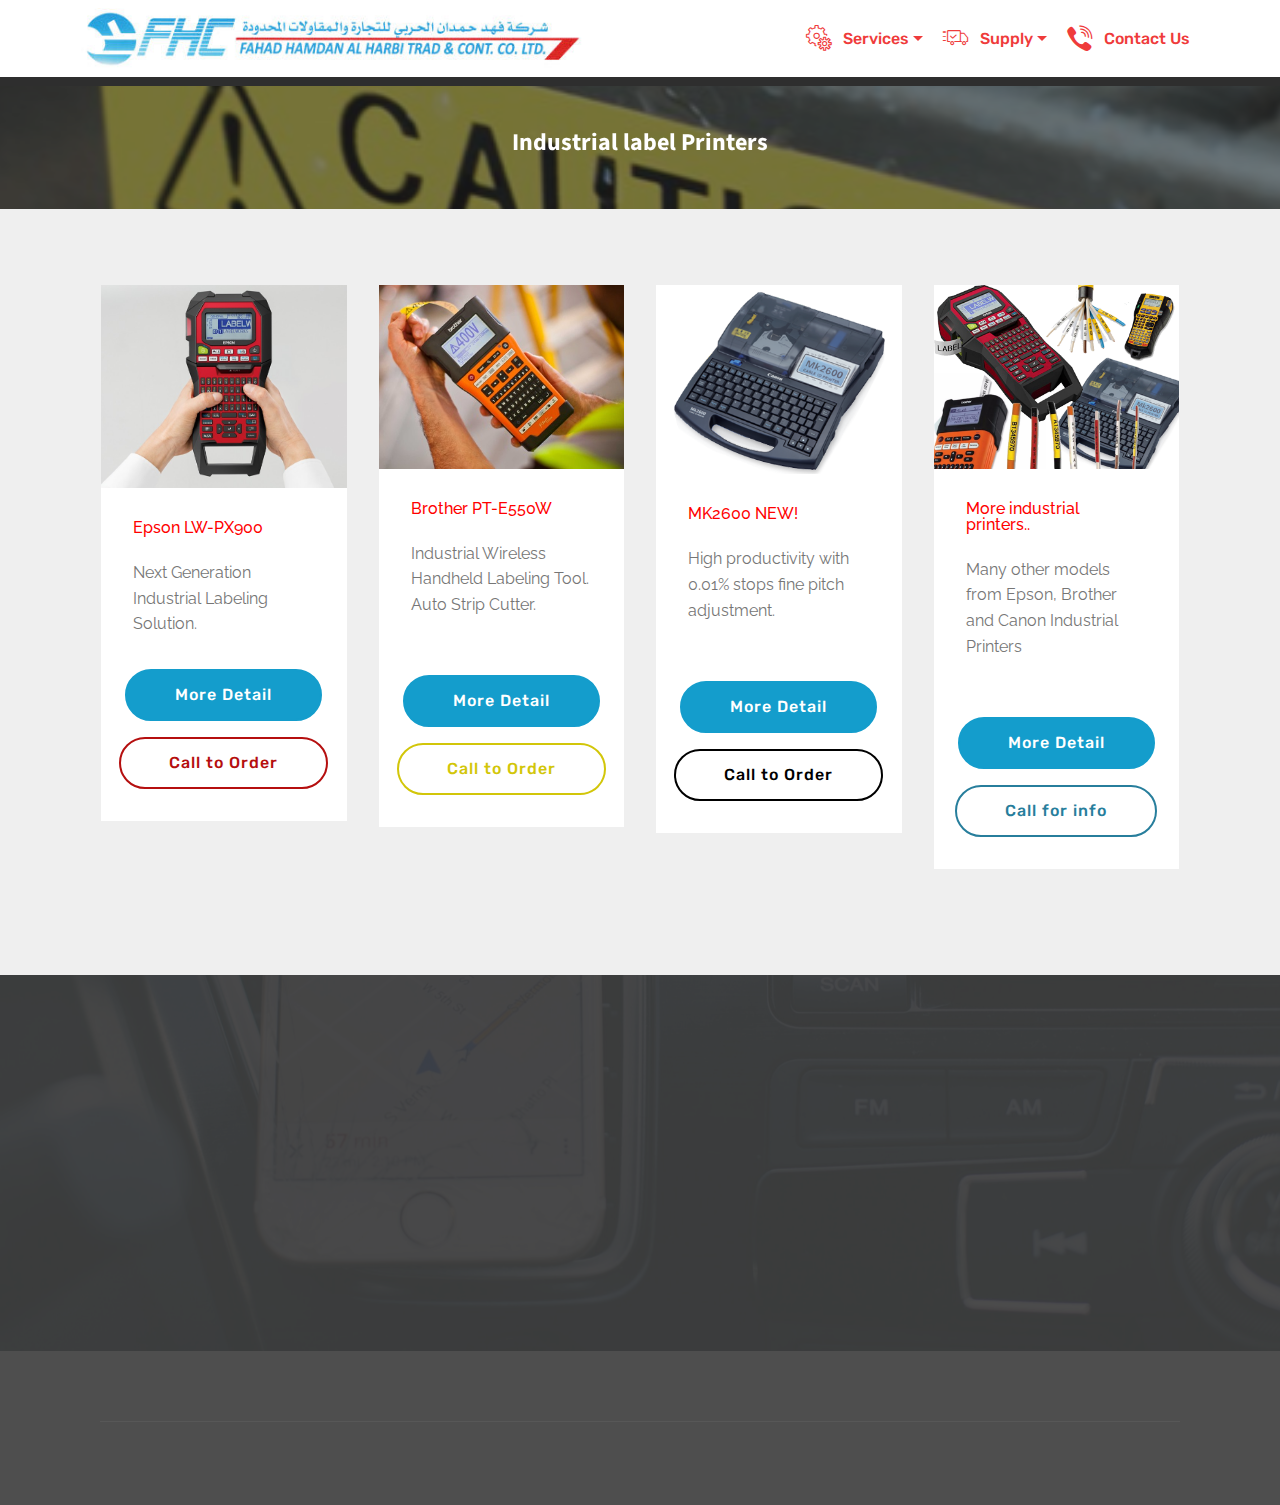
<file: printers.html>
<!DOCTYPE html>
<html >
<head>
  <!-- Site made with Mobirise Website Builder v4.7.2, https://mobirise.com -->
  <meta charset="UTF-8">
  <meta http-equiv="X-UA-Compatible" content="IE=edge">
  <meta name="generator" content="Mobirise v4.7.2, mobirise.com">
  <meta name="viewport" content="width=device-width, initial-scale=1, minimum-scale=1">
  <link rel="shortcut icon" href="assets/images/fahad-favicon.jpg" type="image/x-icon">
  <meta name="description" content="Web Maker Description">
  <title>Printers</title>
  <link rel="stylesheet" href="assets/web/assets/mobirise-icons/mobirise-icons.css">
  <link rel="stylesheet" href="assets/tether/tether.min.css">
  <link rel="stylesheet" href="assets/bootstrap/css/bootstrap.min.css">
  <link rel="stylesheet" href="assets/bootstrap/css/bootstrap-grid.min.css">
  <link rel="stylesheet" href="assets/bootstrap/css/bootstrap-reboot.min.css">
  <link rel="stylesheet" href="assets/socicon/css/styles.css">
  <link rel="stylesheet" href="assets/animatecss/animate.min.css">
  <link rel="stylesheet" href="assets/dropdown/css/style.css">
  <link rel="stylesheet" href="assets/theme/css/style.css">
  <link rel="stylesheet" href="assets/mobirise/css/mbr-additional.css" type="text/css">
  
  
  
</head>
<body>
  <section class="menu cid-qOhcsEjxf9" once="menu" id="menu1-3b">

    

    <nav class="navbar navbar-expand beta-menu navbar-dropdown align-items-center navbar-fixed-top navbar-toggleable-sm">
        <button class="navbar-toggler navbar-toggler-right" type="button" data-toggle="collapse" data-target="#navbarSupportedContent" aria-controls="navbarSupportedContent" aria-expanded="false" aria-label="Toggle navigation">
            <div class="hamburger">
                <span></span>
                <span></span>
                <span></span>
                <span></span>
            </div>
        </button>
        <div class="menu-logo">
            <div class="navbar-brand">
                <span class="navbar-logo">
                    <a href="http://fahadhamdan.com">
                         <img src="assets/images/fahad-logo-121-546x66.jpg" alt="Mobirise" title="" style="height: 3.8rem;">
                    </a>
                </span>
                
            </div>
        </div>
        <div class="collapse navbar-collapse" id="navbarSupportedContent">
            <ul class="navbar-nav nav-dropdown nav-right" data-app-modern-menu="true"><li class="nav-item dropdown">
                    <a class="nav-link link text-warning dropdown-toggle display-4" href="https://fahadhamdan.com" data-toggle="dropdown-submenu" aria-expanded="false"><span class="mbri-setting mbr-iconfont mbr-iconfont-btn"></span>
                        
                        Services
                    </a><div class="dropdown-menu"><a class="text-warning dropdown-item display-4" href="index.html#content6-1h">Construction&nbsp;</a><div class="dropdown"><a class="text-warning dropdown-item dropdown-toggle display-4" href="index.html#content7-1i" aria-expanded="false" data-toggle="dropdown-submenu">Fabrication Works</a><div class="dropdown-menu dropdown-submenu"><a class="text-warning dropdown-item display-4" href="page1.html" aria-expanded="false">Projects</a><a class="text-warning dropdown-item display-4" href="page1.html" aria-expanded="false">Gallery</a><a class="text-warning dropdown-item display-4" href="page1.html" aria-expanded="false">Enclosures</a><a class="text-warning dropdown-item display-4" href="page1.html" aria-expanded="false">Stainless Steel</a><a class="text-warning dropdown-item display-4" href="page1.html" aria-expanded="false">Panels Boards</a><a class="text-warning dropdown-item display-4" href="page1.html" aria-expanded="false">BusBar</a><a class="text-warning dropdown-item display-4" href="page1.html" aria-expanded="false">Cable Pulling</a><a class="text-warning dropdown-item display-4" href="page1.html" aria-expanded="false">Installation</a></div></div><div class="dropdown"><a class="text-warning dropdown-item dropdown-toggle display-4" href="index.html#content6-1j" aria-expanded="false" data-toggle="dropdown-submenu">Control Panels</a><div class="dropdown-menu dropdown-submenu"><a class="text-warning dropdown-item display-4" href="plc.html" aria-expanded="false">Plc Panels</a><a class="text-warning dropdown-item display-4" href="index.html#content6-1j" aria-expanded="false">VFD Panels</a><a class="text-warning dropdown-item display-4" href="index.html#content6-1j" aria-expanded="false">DDC Panels</a><a class="text-warning dropdown-item display-4" href="index.html#content6-1j" aria-expanded="false">BMS Panels</a><a class="text-warning dropdown-item display-4" href="index.html#content6-1j" aria-expanded="false">Scada System</a></div></div><a class="text-warning dropdown-item display-4" href="index.html#content6-1j" aria-expanded="true">Network Solutions</a></div>
                </li><li class="nav-item dropdown open"><a class="nav-link link text-warning dropdown-toggle display-4" href="https://fahadhamdan.com" data-toggle="dropdown-submenu" aria-expanded="true"><span class="mbri-delivery mbr-iconfont mbr-iconfont-btn"></span>
                        
                        Supply</a><div class="dropdown-menu"><a class="text-warning dropdown-item display-4" href="parts.html">Controls Parts</a><a class="text-warning dropdown-item display-4" href="index.html">Fabrication Parts</a><a class="text-warning dropdown-item display-4" href="index.html" aria-expanded="false"></a><a class="text-warning dropdown-item display-4" href="index.html" aria-expanded="false">IT Network Parts</a></div></li>
                <li class="nav-item"><a class="nav-link link text-warning display-4" href="index.html#footer1-1a"><span class="socicon socicon-viber mbr-iconfont mbr-iconfont-btn"></span>
                        
                        Contact Us
                    </a></li></ul>
            
        </div>
    </nav>
</section>

<section class="engine"><a href="https://mobirise.me/u">bootstrap responsive templates</a></section><section once="" class="cid-qOhcsEJ2Id" id="footer6-3c">

    

    

    <div class="container">
        <div class="media-container-row align-center mbr-white">
            <div class="col-12">
                <p class="mbr-text mb-0 mbr-fonts-style display-7">
                    © Copyright 2018 Fahad Hamdan Al-Harbi - All Rights Reserved &nbsp;- &nbsp; www.fahadhamdan.com  - admin@fahadhamdan.com
                </p>
            </div>
        </div>
    </div>
</section>

<section class="mbr-section content5 cid-qOhcsF5NCA mbr-parallax-background" id="content5-3d">

    

    <div class="mbr-overlay" style="opacity: 0.6; background-color: rgb(35, 35, 35);">
    </div>

    <div class="container">
        <div class="media-container-row">
            <div class="title col-12 col-md-8">
                <h2 class="align-center mbr-bold mbr-white pb-3 mbr-fonts-style display-5">Industrial label Printers</h2>
                
                
                
            </div>
        </div>
    </div>
</section>

<section class="features3 cid-qOhcsFsXEB" id="features3-3e">

    

    
    <div class="container">
        <div class="media-container-row">
            <div class="card p-3 col-12 col-md-6 col-lg-3">
                <div class="card-wrapper">
                    <div class="card-img">
                        <img src="assets/images/lw-px900-05-3306226f38.jpg" alt="Mobirise" title="">
                    </div>
                    <div class="card-box">
                        <h4 class="card-title mbr-fonts-style display-7">Epson LW-PX900</h4>
                        <p class="mbr-text mbr-fonts-style display-7">
                            Next Generation Industrial Labeling Solution.</p>
                    </div>
                    <div class="mbr-section-btn text-center"><a href="printers.html" class="btn btn-primary display-4">More Detail</a> <a href="printers.html#footer2-3f" class="btn btn-warning-outline display-4">Call to Order<br></a></div>
                </div>
            </div>

            <div class="card p-3 col-12 col-md-6 col-lg-3">
                <div class="card-wrapper">
                    <div class="card-img">
                        <img src="assets/images/pt-e550.jpg" alt="Mobirise" title="">
                    </div>
                    <div class="card-box">
                        <h4 class="card-title mbr-fonts-style display-7">Brother PT-E550W</h4>
                        <p class="mbr-text mbr-fonts-style display-7">Industrial Wireless Handheld Labeling Tool.<br>Auto Strip Cutter.<br><br></p>
                    </div>
                    <div class="mbr-section-btn text-center"><a href="printers.html" class="btn btn-primary display-4">
                            More Detail</a> <a href="printers.html#footer2-3f" class="btn btn-secondary-outline display-4">
                            Call to Order<br></a></div>
                </div>
            </div>

            <div class="card p-3 col-12 col-md-6 col-lg-3">
                <div class="card-wrapper">
                    <div class="card-img">
                        <img src="assets/images/mk2600-b1-1.png" alt="Mobirise" title="">
                    </div>
                    <div class="card-box">
                        <h4 class="card-title mbr-fonts-style display-7">MK2600 NEW!</h4>
                        <p class="mbr-text mbr-fonts-style display-7">
                            High productivity with 0.01% stops fine pitch adjustment.<br><br></p>
                    </div>
                    <div class="mbr-section-btn text-center"><a href="printers.html" class="btn btn-primary display-4">
                            More Detail</a> <a href="printers.html#footer2-3f" class="btn btn-info-outline display-4">Call to Order<br></a></div>
                </div>
            </div>

            <div class="card p-3 col-12 col-md-6 col-lg-3">
                <div class="card-wrapper">
                    <div class="card-img">
                        <img src="assets/images/untitled-1.jpg" alt="Mobirise" title="">
                    </div>
                    <div class="card-box">
                        <h4 class="card-title mbr-fonts-style display-7">More industrial printers..</h4>
                        <p class="mbr-text mbr-fonts-style display-7">
                           Many other models from Epson, Brother and Canon Industrial Printers<br><br></p>
                    </div>
                    <div class="mbr-section-btn text-center"><a href="page3.html" class="btn btn-primary display-4">
                            More Detail</a> <a href="printers.html#footer2-3f" class="btn btn-danger-outline display-4">Call for info<br></a></div>
                </div>
            </div>
        </div>
    </div>
</section>

<section class="cid-qOhcsG43LQ mbr-parallax-background" id="footer2-3f">

    

    <div class="mbr-overlay" style="opacity: 0.9; background-color: rgb(60, 60, 60);"></div>

    <div class="container">
        <div class="media-container-row content mbr-white">
            <div class="col-12 col-md-3 mbr-fonts-style display-7">
                <p class="mbr-text"><strong>Contact</strong>:&nbsp;<br>
                    <br>+966-13-8337262 
<br>+966-540480369 
<br>usman@fahadhamdan.com
<br>sales@cse-sa.com<br><br><br><strong>Address</strong>: 
<br>
<br>19th cross, King AbdulAziz Road, Al-Amamrah, Dammam, KSA&nbsp;<br></p>
            </div>
            <div class="col-12 col-md-3 mbr-fonts-style display-7">
                <p class="mbr-text"></p>
            </div>
            <div class="col-12 col-md-6">
                <div class="google-map"><iframe frameborder="0" style="border:0" src="https://www.google.com/maps/embed/v1/place?key=AIzaSyA0Dx_boXQiwvdz8sJHoYeZNVTdoWONYkU&amp;q=place_id:ChIJk9L6oYX7ST4RuDyh6XVZkgk" allowfullscreen=""></iframe></div>
            </div>
        </div>
        <div class="footer-lower">
            <div class="media-container-row">
                <div class="col-sm-12">
                    <hr>
                </div>
            </div>
            <div class="media-container-row mbr-white">
                <div class="col-sm-6 copyright">
                    <p class="mbr-text mbr-fonts-style display-7">
                        © © Copyright 2018 Fahad Hamdan Al-Harbi - All Rights Reserved  -www.fahadhamdan.com
                    </p>
                </div>
                <div class="col-md-6">
                    <div class="social-list align-right">
                        <div class="soc-item">
                            <a href="https://twitter.com/mobirise" target="_blank">
                                <span class="socicon-twitter socicon mbr-iconfont mbr-iconfont-social"></span>
                            </a>
                        </div>
                        <div class="soc-item">
                            <a href="https://www.facebook.com/pages/Mobirise/1616226671953247" target="_blank">
                                <span class="socicon-facebook socicon mbr-iconfont mbr-iconfont-social"></span>
                            </a>
                        </div>
                        
                        
                        
                        
                    </div>
                </div>
            </div>
        </div>
    </div>
</section>


  <script src="assets/web/assets/jquery/jquery.min.js"></script>
  <script src="assets/popper/popper.min.js"></script>
  <script src="assets/tether/tether.min.js"></script>
  <script src="assets/bootstrap/js/bootstrap.min.js"></script>
  <script src="assets/smoothscroll/smooth-scroll.js"></script>
  <script src="assets/touchswipe/jquery.touch-swipe.min.js"></script>
  <script src="assets/viewportchecker/jquery.viewportchecker.js"></script>
  <script src="assets/parallax/jarallax.min.js"></script>
  <script src="assets/dropdown/js/script.min.js"></script>
  <script src="assets/theme/js/script.js"></script>
  
  
 <div id="scrollToTop" class="scrollToTop mbr-arrow-up"><a style="text-align: center;"><i></i></a></div>
    <input name="animation" type="hidden">
  </body>
</html>
</file>
<file: assets/web/assets/mobirise-icons/mobirise-icons.css>
@font-face {
  font-family: 'MobiriseIcons';
  src:  url('mobirise-icons.eot?spat4u');
  src:  url('mobirise-icons.eot?spat4u#iefix') format('embedded-opentype'),
    url('mobirise-icons.ttf?spat4u') format('truetype'),
    url('mobirise-icons.woff?spat4u') format('woff'),
    url('mobirise-icons.svg?spat4u#MobiriseIcons') format('svg');
  font-weight: normal;
  font-style: normal;
}

[class^="mbri-"], [class*=" mbri-"] {
  /* use !important to prevent issues with browser extensions that change fonts */
  font-family: MobiriseIcons !important;
  speak: none;
  font-style: normal;
  font-weight: normal;
  font-variant: normal;
  text-transform: none;
  line-height: 1;

  /* Better Font Rendering =========== */
  -webkit-font-smoothing: antialiased;
  -moz-osx-font-smoothing: grayscale;
}

.mbri-add-submenu:before {
  content: "\e900";
}
.mbri-alert:before {
  content: "\e901";
}
.mbri-align-center:before {
  content: "\e902";
}
.mbri-align-justify:before {
  content: "\e903";
}
.mbri-align-left:before {
  content: "\e904";
}
.mbri-align-right:before {
  content: "\e905";
}
.mbri-android:before {
  content: "\e906";
}
.mbri-apple:before {
  content: "\e907";
}
.mbri-arrow-down:before {
  content: "\e908";
}
.mbri-arrow-next:before {
  content: "\e909";
}
.mbri-arrow-prev:before {
  content: "\e90a";
}
.mbri-arrow-up:before {
  content: "\e90b";
}
.mbri-bold:before {
  content: "\e90c";
}
.mbri-bookmark:before {
  content: "\e90d";
}
.mbri-bootstrap:before {
  content: "\e90e";
}
.mbri-briefcase:before {
  content: "\e90f";
}
.mbri-browse:before {
  content: "\e910";
}
.mbri-bulleted-list:before {
  content: "\e911";
}
.mbri-calendar:before {
  content: "\e912";
}
.mbri-camera:before {
  content: "\e913";
}
.mbri-cart-add:before {
  content: "\e914";
}
.mbri-cart-full:before {
  content: "\e915";
}
.mbri-cash:before {
  content: "\e916";
}
.mbri-change-style:before {
  content: "\e917";
}
.mbri-chat:before {
  content: "\e918";
}
.mbri-clock:before {
  content: "\e919";
}
.mbri-close:before {
  content: "\e91a";
}
.mbri-cloud:before {
  content: "\e91b";
}
.mbri-code:before {
  content: "\e91c";
}
.mbri-contact-form:before {
  content: "\e91d";
}
.mbri-credit-card:before {
  content: "\e91e";
}
.mbri-cursor-click:before {
  content: "\e91f";
}
.mbri-cust-feedback:before {
  content: "\e920";
}
.mbri-database:before {
  content: "\e921";
}
.mbri-delivery:before {
  content: "\e922";
}
.mbri-desktop:before {
  content: "\e923";
}
.mbri-devices:before {
  content: "\e924";
}
.mbri-down:before {
  content: "\e925";
}
.mbri-download:before {
  content: "\e989";
}
.mbri-drag-n-drop:before {
  content: "\e927";
}
.mbri-drag-n-drop2:before {
  content: "\e928";
}
.mbri-edit:before {
  content: "\e929";
}
.mbri-edit2:before {
  content: "\e92a";
}
.mbri-error:before {
  content: "\e92b";
}
.mbri-extension:before {
  content: "\e92c";
}
.mbri-features:before {
  content: "\e92d";
}
.mbri-file:before {
  content: "\e92e";
}
.mbri-flag:before {
  content: "\e92f";
}
.mbri-folder:before {
  content: "\e930";
}
.mbri-gift:before {
  content: "\e931";
}
.mbri-github:before {
  content: "\e932";
}
.mbri-globe:before {
  content: "\e933";
}
.mbri-globe-2:before {
  content: "\e934";
}
.mbri-growing-chart:before {
  content: "\e935";
}
.mbri-hearth:before {
  content: "\e936";
}
.mbri-help:before {
  content: "\e937";
}
.mbri-home:before {
  content: "\e938";
}
.mbri-hot-cup:before {
  content: "\e939";
}
.mbri-idea:before {
  content: "\e93a";
}
.mbri-image-gallery:before {
  content: "\e93b";
}
.mbri-image-slider:before {
  content: "\e93c";
}
.mbri-info:before {
  content: "\e93d";
}
.mbri-italic:before {
  content: "\e93e";
}
.mbri-key:before {
  content: "\e93f";
}
.mbri-laptop:before {
  content: "\e940";
}
.mbri-layers:before {
  content: "\e941";
}
.mbri-left-right:before {
  content: "\e942";
}
.mbri-left:before {
  content: "\e943";
}
.mbri-letter:before {
  content: "\e944";
}
.mbri-like:before {
  content: "\e945";
}
.mbri-link:before {
  content: "\e946";
}
.mbri-lock:before {
  content: "\e947";
}
.mbri-login:before {
  content: "\e948";
}
.mbri-logout:before {
  content: "\e949";
}
.mbri-magic-stick:before {
  content: "\e94a";
}
.mbri-map-pin:before {
  content: "\e94b";
}
.mbri-menu:before {
  content: "\e94c";
}
.mbri-mobile:before {
  content: "\e94d";
}
.mbri-mobile2:before {
  content: "\e94e";
}
.mbri-mobirise:before {
  content: "\e94f";
}
.mbri-more-horizontal:before {
  content: "\e950";
}
.mbri-more-vertical:before {
  content: "\e951";
}
.mbri-music:before {
  content: "\e952";
}
.mbri-new-file:before {
  content: "\e953";
}
.mbri-numbered-list:before {
  content: "\e954";
}
.mbri-opened-folder:before {
  content: "\e955";
}
.mbri-pages:before {
  content: "\e956";
}
.mbri-paper-plane:before {
  content: "\e957";
}
.mbri-paperclip:before {
  content: "\e958";
}
.mbri-photo:before {
  content: "\e959";
}
.mbri-photos:before {
  content: "\e95a";
}
.mbri-pin:before {
  content: "\e95b";
}
.mbri-play:before {
  content: "\e95c";
}
.mbri-plus:before {
  content: "\e95d";
}
.mbri-preview:before {
  content: "\e95e";
}
.mbri-print:before {
  content: "\e95f";
}
.mbri-protect:before {
  content: "\e960";
}
.mbri-question:before {
  content: "\e961";
}
.mbri-quote-left:before {
  content: "\e962";
}
.mbri-quote-right:before {
  content: "\e963";
}
.mbri-refresh:before {
  content: "\e964";
}
.mbri-responsive:before {
  content: "\e965";
}
.mbri-right:before {
  content: "\e966";
}
.mbri-rocket:before {
  content: "\e967";
}
.mbri-sad-face:before {
  content: "\e968";
}
.mbri-sale:before {
  content: "\e969";
}
.mbri-save:before {
  content: "\e96a";
}
.mbri-search:before {
  content: "\e96b";
}
.mbri-setting:before {
  content: "\e96c";
}
.mbri-setting2:before {
  content: "\e96d";
}
.mbri-setting3:before {
  content: "\e96e";
}
.mbri-share:before {
  content: "\e96f";
}
.mbri-shopping-bag:before {
  content: "\e970";
}
.mbri-shopping-basket:before {
  content: "\e971";
}
.mbri-shopping-cart:before {
  content: "\e972";
}
.mbri-sites:before {
  content: "\e973";
}
.mbri-smile-face:before {
  content: "\e974";
}
.mbri-speed:before {
  content: "\e975";
}
.mbri-star:before {
  content: "\e976";
}
.mbri-success:before {
  content: "\e977";
}
.mbri-sun:before {
  content: "\e978";
}
.mbri-sun2:before {
  content: "\e979";
}
.mbri-tablet:before {
  content: "\e97a";
}
.mbri-tablet-vertical:before {
  content: "\e97b";
}
.mbri-target:before {
  content: "\e97c";
}
.mbri-timer:before {
  content: "\e97d";
}
.mbri-to-ftp:before {
  content: "\e97e";
}
.mbri-to-local-drive:before {
  content: "\e97f";
}
.mbri-touch-swipe:before {
  content: "\e980";
}
.mbri-touch:before {
  content: "\e981";
}
.mbri-trash:before {
  content: "\e982";
}
.mbri-underline:before {
  content: "\e983";
}
.mbri-unlink:before {
  content: "\e984";
}
.mbri-unlock:before {
  content: "\e985";
}
.mbri-up-down:before {
  content: "\e986";
}
.mbri-up:before {
  content: "\e987";
}
.mbri-update:before {
  content: "\e988";
}
.mbri-upload:before {
 content: "\e926"; 
}
.mbri-user:before {
  content: "\e98a";
}
.mbri-user2:before {
  content: "\e98b";
}
.mbri-users:before {
  content: "\e98c";
}
.mbri-video:before {
  content: "\e98d";
}
.mbri-video-play:before {
  content: "\e98e";
}
.mbri-watch:before {
  content: "\e98f";
}
.mbri-website-theme:before {
  content: "\e990";
}
.mbri-wifi:before {
  content: "\e991";
}
.mbri-windows:before {
  content: "\e992";
}
.mbri-zoom-out:before {
  content: "\e993";
}
.mbri-redo:before {
  content: "\e994";
}
.mbri-undo:before {
  content: "\e995";
}
</file>
<file: assets/dropdown/css/style.css>
.navbar-dropdown {
  left: 0;
  padding: 0;
  position: absolute;
  right: 0;
  top: 0;
  transition: all 0.45s ease;
  z-index: 1030;
  background: #282828; }
  .navbar-dropdown .navbar-logo {
    margin-right: 0.8rem;
    transition: margin 0.3s ease-in-out;
    vertical-align: middle; }
    .navbar-dropdown .navbar-logo img {
      height: 3.125rem;
      transition: all 0.3s ease-in-out; }
    .navbar-dropdown .navbar-logo.mbr-iconfont {
      font-size: 3.125rem;
      line-height: 3.125rem; }
  .navbar-dropdown .navbar-caption {
    font-weight: 700;
    white-space: normal;
    vertical-align: -4px;
    line-height: 3.125rem !important; }
    .navbar-dropdown .navbar-caption, .navbar-dropdown .navbar-caption:hover {
      color: inherit;
      text-decoration: none; }
  .navbar-dropdown .mbr-iconfont + .navbar-caption {
    vertical-align: -1px; }
  .navbar-dropdown.navbar-fixed-top {
    position: fixed; }
  .navbar-dropdown .navbar-brand span {
    vertical-align: -4px; }
  .navbar-dropdown.bg-color.transparent {
    background: none; }
  .navbar-dropdown.navbar-short .navbar-brand {
    padding: 0.625rem 0; }
    .navbar-dropdown.navbar-short .navbar-brand span {
      vertical-align: -1px; }
  .navbar-dropdown.navbar-short .navbar-caption {
    line-height: 2.375rem !important;
    vertical-align: -2px; }
  .navbar-dropdown.navbar-short .navbar-logo {
    margin-right: 0.5rem; }
    .navbar-dropdown.navbar-short .navbar-logo img {
      height: 2.375rem; }
    .navbar-dropdown.navbar-short .navbar-logo.mbr-iconfont {
      font-size: 2.375rem;
      line-height: 2.375rem; }
  .navbar-dropdown.navbar-short .mbr-table-cell {
    height: 3.625rem; }
  .navbar-dropdown .navbar-close {
    left: 0.6875rem;
    position: fixed;
    top: 0.75rem;
    z-index: 1000; }
  .navbar-dropdown .hamburger-icon {
    content: "";
    display: inline-block;
    vertical-align: middle;
    width: 16px;
    -webkit-box-shadow: 0 -6px 0 1px #282828,0 0 0 1px #282828,0 6px 0 1px #282828;
    -moz-box-shadow: 0 -6px 0 1px #282828,0 0 0 1px #282828,0 6px 0 1px #282828;
    box-shadow: 0 -6px 0 1px #282828,0 0 0 1px #282828,0 6px 0 1px #282828; }

.dropdown-menu .dropdown-toggle[data-toggle="dropdown-submenu"]::after {
  border-bottom: 0.35em solid transparent;
  border-left: 0.35em solid;
  border-right: 0;
  border-top: 0.35em solid transparent;
  margin-left: 0.3rem; }

.dropdown-menu .dropdown-item:focus {
  outline: 0; }

.nav-dropdown {
  font-size: 0.75rem;
  font-weight: 500;
  height: auto !important; }
  .nav-dropdown .nav-btn {
    padding-left: 1rem; }
  .nav-dropdown .link {
    margin: .667em 1.667em;
    font-weight: 500;
    padding: 0;
    transition: color .2s ease-in-out; }
    .nav-dropdown .link.dropdown-toggle {
      margin-right: 2.583em; }
      .nav-dropdown .link.dropdown-toggle::after {
        margin-left: .25rem;
        border-top: 0.35em solid;
        border-right: 0.35em solid transparent;
        border-left: 0.35em solid transparent;
        border-bottom: 0; }
      .nav-dropdown .link.dropdown-toggle[aria-expanded="true"] {
        margin: 0;
        padding: 0.667em 3.263em  0.667em 1.667em; }
  .nav-dropdown .link::after,
  .nav-dropdown .dropdown-item::after {
    color: inherit; }
  .nav-dropdown .btn {
    font-size: 0.75rem;
    font-weight: 700;
    letter-spacing: 0;
    margin-bottom: 0;
    padding-left: 1.25rem;
    padding-right: 1.25rem; }
  .nav-dropdown .dropdown-menu {
    border-radius: 0;
    border: 0;
    left: 0;
    margin: 0;
    padding-bottom: 1.25rem;
    padding-top: 1.25rem;
    position: relative; }
  .nav-dropdown .dropdown-submenu {
    margin-left: 0.125rem;
    top: 0; }
  .nav-dropdown .dropdown-item {
    font-weight: 500;
    line-height: 2;
    padding: 0.3846em 4.615em 0.3846em 1.5385em;
    position: relative;
    transition: color .2s ease-in-out, background-color .2s ease-in-out; }
    .nav-dropdown .dropdown-item::after {
      margin-top: -0.3077em;
      position: absolute;
      right: 1.1538em;
      top: 50%; }
    .nav-dropdown .dropdown-item:focus, .nav-dropdown .dropdown-item:hover {
      background: none; }

@media (max-width: 767px) {
  .nav-dropdown.navbar-toggleable-sm {
    bottom: 0;
    display: none;
    left: 0;
    overflow-x: hidden;
    position: fixed;
    top: 0;
    transform: translateX(-100%);
    -ms-transform: translateX(-100%);
    -webkit-transform: translateX(-100%);
    width: 18.75rem;
    z-index: 999; } }
.nav-dropdown.navbar-toggleable-xl {
  bottom: 0;
  display: none;
  left: 0;
  overflow-x: hidden;
  position: fixed;
  top: 0;
  transform: translateX(-100%);
  -ms-transform: translateX(-100%);
  -webkit-transform: translateX(-100%);
  width: 18.75rem;
  z-index: 999; }

.nav-dropdown-sm {
  display: block !important;
  overflow-x: hidden;
  overflow: auto;
  padding-top: 3.875rem; }
  .nav-dropdown-sm::after {
    content: "";
    display: block;
    height: 3rem;
    width: 100%; }
  .nav-dropdown-sm.collapse.in ~ .navbar-close {
    display: block !important; }
  .nav-dropdown-sm.collapsing, .nav-dropdown-sm.collapse.in {
    transform: translateX(0);
    -ms-transform: translateX(0);
    -webkit-transform: translateX(0);
    transition: all 0.25s ease-out;
    -webkit-transition: all 0.25s ease-out;
    background: #282828; }
  .nav-dropdown-sm.collapsing[aria-expanded="false"] {
    transform: translateX(-100%);
    -ms-transform: translateX(-100%);
    -webkit-transform: translateX(-100%); }
  .nav-dropdown-sm .nav-item {
    display: block;
    margin-left: 0 !important;
    padding-left: 0; }
  .nav-dropdown-sm .link,
  .nav-dropdown-sm .dropdown-item {
    border-top: 1px dotted rgba(255, 255, 255, 0.1);
    font-size: 0.8125rem;
    line-height: 1.6;
    margin: 0 !important;
    padding: 0.875rem 2.4rem 0.875rem 1.5625rem !important;
    position: relative;
    white-space: normal; }
    .nav-dropdown-sm .link:focus, .nav-dropdown-sm .link:hover,
    .nav-dropdown-sm .dropdown-item:focus,
    .nav-dropdown-sm .dropdown-item:hover {
      background: rgba(0, 0, 0, 0.2) !important;
      color: #c0a375; }
  .nav-dropdown-sm .nav-btn {
    position: relative;
    padding: 1.5625rem 1.5625rem 0 1.5625rem; }
    .nav-dropdown-sm .nav-btn::before {
      border-top: 1px dotted rgba(255, 255, 255, 0.1);
      content: "";
      left: 0;
      position: absolute;
      top: 0;
      width: 100%; }
    .nav-dropdown-sm .nav-btn + .nav-btn {
      padding-top: 0.625rem; }
      .nav-dropdown-sm .nav-btn + .nav-btn::before {
        display: none; }
  .nav-dropdown-sm .btn {
    padding: 0.625rem 0; }
  .nav-dropdown-sm .dropdown-toggle[data-toggle="dropdown-submenu"]::after {
    margin-left: .25rem;
    border-top: 0.35em solid;
    border-right: 0.35em solid transparent;
    border-left: 0.35em solid transparent;
    border-bottom: 0; }
  .nav-dropdown-sm .dropdown-toggle[data-toggle="dropdown-submenu"][aria-expanded="true"]::after {
    border-top: 0;
    border-right: 0.35em solid transparent;
    border-left: 0.35em solid transparent;
    border-bottom: 0.35em solid; }
  .nav-dropdown-sm .dropdown-menu {
    margin: 0;
    padding: 0;
    position: relative;
    top: 0;
    left: 0;
    width: 100%;
    border: 0;
    float: none;
    border-radius: 0;
    background: none; }
  .nav-dropdown-sm .dropdown-submenu {
    left: 100%;
    margin-left: 0.125rem;
    margin-top: -1.25rem;
    top: 0; }

.navbar-toggleable-sm .nav-dropdown .dropdown-menu {
  position: absolute; }

.navbar-toggleable-sm .nav-dropdown .dropdown-submenu {
  left: 100%;
  margin-left: 0.125rem;
  margin-top: -1.25rem;
  top: 0; }

.navbar-toggleable-sm.opened .nav-dropdown .dropdown-menu {
  position: relative; }

.navbar-toggleable-sm.opened .nav-dropdown .dropdown-submenu {
  left: 0;
  margin-left: 00rem;
  margin-top: 0rem;
  top: 0; }

.is-builder .nav-dropdown.collapsing {
  transition: none !important; }

/*# sourceMappingURL=style.css.map */
</file>
<file: assets/socicon/css/styles.css>
@charset "UTF-8";

@font-face {
  font-family: "socicon";
  src:url("../fonts/socicon.eot");
  src:url("../fonts/socicon.eot?#iefix") format("embedded-opentype"),
    url("../fonts/socicon.woff") format("woff"),
    url("../fonts/socicon.ttf") format("truetype"),
    url("../fonts/socicon.svg#socicon") format("svg");
  font-weight: normal;
  font-style: normal;

}

[data-icon]:before {
  font-family: "socicon" !important;
  content: attr(data-icon);
  font-style: normal !important;
  font-weight: normal !important;
  font-variant: normal !important;
  text-transform: none !important;
  speak: none;
  line-height: 1;
  -webkit-font-smoothing: antialiased;
  -moz-osx-font-smoothing: grayscale;
}

[class^="socicon-"]:before,
[class*=" socicon-"]:before {
  font-family: "socicon" !important;
  font-style: normal !important;
  font-weight: normal !important;
  font-variant: normal !important;
  text-transform: none !important;
  speak: none;
  line-height: 1;
  -webkit-font-smoothing: antialiased;
  -moz-osx-font-smoothing: grayscale;
}

.socicon-modelmayhem:before {
  content: "\e000";
}
.socicon-mixcloud:before {
  content: "\e001";
}
.socicon-drupal:before {
  content: "\e002";
}
.socicon-swarm:before {
  content: "\e003";
}
.socicon-istock:before {
  content: "\e004";
}
.socicon-yammer:before {
  content: "\e005";
}
.socicon-ello:before {
  content: "\e006";
}
.socicon-stackoverflow:before {
  content: "\e007";
}
.socicon-persona:before {
  content: "\e008";
}
.socicon-triplej:before {
  content: "\e009";
}
.socicon-houzz:before {
  content: "\e00a";
}
.socicon-rss:before {
  content: "\e00b";
}
.socicon-paypal:before {
  content: "\e00c";
}
.socicon-odnoklassniki:before {
  content: "\e00d";
}
.socicon-airbnb:before {
  content: "\e00e";
}
.socicon-periscope:before {
  content: "\e00f";
}
.socicon-outlook:before {
  content: "\e010";
}
.socicon-coderwall:before {
  content: "\e011";
}
.socicon-tripadvisor:before {
  content: "\e012";
}
.socicon-appnet:before {
  content: "\e013";
}
.socicon-goodreads:before {
  content: "\e014";
}
.socicon-tripit:before {
  content: "\e015";
}
.socicon-lanyrd:before {
  content: "\e016";
}
.socicon-slideshare:before {
  content: "\e017";
}
.socicon-buffer:before {
  content: "\e018";
}
.socicon-disqus:before {
  content: "\e019";
}
.socicon-vkontakte:before {
  content: "\e01a";
}
.socicon-whatsapp:before {
  content: "\e01b";
}
.socicon-patreon:before {
  content: "\e01c";
}
.socicon-storehouse:before {
  content: "\e01d";
}
.socicon-pocket:before {
  content: "\e01e";
}
.socicon-mail:before {
  content: "\e01f";
}
.socicon-blogger:before {
  content: "\e020";
}
.socicon-technorati:before {
  content: "\e021";
}
.socicon-reddit:before {
  content: "\e022";
}
.socicon-dribbble:before {
  content: "\e023";
}
.socicon-stumbleupon:before {
  content: "\e024";
}
.socicon-digg:before {
  content: "\e025";
}
.socicon-envato:before {
  content: "\e026";
}
.socicon-behance:before {
  content: "\e027";
}
.socicon-delicious:before {
  content: "\e028";
}
.socicon-deviantart:before {
  content: "\e029";
}
.socicon-forrst:before {
  content: "\e02a";
}
.socicon-play:before {
  content: "\e02b";
}
.socicon-zerply:before {
  content: "\e02c";
}
.socicon-wikipedia:before {
  content: "\e02d";
}
.socicon-apple:before {
  content: "\e02e";
}
.socicon-flattr:before {
  content: "\e02f";
}
.socicon-github:before {
  content: "\e030";
}
.socicon-renren:before {
  content: "\e031";
}
.socicon-friendfeed:before {
  content: "\e032";
}
.socicon-newsvine:before {
  content: "\e033";
}
.socicon-identica:before {
  content: "\e034";
}
.socicon-bebo:before {
  content: "\e035";
}
.socicon-zynga:before {
  content: "\e036";
}
.socicon-steam:before {
  content: "\e037";
}
.socicon-xbox:before {
  content: "\e038";
}
.socicon-windows:before {
  content: "\e039";
}
.socicon-qq:before {
  content: "\e03a";
}
.socicon-douban:before {
  content: "\e03b";
}
.socicon-meetup:before {
  content: "\e03c";
}
.socicon-playstation:before {
  content: "\e03d";
}
.socicon-android:before {
  content: "\e03e";
}
.socicon-snapchat:before {
  content: "\e03f";
}
.socicon-twitter:before {
  content: "\e040";
}
.socicon-facebook:before {
  content: "\e041";
}
.socicon-googleplus:before {
  content: "\e042";
}
.socicon-pinterest:before {
  content: "\e043";
}
.socicon-foursquare:before {
  content: "\e044";
}
.socicon-yahoo:before {
  content: "\e045";
}
.socicon-skype:before {
  content: "\e046";
}
.socicon-yelp:before {
  content: "\e047";
}
.socicon-feedburner:before {
  content: "\e048";
}
.socicon-linkedin:before {
  content: "\e049";
}
.socicon-viadeo:before {
  content: "\e04a";
}
.socicon-xing:before {
  content: "\e04b";
}
.socicon-myspace:before {
  content: "\e04c";
}
.socicon-soundcloud:before {
  content: "\e04d";
}
.socicon-spotify:before {
  content: "\e04e";
}
.socicon-grooveshark:before {
  content: "\e04f";
}
.socicon-lastfm:before {
  content: "\e050";
}
.socicon-youtube:before {
  content: "\e051";
}
.socicon-vimeo:before {
  content: "\e052";
}
.socicon-dailymotion:before {
  content: "\e053";
}
.socicon-vine:before {
  content: "\e054";
}
.socicon-flickr:before {
  content: "\e055";
}
.socicon-500px:before {
  content: "\e056";
}
.socicon-wordpress:before {
  content: "\e058";
}
.socicon-tumblr:before {
  content: "\e059";
}
.socicon-twitch:before {
  content: "\e05a";
}
.socicon-8tracks:before {
  content: "\e05b";
}
.socicon-amazon:before {
  content: "\e05c";
}
.socicon-icq:before {
  content: "\e05d";
}
.socicon-smugmug:before {
  content: "\e05e";
}
.socicon-ravelry:before {
  content: "\e05f";
}
.socicon-weibo:before {
  content: "\e060";
}
.socicon-baidu:before {
  content: "\e061";
}
.socicon-angellist:before {
  content: "\e062";
}
.socicon-ebay:before {
  content: "\e063";
}
.socicon-imdb:before {
  content: "\e064";
}
.socicon-stayfriends:before {
  content: "\e065";
}
.socicon-residentadvisor:before {
  content: "\e066";
}
.socicon-google:before {
  content: "\e067";
}
.socicon-yandex:before {
  content: "\e068";
}
.socicon-sharethis:before {
  content: "\e069";
}
.socicon-bandcamp:before {
  content: "\e06a";
}
.socicon-itunes:before {
  content: "\e06b";
}
.socicon-deezer:before {
  content: "\e06c";
}
.socicon-telegram:before {
  content: "\e06e";
}
.socicon-openid:before {
  content: "\e06f";
}
.socicon-amplement:before {
  content: "\e070";
}
.socicon-viber:before {
  content: "\e071";
}
.socicon-zomato:before {
  content: "\e072";
}
.socicon-draugiem:before {
  content: "\e074";
}
.socicon-endomodo:before {
  content: "\e075";
}
.socicon-filmweb:before {
  content: "\e076";
}
.socicon-stackexchange:before {
  content: "\e077";
}
.socicon-wykop:before {
  content: "\e078";
}
.socicon-teamspeak:before {
  content: "\e079";
}
.socicon-teamviewer:before {
  content: "\e07a";
}
.socicon-ventrilo:before {
  content: "\e07b";
}
.socicon-younow:before {
  content: "\e07c";
}
.socicon-raidcall:before {
  content: "\e07d";
}
.socicon-mumble:before {
  content: "\e07e";
}
.socicon-medium:before {
  content: "\e06d";
}
.socicon-bebee:before {
  content: "\e07f";
}
.socicon-hitbox:before {
  content: "\e080";
}
.socicon-reverbnation:before {
  content: "\e081";
}
.socicon-formulr:before {
  content: "\e082";
}
.socicon-instagram:before {
  content: "\e057";
}
.socicon-battlenet:before {
  content: "\e083";
}
.socicon-chrome:before {
  content: "\e084";
}
.socicon-discord:before {
  content: "\e086";
}
.socicon-issuu:before {
  content: "\e087";
}
.socicon-macos:before {
  content: "\e088";
}
.socicon-firefox:before {
  content: "\e089";
}
.socicon-opera:before {
  content: "\e08d";
}
.socicon-keybase:before {
  content: "\e090";
}
.socicon-alliance:before {
  content: "\e091";
}
.socicon-livejournal:before {
  content: "\e092";
}
.socicon-googlephotos:before {
  content: "\e093";
}
.socicon-horde:before {
  content: "\e094";
}
.socicon-etsy:before {
  content: "\e095";
}
.socicon-zapier:before {
  content: "\e096";
}
.socicon-google-scholar:before {
  content: "\e097";
}
.socicon-researchgate:before {
  content: "\e098";
}
.socicon-wechat:before {
  content: "\e099";
}
.socicon-strava:before {
  content: "\e09a";
}
.socicon-line:before {
  content: "\e09b";
}
.socicon-lyft:before {
  content: "\e09c";
}
.socicon-uber:before {
  content: "\e09d";
}
.socicon-songkick:before {
  content: "\e09e";
}
.socicon-viewbug:before {
  content: "\e09f";
}
.socicon-googlegroups:before {
  content: "\e0a0";
}
.socicon-quora:before {
  content: "\e073";
}
.socicon-diablo:before {
  content: "\e085";
}
.socicon-blizzard:before {
  content: "\e0a1";
}
.socicon-hearthstone:before {
  content: "\e08b";
}
.socicon-heroes:before {
  content: "\e08a";
}
.socicon-overwatch:before {
  content: "\e08c";
}
.socicon-warcraft:before {
  content: "\e08e";
}
.socicon-starcraft:before {
  content: "\e08f";
}
.socicon-beam:before {
  content: "\e0a2";
}
.socicon-curse:before {
  content: "\e0a3";
}
.socicon-player:before {
  content: "\e0a4";
}
.socicon-streamjar:before {
  content: "\e0a5";
}
.socicon-nintendo:before {
  content: "\e0a6";
}
.socicon-hellocoton:before {
  content: "\e0a7";
}
</file>
<file: assets/theme/css/style.css>
/*!
 * Mobirise v4 theme (https://mobirise.com/)
 * Copyright 2017 Mobirise
 */
section {
  background-color: #eeeeee; }

section,
.container,
.container-fluid {
  position: relative;
  word-wrap: break-word; }

a.mbr-iconfont:hover {
  text-decoration: none; }

.article .lead p, .article .lead ul, .article .lead ol, .article .lead pre, .article .lead blockquote {
  margin-bottom: 0; }

a {
  font-style: normal;
  font-weight: 400;
  cursor: pointer; }
  a, a:hover {
    text-decoration: none; }

figure {
  margin-bottom: 0; }

body {
  color: #232323; }

h1, h2, h3, h4, h5, h6,
.h1, .h2, .h3, .h4, .h5, .h6,
.display-1, .display-2, .display-3, .display-4 {
  line-height: 1;
  word-break: break-word;
  word-wrap: break-word; }

b, strong {
  font-weight: bold; }

blockquote {
  padding: 10px 0 10px 20px;
  position: relative;
  border-left: 2px solid;
  border-color: #ff3366; }

input:-webkit-autofill, input:-webkit-autofill:hover, input:-webkit-autofill:focus, input:-webkit-autofill:active {
  transition-delay: 9999s;
  transition-property: background-color, color; }

textarea[type="hidden"] {
  display: none; }

body {
  position: relative; }

section {
  background-position: 50% 50%;
  background-repeat: no-repeat;
  background-size: cover; }
  section .mbr-background-video,
  section .mbr-background-video-preview {
    position: absolute;
    bottom: 0;
    left: 0;
    right: 0;
    top: 0; }

.hidden {
  visibility: hidden; }

.mbr-z-index20 {
  z-index: 20; }

/*! Base colors */
.mbr-white {
  color: #ffffff; }

.mbr-black {
  color: #000000; }

.mbr-bg-white {
  background-color: #ffffff; }

.mbr-bg-black {
  background-color: #000000; }

/*! Text-aligns */
.align-left {
  text-align: left; }

.align-center {
  text-align: center; }

.align-right {
  text-align: right; }

@media (max-width: 767px) {
  .align-left, .align-center, .align-right, .mbr-section-btn, .mbr-section-title {
    text-align: center; } }
/*! Font-weight  */
.mbr-light {
  font-weight: 300; }

.mbr-regular {
  font-weight: 400; }

.mbr-semibold {
  font-weight: 500; }

.mbr-bold {
  font-weight: 700; }

/*! Media  */
.media-size-item {
  -webkit-flex: 1 1 auto;
  -moz-flex: 1 1 auto;
  -ms-flex: 1 1 auto;
  -o-flex: 1 1 auto;
  flex: 1 1 auto; }

.media-content {
  -webkit-flex-basis: 100%;
  flex-basis: 100%; }

.media-container-row {
  display: -ms-flexbox;
  display: -webkit-flex;
  display: flex;
  -webkit-flex-direction: row;
  -ms-flex-direction: row;
  flex-direction: row;
  -webkit-flex-wrap: wrap;
  -ms-flex-wrap: wrap;
  flex-wrap: wrap;
  -webkit-justify-content: center;
  -ms-flex-pack: center;
  justify-content: center;
  -webkit-align-content: center;
  -ms-flex-line-pack: center;
  align-content: center;
  -webkit-align-items: start;
  -ms-flex-align: start;
  align-items: start; }
  .media-container-row .media-size-item {
    width: 400px; }

.media-container-column {
  display: -ms-flexbox;
  display: -webkit-flex;
  display: flex;
  -webkit-flex-direction: column;
  -ms-flex-direction: column;
  flex-direction: column;
  -webkit-flex-wrap: wrap;
  -ms-flex-wrap: wrap;
  flex-wrap: wrap;
  -webkit-justify-content: center;
  -ms-flex-pack: center;
  justify-content: center;
  -webkit-align-content: center;
  -ms-flex-line-pack: center;
  align-content: center;
  -webkit-align-items: stretch;
  -ms-flex-align: stretch;
  align-items: stretch; }
  .media-container-column > * {
    width: 100%; }

@media (min-width: 992px) {
  .media-container-row {
    -webkit-flex-wrap: nowrap;
    -ms-flex-wrap: nowrap;
    flex-wrap: nowrap; } }
figure {
  overflow: hidden; }

figure[mbr-media-size] {
  transition: width 0.1s; }

.mbr-figure img, .mbr-figure iframe {
  display: block;
  width: 100%; }

.card {
  background-color: transparent;
  border: none; }

.card-img {
  text-align: center;
  flex-shrink: 0; }

.media {
  max-width: 100%;
  margin: 0 auto; }

.mbr-figure {
  -ms-flex-item-align: center;
  -ms-grid-row-align: center;
  -webkit-align-self: center;
  align-self: center; }

.media-container > div {
  max-width: 100%; }

.mbr-figure img, .card-img img {
  width: 100%; }

@media (max-width: 991px) {
  .media-size-item {
    width: auto !important; }

  .media {
    width: auto; }

  .mbr-figure {
    width: 100% !important; } }
/*! Buttons */
.mbr-section-btn {
  margin-left: -.25rem;
  margin-right: -.25rem;
  font-size: 0; }

nav .mbr-section-btn {
  margin-left: 0rem;
  margin-right: 0rem; }

/*! Btn icon margin */
.btn .mbr-iconfont, .btn.btn-sm .mbr-iconfont {
  cursor: pointer;
  margin-right: 0.5rem; }

.btn.btn-md .mbr-iconfont, .btn.btn-md .mbr-iconfont {
  margin-right: 0.8rem; }

.mbr-regular {
  font-weight: 400; }

.mbr-semibold {
  font-weight: 500; }

.mbr-bold {
  font-weight: 700; }

[type="submit"] {
  -webkit-appearance: none; }

/*! Full-screen */
.mbr-fullscreen .mbr-overlay {
  min-height: 100vh; }

.mbr-fullscreen {
  display: flex;
  display: -webkit-flex;
  display: -moz-flex;
  display: -ms-flex;
  display: -o-flex;
  align-items: center;
  -webkit-align-items: center;
  min-height: 100vh;
  padding-top: 3rem;
  padding-bottom: 3rem; }

/*! Map */
.map {
  height: 25rem;
  position: relative; }
  .map iframe {
    width: 100%;
    height: 100%; }

/* Form */
.form-asterisk {
  font-family: initial;
  position: absolute;
  top: -2px;
  font-weight: normal; }

/*! Scroll to top arrow */
.mbr-arrow-up {
  bottom: 25px;
  right: 90px;
  position: fixed;
  text-align: right;
  z-index: 5000;
  color: #ffffff;
  font-size: 32px;
  transform: rotate(180deg);
  -webkit-transform: rotate(180deg); }

.mbr-arrow-up a {
  background: rgba(0, 0, 0, 0.2);
  border-radius: 3px;
  color: #fff;
  display: inline-block;
  height: 60px;
  width: 60px;
  outline-style: none !important;
  position: relative;
  text-decoration: none;
  transition: all .3s ease-in-out;
  cursor: pointer;
  text-align: center; }
  .mbr-arrow-up a:hover {
    background-color: rgba(0, 0, 0, 0.4); }
  .mbr-arrow-up a i {
    line-height: 60px; }

.mbr-arrow-up-icon {
  display: block;
  color: #fff; }

.mbr-arrow-up-icon::before {
  content: "\203a";
  display: inline-block;
  font-family: serif;
  font-size: 32px;
  line-height: 1;
  font-style: normal;
  position: relative;
  top: 6px;
  left: -4px;
  -webkit-transform: rotate(-90deg);
  transform: rotate(-90deg); }

/*! Arrow Down */
.mbr-arrow {
  position: absolute;
  bottom: 45px;
  left: 50%;
  width: 60px;
  height: 60px;
  cursor: pointer;
  background-color: rgba(80, 80, 80, 0.5);
  border-radius: 50%;
  -webkit-transform: translateX(-50%);
  transform: translateX(-50%); }
  .mbr-arrow > a {
    display: inline-block;
    text-decoration: none;
    outline-style: none;
    -webkit-animation: arrowdown 1.7s ease-in-out infinite;
    animation: arrowdown 1.7s ease-in-out infinite; }
    .mbr-arrow > a > i {
      position: absolute;
      top: -2px;
      left: 15px;
      font-size: 2rem; }

@keyframes arrowdown {
  0% {
    transform: translateY(0px);
    -webkit-transform: translateY(0px); }
  50% {
    transform: translateY(-5px);
    -webkit-transform: translateY(-5px); }
  100% {
    transform: translateY(0px);
    -webkit-transform: translateY(0px); } }
@-webkit-keyframes arrowdown {
  0% {
    transform: translateY(0px);
    -webkit-transform: translateY(0px); }
  50% {
    transform: translateY(-5px);
    -webkit-transform: translateY(-5px); }
  100% {
    transform: translateY(0px);
    -webkit-transform: translateY(0px); } }
@media (max-width: 500px) {
  .mbr-arrow-up {
    left: 50%;
    right: auto;
    transform: translateX(-50%) rotate(180deg);
    -webkit-transform: translateX(-50%) rotate(180deg); } }
/*Gradients animation*/
@keyframes gradient-animation {
  from {
    background-position: 0% 100%;
    animation-timing-function: ease-in-out; }
  to {
    background-position: 100% 0%;
    animation-timing-function: ease-in-out; } }
@-webkit-keyframes gradient-animation {
  from {
    background-position: 0% 100%;
    animation-timing-function: ease-in-out; }
  to {
    background-position: 100% 0%;
    animation-timing-function: ease-in-out; } }
.bg-gradient {
  background-size: 200% 200%;
  animation: gradient-animation 5s infinite alternate;
  -webkit-animation: gradient-animation 5s infinite alternate; }

.menu .navbar-brand {
  display: -webkit-flex; }
  .menu .navbar-brand span {
    display: flex;
    display: -webkit-flex; }
  .menu .navbar-brand .navbar-caption-wrap {
    display: -webkit-flex; }
  .menu .navbar-brand .navbar-logo img {
    display: -webkit-flex; }
@media (min-width: 768px) and (max-width: 991px) {
  .menu .navbar-toggleable-sm .navbar-nav {
    display: -webkit-box;
    display: -webkit-flex;
    display: -ms-flexbox; } }
@media (min-width: 992px) {
  .menu .navbar-nav.nav-dropdown {
    display: -webkit-flex; }
  .menu .navbar-toggleable-sm .navbar-collapse {
    display: -webkit-flex !important; } }

/*# sourceMappingURL=style.css.map */
.engine {
	position: absolute;
	text-indent: -2400px;
	text-align: center;
	padding: 0;
	top: 0;
	left: -2400px;
}
</file>
<file: assets/mobirise/css/mbr-additional.css>
@import url(https://fonts.googleapis.com/css?family=Rubik:300,300i,400,400i,500,500i,700,700i,900,900i);
@import url(https://fonts.googleapis.com/css?family=Source+Sans+Pro:200,200i,300,300i,400,400i,600,600i,700,700i,900,900i);
@import url(https://fonts.googleapis.com/css?family=Raleway:100,100i,200,200i,300,300i,400,400i,500,500i,600,600i,700,700i,800,800i,900,900i);





body {
  font-style: normal;
  line-height: 1.5;
}
.mbr-section-title {
  font-style: normal;
  line-height: 1.2;
}
.mbr-section-subtitle {
  line-height: 1.3;
}
.mbr-text {
  font-style: normal;
  line-height: 1.6;
}
.display-1 {
  font-family: 'Rubik', sans-serif;
  font-size: 4.25rem;
}
.display-1 > .mbr-iconfont {
  font-size: 6.8rem;
}
.display-2 {
  font-family: 'Rubik', sans-serif;
  font-size: 3rem;
}
.display-2 > .mbr-iconfont {
  font-size: 4.8rem;
}
.display-4 {
  font-family: 'Rubik', sans-serif;
  font-size: 1rem;
}
.display-4 > .mbr-iconfont {
  font-size: 1.6rem;
}
.display-5 {
  font-family: 'Source Sans Pro', sans-serif;
  font-size: 1.5rem;
}
.display-5 > .mbr-iconfont {
  font-size: 2.4rem;
}
.display-7 {
  font-family: 'Raleway', sans-serif;
  font-size: 1rem;
}
.display-7 > .mbr-iconfont {
  font-size: 1.6rem;
}
/* ---- Fluid typography for mobile devices ---- */
/* 1.4 - font scale ratio ( bootstrap == 1.42857 ) */
/* 100vw - current viewport width */
/* (48 - 20)  48 == 48rem == 768px, 20 == 20rem == 320px(minimal supported viewport) */
/* 0.65 - min scale variable, may vary */
@media (max-width: 768px) {
  .display-1 {
    font-size: 3.4rem;
    font-size: calc( 2.1374999999999997rem + (4.25 - 2.1374999999999997) * ((100vw - 20rem) / (48 - 20)));
    line-height: calc( 1.4 * (2.1374999999999997rem + (4.25 - 2.1374999999999997) * ((100vw - 20rem) / (48 - 20))));
  }
  .display-2 {
    font-size: 2.4rem;
    font-size: calc( 1.7rem + (3 - 1.7) * ((100vw - 20rem) / (48 - 20)));
    line-height: calc( 1.4 * (1.7rem + (3 - 1.7) * ((100vw - 20rem) / (48 - 20))));
  }
  .display-4 {
    font-size: 0.8rem;
    font-size: calc( 1rem + (1 - 1) * ((100vw - 20rem) / (48 - 20)));
    line-height: calc( 1.4 * (1rem + (1 - 1) * ((100vw - 20rem) / (48 - 20))));
  }
  .display-5 {
    font-size: 1.2rem;
    font-size: calc( 1.175rem + (1.5 - 1.175) * ((100vw - 20rem) / (48 - 20)));
    line-height: calc( 1.4 * (1.175rem + (1.5 - 1.175) * ((100vw - 20rem) / (48 - 20))));
  }
}
/* Buttons */
.btn {
  font-weight: 500;
  border-width: 2px;
  font-style: normal;
  letter-spacing: 1px;
  margin: .4rem .8rem;
  white-space: normal;
  -webkit-transition: all 0.3s ease-in-out;
  -moz-transition: all 0.3s ease-in-out;
  transition: all 0.3s ease-in-out;
  padding: 1rem 3rem;
  border-radius: 3px;
  display: inline-flex;
  align-items: center;
  justify-content: center;
  word-break: break-word;
}
.btn-sm {
  font-weight: 500;
  letter-spacing: 1px;
  -webkit-transition: all 0.3s ease-in-out;
  -moz-transition: all 0.3s ease-in-out;
  transition: all 0.3s ease-in-out;
  padding: 0.6rem 1.5rem;
  border-radius: 3px;
}
.btn-md {
  font-weight: 500;
  letter-spacing: 1px;
  margin: .4rem .8rem !important;
  -webkit-transition: all 0.3s ease-in-out;
  -moz-transition: all 0.3s ease-in-out;
  transition: all 0.3s ease-in-out;
  padding: 1rem 3rem;
  border-radius: 3px;
}
.btn-lg {
  font-weight: 500;
  letter-spacing: 1px;
  margin: .4rem .8rem !important;
  -webkit-transition: all 0.3s ease-in-out;
  -moz-transition: all 0.3s ease-in-out;
  transition: all 0.3s ease-in-out;
  padding: 1.2rem 3.2rem;
  border-radius: 3px;
}
.bg-primary {
  background-color: #149dcc !important;
}
.bg-success {
  background-color: #ffffff !important;
}
.bg-info {
  background-color: #232323 !important;
}
.bg-warning {
  background-color: #ef3b3b !important;
}
.bg-danger {
  background-color: #55b4d4 !important;
}
.btn-primary,
.btn-primary:active {
  background-color: #149dcc !important;
  border-color: #149dcc !important;
  color: #ffffff !important;
}
.btn-primary:hover,
.btn-primary:focus,
.btn-primary.focus,
.btn-primary.active {
  color: #ffffff !important;
  background-color: #0d6786 !important;
  border-color: #0d6786 !important;
}
.btn-primary.disabled,
.btn-primary:disabled {
  color: #ffffff !important;
  background-color: #0d6786 !important;
  border-color: #0d6786 !important;
}
.btn-secondary,
.btn-secondary:active {
  background-color: #f7ed4a !important;
  border-color: #f7ed4a !important;
  color: #3f3c03 !important;
}
.btn-secondary:hover,
.btn-secondary:focus,
.btn-secondary.focus,
.btn-secondary.active {
  color: #3f3c03 !important;
  background-color: #eadd0a !important;
  border-color: #eadd0a !important;
}
.btn-secondary.disabled,
.btn-secondary:disabled {
  color: #3f3c03 !important;
  background-color: #eadd0a !important;
  border-color: #eadd0a !important;
}
.btn-info,
.btn-info:active {
  background-color: #232323 !important;
  border-color: #232323 !important;
  color: #ffffff !important;
}
.btn-info:hover,
.btn-info:focus,
.btn-info.focus,
.btn-info.active {
  color: #ffffff !important;
  background-color: #000000 !important;
  border-color: #000000 !important;
}
.btn-info.disabled,
.btn-info:disabled {
  color: #ffffff !important;
  background-color: #000000 !important;
  border-color: #000000 !important;
}
.btn-success,
.btn-success:active {
  background-color: #ffffff !important;
  border-color: #ffffff !important;
  color: #808080 !important;
}
.btn-success:hover,
.btn-success:focus,
.btn-success.focus,
.btn-success.active {
  color: #808080 !important;
  background-color: #d9d9d9 !important;
  border-color: #d9d9d9 !important;
}
.btn-success.disabled,
.btn-success:disabled {
  color: #808080 !important;
  background-color: #d9d9d9 !important;
  border-color: #d9d9d9 !important;
}
.btn-warning,
.btn-warning:active {
  background-color: #ef3b3b !important;
  border-color: #ef3b3b !important;
  color: #ffffff !important;
}
.btn-warning:hover,
.btn-warning:focus,
.btn-warning.focus,
.btn-warning.active {
  color: #ffffff !important;
  background-color: #cd1111 !important;
  border-color: #cd1111 !important;
}
.btn-warning.disabled,
.btn-warning:disabled {
  color: #ffffff !important;
  background-color: #cd1111 !important;
  border-color: #cd1111 !important;
}
.btn-danger,
.btn-danger:active {
  background-color: #55b4d4 !important;
  border-color: #55b4d4 !important;
  color: #ffffff !important;
}
.btn-danger:hover,
.btn-danger:focus,
.btn-danger.focus,
.btn-danger.active {
  color: #ffffff !important;
  background-color: #2d8fb0 !important;
  border-color: #2d8fb0 !important;
}
.btn-danger.disabled,
.btn-danger:disabled {
  color: #ffffff !important;
  background-color: #2d8fb0 !important;
  border-color: #2d8fb0 !important;
}
.btn-white {
  color: #333333 !important;
}
.btn-white,
.btn-white:active {
  background-color: #ffffff !important;
  border-color: #ffffff !important;
  color: #808080 !important;
}
.btn-white:hover,
.btn-white:focus,
.btn-white.focus,
.btn-white.active {
  color: #808080 !important;
  background-color: #d9d9d9 !important;
  border-color: #d9d9d9 !important;
}
.btn-white.disabled,
.btn-white:disabled {
  color: #808080 !important;
  background-color: #d9d9d9 !important;
  border-color: #d9d9d9 !important;
}
.btn-black,
.btn-black:active {
  background-color: #333333 !important;
  border-color: #333333 !important;
  color: #ffffff !important;
}
.btn-black:hover,
.btn-black:focus,
.btn-black.focus,
.btn-black.active {
  color: #ffffff !important;
  background-color: #0d0d0d !important;
  border-color: #0d0d0d !important;
}
.btn-black.disabled,
.btn-black:disabled {
  color: #ffffff !important;
  background-color: #0d0d0d !important;
  border-color: #0d0d0d !important;
}
.btn-primary-outline,
.btn-primary-outline:active {
  background: none;
  border-color: #0b566f;
  color: #0b566f;
}
.btn-primary-outline:hover,
.btn-primary-outline:focus,
.btn-primary-outline.focus,
.btn-primary-outline.active {
  color: #ffffff;
  background-color: #149dcc;
  border-color: #149dcc;
}
.btn-primary-outline.disabled,
.btn-primary-outline:disabled {
  color: #ffffff !important;
  background-color: #149dcc !important;
  border-color: #149dcc !important;
}
.btn-secondary-outline,
.btn-secondary-outline:active {
  background: none;
  border-color: #d2c609;
  color: #d2c609;
}
.btn-secondary-outline:hover,
.btn-secondary-outline:focus,
.btn-secondary-outline.focus,
.btn-secondary-outline.active {
  color: #3f3c03;
  background-color: #f7ed4a;
  border-color: #f7ed4a;
}
.btn-secondary-outline.disabled,
.btn-secondary-outline:disabled {
  color: #3f3c03 !important;
  background-color: #f7ed4a !important;
  border-color: #f7ed4a !important;
}
.btn-info-outline,
.btn-info-outline:active {
  background: none;
  border-color: #000000;
  color: #000000;
}
.btn-info-outline:hover,
.btn-info-outline:focus,
.btn-info-outline.focus,
.btn-info-outline.active {
  color: #ffffff;
  background-color: #232323;
  border-color: #232323;
}
.btn-info-outline.disabled,
.btn-info-outline:disabled {
  color: #ffffff !important;
  background-color: #232323 !important;
  border-color: #232323 !important;
}
.btn-success-outline,
.btn-success-outline:active {
  background: none;
  border-color: #cccccc;
  color: #cccccc;
}
.btn-success-outline:hover,
.btn-success-outline:focus,
.btn-success-outline.focus,
.btn-success-outline.active {
  color: #808080;
  background-color: #ffffff;
  border-color: #ffffff;
}
.btn-success-outline.disabled,
.btn-success-outline:disabled {
  color: #808080 !important;
  background-color: #ffffff !important;
  border-color: #ffffff !important;
}
.btn-warning-outline,
.btn-warning-outline:active {
  background: none;
  border-color: #b50f0f;
  color: #b50f0f;
}
.btn-warning-outline:hover,
.btn-warning-outline:focus,
.btn-warning-outline.focus,
.btn-warning-outline.active {
  color: #ffffff;
  background-color: #ef3b3b;
  border-color: #ef3b3b;
}
.btn-warning-outline.disabled,
.btn-warning-outline:disabled {
  color: #ffffff !important;
  background-color: #ef3b3b !important;
  border-color: #ef3b3b !important;
}
.btn-danger-outline,
.btn-danger-outline:active {
  background: none;
  border-color: #277e9c;
  color: #277e9c;
}
.btn-danger-outline:hover,
.btn-danger-outline:focus,
.btn-danger-outline.focus,
.btn-danger-outline.active {
  color: #ffffff;
  background-color: #55b4d4;
  border-color: #55b4d4;
}
.btn-danger-outline.disabled,
.btn-danger-outline:disabled {
  color: #ffffff !important;
  background-color: #55b4d4 !important;
  border-color: #55b4d4 !important;
}
.btn-black-outline,
.btn-black-outline:active {
  background: none;
  border-color: #000000;
  color: #000000;
}
.btn-black-outline:hover,
.btn-black-outline:focus,
.btn-black-outline.focus,
.btn-black-outline.active {
  color: #ffffff;
  background-color: #333333;
  border-color: #333333;
}
.btn-black-outline.disabled,
.btn-black-outline:disabled {
  color: #ffffff !important;
  background-color: #333333 !important;
  border-color: #333333 !important;
}
.btn-white-outline,
.btn-white-outline:active,
.btn-white-outline.active {
  background: none;
  border-color: #ffffff;
  color: #ffffff;
}
.btn-white-outline:hover,
.btn-white-outline:focus,
.btn-white-outline.focus {
  color: #333333;
  background-color: #ffffff;
  border-color: #ffffff;
}
.text-primary {
  color: #149dcc !important;
}
.text-secondary {
  color: #f7ed4a !important;
}
.text-success {
  color: #ffffff !important;
}
.text-info {
  color: #232323 !important;
}
.text-warning {
  color: #ef3b3b !important;
}
.text-danger {
  color: #55b4d4 !important;
}
.text-white {
  color: #ffffff !important;
}
.text-black {
  color: #000000 !important;
}
a.text-primary:hover,
a.text-primary:focus {
  color: #0b566f !important;
}
a.text-secondary:hover,
a.text-secondary:focus {
  color: #d2c609 !important;
}
a.text-success:hover,
a.text-success:focus {
  color: #cccccc !important;
}
a.text-info:hover,
a.text-info:focus {
  color: #000000 !important;
}
a.text-warning:hover,
a.text-warning:focus {
  color: #b50f0f !important;
}
a.text-danger:hover,
a.text-danger:focus {
  color: #277e9c !important;
}
a.text-white:hover,
a.text-white:focus {
  color: #b3b3b3 !important;
}
a.text-black:hover,
a.text-black:focus {
  color: #4d4d4d !important;
}
.alert-success {
  background-color: #70c770;
}
.alert-info {
  background-color: #232323;
}
.alert-warning {
  background-color: #ef3b3b;
}
.alert-danger {
  background-color: #55b4d4;
}
.mbr-section-btn a.btn:not(.btn-form) {
  border-radius: 100px;
}
.mbr-section-btn a.btn:not(.btn-form):hover,
.mbr-section-btn a.btn:not(.btn-form):focus {
  box-shadow: none !important;
}
.mbr-section-btn a.btn:not(.btn-form):hover,
.mbr-section-btn a.btn:not(.btn-form):focus {
  box-shadow: 0 10px 40px 0 rgba(0, 0, 0, 0.2) !important;
  -webkit-box-shadow: 0 10px 40px 0 rgba(0, 0, 0, 0.2) !important;
}
.mbr-gallery-filter li a {
  border-radius: 100px !important;
}
.mbr-gallery-filter li.active .btn {
  background-color: #149dcc;
  border-color: #149dcc;
  color: #ffffff;
}
.mbr-gallery-filter li.active .btn:focus {
  box-shadow: none;
}
.nav-tabs .nav-link {
  border-radius: 100px !important;
}
.btn-form {
  border-radius: 0;
}
.btn-form:hover {
  cursor: pointer;
}
a,
a:hover {
  color: #149dcc;
}
.mbr-plan-header.bg-primary .mbr-plan-subtitle,
.mbr-plan-header.bg-primary .mbr-plan-price-desc {
  color: #b4e6f8;
}
.mbr-plan-header.bg-success .mbr-plan-subtitle,
.mbr-plan-header.bg-success .mbr-plan-price-desc {
  color: #ffffff;
}
.mbr-plan-header.bg-info .mbr-plan-subtitle,
.mbr-plan-header.bg-info .mbr-plan-price-desc {
  color: #d5d5d5;
}
.mbr-plan-header.bg-warning .mbr-plan-subtitle,
.mbr-plan-header.bg-warning .mbr-plan-price-desc {
  color: #fef8f8;
}
.mbr-plan-header.bg-danger .mbr-plan-subtitle,
.mbr-plan-header.bg-danger .mbr-plan-price-desc {
  color: #f8fcfd;
}
/* Scroll to top button*/
#scrollToTop a {
  border-radius: 100px;
}
#scrollToTop a i:before {
  content: '';
  position: absolute;
  height: 40%;
  top: 25%;
  background: #fff;
  width: 2px;
  left: calc(50% - 1px);
}
#scrollToTop a i:after {
  content: '';
  position: absolute;
  display: block;
  border-top: 2px solid #fff;
  border-right: 2px solid #fff;
  width: 40%;
  height: 40%;
  left: 30%;
  bottom: 30%;
  transform: rotate(135deg);
}
/* Others*/
.note-check a[data-value=Rubik] {
  font-style: normal;
}
.mbr-arrow a {
  color: #ffffff;
}
@media (max-width: 767px) {
  .mbr-arrow {
    display: none;
  }
}
.form-control-label {
  position: relative;
  cursor: pointer;
  margin-bottom: .357em;
  padding: 0;
}
.alert {
  color: #ffffff;
  border-radius: 0;
  border: 0;
  font-size: .875rem;
  line-height: 1.5;
  margin-bottom: 1.875rem;
  padding: 1.25rem;
  position: relative;
}
.alert.alert-form::after {
  background-color: inherit;
  bottom: -7px;
  content: "";
  display: block;
  height: 14px;
  left: 50%;
  margin-left: -7px;
  position: absolute;
  transform: rotate(45deg);
  width: 14px;
}
.form-control {
  background-color: #f5f5f5;
  box-shadow: none;
  color: #565656;
  font-family: 'Raleway', sans-serif;
  font-size: 1rem;
  line-height: 1.43;
  min-height: 3.5em;
  padding: 1.07em .5em;
}
.form-control > .mbr-iconfont {
  font-size: 1.6rem;
}
.form-control,
.form-control:focus {
  border: 1px solid #e8e8e8;
}
.form-active .form-control:invalid {
  border-color: red;
}
.mbr-overlay {
  background-color: #000;
  bottom: 0;
  left: 0;
  opacity: .5;
  position: absolute;
  right: 0;
  top: 0;
  z-index: 0;
}
blockquote {
  font-style: italic;
  padding: 10px 0 10px 20px;
  font-size: 1.09rem;
  position: relative;
  border-color: #149dcc;
  border-width: 3px;
}
ul,
ol,
pre,
blockquote {
  margin-bottom: 2.3125rem;
}
pre {
  background: #f4f4f4;
  padding: 10px 24px;
  white-space: pre-wrap;
}
.inactive {
  -webkit-user-select: none;
  -moz-user-select: none;
  -ms-user-select: none;
  user-select: none;
  pointer-events: none;
  -webkit-user-drag: none;
  user-drag: none;
}
.mbr-section__comments .row {
  justify-content: center;
}
/* Forms */
.mbr-form .btn {
  margin: .4rem 0;
}
.mbr-form .input-group-btn a.btn {
  border-radius: 100px !important;
}
.mbr-form .input-group-btn a.btn:hover {
  box-shadow: 0 10px 40px 0 rgba(0, 0, 0, 0.2);
}
.mbr-form .input-group-btn button[type="submit"] {
  border-radius: 100px !important;
  padding: 1rem 3rem;
}
.mbr-form .input-group-btn button[type="submit"]:hover {
  box-shadow: 0 10px 40px 0 rgba(0, 0, 0, 0.2);
}
.form2 .form-control {
  border-top-left-radius: 100px;
  border-bottom-left-radius: 100px;
}
.form2 .input-group-btn a.btn {
  border-top-left-radius: 0 !important;
  border-bottom-left-radius: 0 !important;
}
.form2 .input-group-btn button[type="submit"] {
  border-top-left-radius: 0 !important;
  border-bottom-left-radius: 0 !important;
}
.form3 input[type="email"] {
  border-radius: 100px !important;
}
@media (max-width: 349px) {
  .form2 input[type="email"] {
    border-radius: 100px !important;
  }
  .form2 .input-group-btn a.btn {
    border-radius: 100px !important;
  }
  .form2 .input-group-btn button[type="submit"] {
    border-radius: 100px !important;
  }
}
@media (max-width: 767px) {
  .btn {
    font-size: .75rem !important;
  }
  .btn .mbr-iconfont {
    font-size: 1rem !important;
  }
}
/* Social block */
.btn-social {
  font-size: 20px;
  border-radius: 50%;
  padding: 0;
  width: 44px;
  height: 44px;
  line-height: 44px;
  text-align: center;
  position: relative;
  border: 2px solid #c0a375;
  border-color: #149dcc;
  color: #232323;
  cursor: pointer;
}
.btn-social i {
  top: 0;
  line-height: 44px;
  width: 44px;
}
.btn-social:hover {
  color: #fff;
  background: #149dcc;
}
.btn-social + .btn {
  margin-left: .1rem;
}
/* Footer */
.mbr-footer-content li::before,
.mbr-footer .mbr-contacts li::before {
  background: #149dcc;
}
.mbr-footer-content li a:hover,
.mbr-footer .mbr-contacts li a:hover {
  color: #149dcc;
}
.footer3 input[type="email"],
.footer4 input[type="email"] {
  border-radius: 100px !important;
}
.footer3 .input-group-btn a.btn,
.footer4 .input-group-btn a.btn {
  border-radius: 100px !important;
}
.footer3 .input-group-btn button[type="submit"],
.footer4 .input-group-btn button[type="submit"] {
  border-radius: 100px !important;
}
/* Headers*/
.header13 .form-inline input[type="email"],
.header14 .form-inline input[type="email"] {
  border-radius: 100px;
}
.header13 .form-inline input[type="text"],
.header14 .form-inline input[type="text"] {
  border-radius: 100px;
}
.header13 .form-inline input[type="tel"],
.header14 .form-inline input[type="tel"] {
  border-radius: 100px;
}
.header13 .form-inline a.btn,
.header14 .form-inline a.btn {
  border-radius: 100px;
}
.header13 .form-inline button,
.header14 .form-inline button {
  border-radius: 100px !important;
}
.offset-1 {
  margin-left: 8.33333%;
}
.offset-2 {
  margin-left: 16.66667%;
}
.offset-3 {
  margin-left: 25%;
}
.offset-4 {
  margin-left: 33.33333%;
}
.offset-5 {
  margin-left: 41.66667%;
}
.offset-6 {
  margin-left: 50%;
}
.offset-7 {
  margin-left: 58.33333%;
}
.offset-8 {
  margin-left: 66.66667%;
}
.offset-9 {
  margin-left: 75%;
}
.offset-10 {
  margin-left: 83.33333%;
}
.offset-11 {
  margin-left: 91.66667%;
}
@media (min-width: 576px) {
  .offset-sm-0 {
    margin-left: 0%;
  }
  .offset-sm-1 {
    margin-left: 8.33333%;
  }
  .offset-sm-2 {
    margin-left: 16.66667%;
  }
  .offset-sm-3 {
    margin-left: 25%;
  }
  .offset-sm-4 {
    margin-left: 33.33333%;
  }
  .offset-sm-5 {
    margin-left: 41.66667%;
  }
  .offset-sm-6 {
    margin-left: 50%;
  }
  .offset-sm-7 {
    margin-left: 58.33333%;
  }
  .offset-sm-8 {
    margin-left: 66.66667%;
  }
  .offset-sm-9 {
    margin-left: 75%;
  }
  .offset-sm-10 {
    margin-left: 83.33333%;
  }
  .offset-sm-11 {
    margin-left: 91.66667%;
  }
}
@media (min-width: 768px) {
  .offset-md-0 {
    margin-left: 0%;
  }
  .offset-md-1 {
    margin-left: 8.33333%;
  }
  .offset-md-2 {
    margin-left: 16.66667%;
  }
  .offset-md-3 {
    margin-left: 25%;
  }
  .offset-md-4 {
    margin-left: 33.33333%;
  }
  .offset-md-5 {
    margin-left: 41.66667%;
  }
  .offset-md-6 {
    margin-left: 50%;
  }
  .offset-md-7 {
    margin-left: 58.33333%;
  }
  .offset-md-8 {
    margin-left: 66.66667%;
  }
  .offset-md-9 {
    margin-left: 75%;
  }
  .offset-md-10 {
    margin-left: 83.33333%;
  }
  .offset-md-11 {
    margin-left: 91.66667%;
  }
}
@media (min-width: 992px) {
  .offset-lg-0 {
    margin-left: 0%;
  }
  .offset-lg-1 {
    margin-left: 8.33333%;
  }
  .offset-lg-2 {
    margin-left: 16.66667%;
  }
  .offset-lg-3 {
    margin-left: 25%;
  }
  .offset-lg-4 {
    margin-left: 33.33333%;
  }
  .offset-lg-5 {
    margin-left: 41.66667%;
  }
  .offset-lg-6 {
    margin-left: 50%;
  }
  .offset-lg-7 {
    margin-left: 58.33333%;
  }
  .offset-lg-8 {
    margin-left: 66.66667%;
  }
  .offset-lg-9 {
    margin-left: 75%;
  }
  .offset-lg-10 {
    margin-left: 83.33333%;
  }
  .offset-lg-11 {
    margin-left: 91.66667%;
  }
}
@media (min-width: 1200px) {
  .offset-xl-0 {
    margin-left: 0%;
  }
  .offset-xl-1 {
    margin-left: 8.33333%;
  }
  .offset-xl-2 {
    margin-left: 16.66667%;
  }
  .offset-xl-3 {
    margin-left: 25%;
  }
  .offset-xl-4 {
    margin-left: 33.33333%;
  }
  .offset-xl-5 {
    margin-left: 41.66667%;
  }
  .offset-xl-6 {
    margin-left: 50%;
  }
  .offset-xl-7 {
    margin-left: 58.33333%;
  }
  .offset-xl-8 {
    margin-left: 66.66667%;
  }
  .offset-xl-9 {
    margin-left: 75%;
  }
  .offset-xl-10 {
    margin-left: 83.33333%;
  }
  .offset-xl-11 {
    margin-left: 91.66667%;
  }
}
.navbar-toggler {
  -webkit-align-self: flex-start;
  -ms-flex-item-align: start;
  align-self: flex-start;
  padding: 0.25rem 0.75rem;
  font-size: 1.25rem;
  line-height: 1;
  background: transparent;
  border: 1px solid transparent;
  -webkit-border-radius: 0.25rem;
  border-radius: 0.25rem;
}
.navbar-toggler:focus,
.navbar-toggler:hover {
  text-decoration: none;
}
.navbar-toggler-icon {
  display: inline-block;
  width: 1.5em;
  height: 1.5em;
  vertical-align: middle;
  content: "";
  background: no-repeat center center;
  -webkit-background-size: 100% 100%;
  -o-background-size: 100% 100%;
  background-size: 100% 100%;
}
.navbar-toggler-left {
  position: absolute;
  left: 1rem;
}
.navbar-toggler-right {
  position: absolute;
  right: 1rem;
}
@media (max-width: 575px) {
  .navbar-toggleable .navbar-nav .dropdown-menu {
    position: static;
    float: none;
  }
  .navbar-toggleable > .container {
    padding-right: 0;
    padding-left: 0;
  }
}
@media (min-width: 576px) {
  .navbar-toggleable {
    -webkit-box-orient: horizontal;
    -webkit-box-direction: normal;
    -webkit-flex-direction: row;
    -ms-flex-direction: row;
    flex-direction: row;
    -webkit-flex-wrap: nowrap;
    -ms-flex-wrap: nowrap;
    flex-wrap: nowrap;
    -webkit-box-align: center;
    -webkit-align-items: center;
    -ms-flex-align: center;
    align-items: center;
  }
  .navbar-toggleable .navbar-nav {
    -webkit-box-orient: horizontal;
    -webkit-box-direction: normal;
    -webkit-flex-direction: row;
    -ms-flex-direction: row;
    flex-direction: row;
  }
  .navbar-toggleable .navbar-nav .nav-link {
    padding-right: .5rem;
    padding-left: .5rem;
  }
  .navbar-toggleable > .container {
    display: -webkit-box;
    display: -webkit-flex;
    display: -ms-flexbox;
    display: flex;
    -webkit-flex-wrap: nowrap;
    -ms-flex-wrap: nowrap;
    flex-wrap: nowrap;
    -webkit-box-align: center;
    -webkit-align-items: center;
    -ms-flex-align: center;
    align-items: center;
  }
  .navbar-toggleable .navbar-collapse {
    display: -webkit-box !important;
    display: -webkit-flex !important;
    display: -ms-flexbox !important;
    display: flex !important;
    width: 100%;
  }
  .navbar-toggleable .navbar-toggler {
    display: none;
  }
}
@media (max-width: 767px) {
  .navbar-toggleable-sm .navbar-nav .dropdown-menu {
    position: static;
    float: none;
  }
  .navbar-toggleable-sm > .container {
    padding-right: 0;
    padding-left: 0;
  }
}
@media (min-width: 768px) {
  .navbar-toggleable-sm {
    -webkit-box-orient: horizontal;
    -webkit-box-direction: normal;
    -webkit-flex-direction: row;
    -ms-flex-direction: row;
    flex-direction: row;
    -webkit-flex-wrap: nowrap;
    -ms-flex-wrap: nowrap;
    flex-wrap: nowrap;
    -webkit-box-align: center;
    -webkit-align-items: center;
    -ms-flex-align: center;
    align-items: center;
  }
  .navbar-toggleable-sm .navbar-nav {
    -webkit-box-orient: horizontal;
    -webkit-box-direction: normal;
    -webkit-flex-direction: row;
    -ms-flex-direction: row;
    flex-direction: row;
  }
  .navbar-toggleable-sm .navbar-nav .nav-link {
    padding-right: .5rem;
    padding-left: .5rem;
  }
  .navbar-toggleable-sm > .container {
    display: -webkit-box;
    display: -webkit-flex;
    display: -ms-flexbox;
    display: flex;
    -webkit-flex-wrap: nowrap;
    -ms-flex-wrap: nowrap;
    flex-wrap: nowrap;
    -webkit-box-align: center;
    -webkit-align-items: center;
    -ms-flex-align: center;
    align-items: center;
  }
  .navbar-toggleable-sm .navbar-collapse {
    display: -webkit-box !important;
    display: -webkit-flex !important;
    display: -ms-flexbox !important;
    display: flex !important;
    width: 100%;
  }
  .navbar-toggleable-sm .navbar-toggler {
    display: none;
  }
}
@media (max-width: 991px) {
  .navbar-toggleable-md .navbar-nav .dropdown-menu {
    position: static;
    float: none;
  }
  .navbar-toggleable-md > .container {
    padding-right: 0;
    padding-left: 0;
  }
}
@media (min-width: 992px) {
  .navbar-toggleable-md {
    -webkit-box-orient: horizontal;
    -webkit-box-direction: normal;
    -webkit-flex-direction: row;
    -ms-flex-direction: row;
    flex-direction: row;
    -webkit-flex-wrap: nowrap;
    -ms-flex-wrap: nowrap;
    flex-wrap: nowrap;
    -webkit-box-align: center;
    -webkit-align-items: center;
    -ms-flex-align: center;
    align-items: center;
  }
  .navbar-toggleable-md .navbar-nav {
    -webkit-box-orient: horizontal;
    -webkit-box-direction: normal;
    -webkit-flex-direction: row;
    -ms-flex-direction: row;
    flex-direction: row;
  }
  .navbar-toggleable-md .navbar-nav .nav-link {
    padding-right: .5rem;
    padding-left: .5rem;
  }
  .navbar-toggleable-md > .container {
    display: -webkit-box;
    display: -webkit-flex;
    display: -ms-flexbox;
    display: flex;
    -webkit-flex-wrap: nowrap;
    -ms-flex-wrap: nowrap;
    flex-wrap: nowrap;
    -webkit-box-align: center;
    -webkit-align-items: center;
    -ms-flex-align: center;
    align-items: center;
  }
  .navbar-toggleable-md .navbar-collapse {
    display: -webkit-box !important;
    display: -webkit-flex !important;
    display: -ms-flexbox !important;
    display: flex !important;
    width: 100%;
  }
  .navbar-toggleable-md .navbar-toggler {
    display: none;
  }
}
@media (max-width: 1199px) {
  .navbar-toggleable-lg .navbar-nav .dropdown-menu {
    position: static;
    float: none;
  }
  .navbar-toggleable-lg > .container {
    padding-right: 0;
    padding-left: 0;
  }
}
@media (min-width: 1200px) {
  .navbar-toggleable-lg {
    -webkit-box-orient: horizontal;
    -webkit-box-direction: normal;
    -webkit-flex-direction: row;
    -ms-flex-direction: row;
    flex-direction: row;
    -webkit-flex-wrap: nowrap;
    -ms-flex-wrap: nowrap;
    flex-wrap: nowrap;
    -webkit-box-align: center;
    -webkit-align-items: center;
    -ms-flex-align: center;
    align-items: center;
  }
  .navbar-toggleable-lg .navbar-nav {
    -webkit-box-orient: horizontal;
    -webkit-box-direction: normal;
    -webkit-flex-direction: row;
    -ms-flex-direction: row;
    flex-direction: row;
  }
  .navbar-toggleable-lg .navbar-nav .nav-link {
    padding-right: .5rem;
    padding-left: .5rem;
  }
  .navbar-toggleable-lg > .container {
    display: -webkit-box;
    display: -webkit-flex;
    display: -ms-flexbox;
    display: flex;
    -webkit-flex-wrap: nowrap;
    -ms-flex-wrap: nowrap;
    flex-wrap: nowrap;
    -webkit-box-align: center;
    -webkit-align-items: center;
    -ms-flex-align: center;
    align-items: center;
  }
  .navbar-toggleable-lg .navbar-collapse {
    display: -webkit-box !important;
    display: -webkit-flex !important;
    display: -ms-flexbox !important;
    display: flex !important;
    width: 100%;
  }
  .navbar-toggleable-lg .navbar-toggler {
    display: none;
  }
}
.navbar-toggleable-xl {
  -webkit-box-orient: horizontal;
  -webkit-box-direction: normal;
  -webkit-flex-direction: row;
  -ms-flex-direction: row;
  flex-direction: row;
  -webkit-flex-wrap: nowrap;
  -ms-flex-wrap: nowrap;
  flex-wrap: nowrap;
  -webkit-box-align: center;
  -webkit-align-items: center;
  -ms-flex-align: center;
  align-items: center;
}
.navbar-toggleable-xl .navbar-nav .dropdown-menu {
  position: static;
  float: none;
}
.navbar-toggleable-xl > .container {
  padding-right: 0;
  padding-left: 0;
}
.navbar-toggleable-xl .navbar-nav {
  -webkit-box-orient: horizontal;
  -webkit-box-direction: normal;
  -webkit-flex-direction: row;
  -ms-flex-direction: row;
  flex-direction: row;
}
.navbar-toggleable-xl .navbar-nav .nav-link {
  padding-right: .5rem;
  padding-left: .5rem;
}
.navbar-toggleable-xl > .container {
  display: -webkit-box;
  display: -webkit-flex;
  display: -ms-flexbox;
  display: flex;
  -webkit-flex-wrap: nowrap;
  -ms-flex-wrap: nowrap;
  flex-wrap: nowrap;
  -webkit-box-align: center;
  -webkit-align-items: center;
  -ms-flex-align: center;
  align-items: center;
}
.navbar-toggleable-xl .navbar-collapse {
  display: -webkit-box !important;
  display: -webkit-flex !important;
  display: -ms-flexbox !important;
  display: flex !important;
  width: 100%;
}
.navbar-toggleable-xl .navbar-toggler {
  display: none;
}
.card-img {
  width: auto;
}
.menu .navbar.collapsed:not(.beta-menu) {
  flex-direction: column;
}
.carousel-item.active,
.carousel-item-next,
.carousel-item-prev {
  display: -webkit-box;
  display: -webkit-flex;
  display: -ms-flexbox;
  display: flex;
}
.note-air-layout .dropup .dropdown-menu,
.note-air-layout .navbar-fixed-bottom .dropdown .dropdown-menu {
  bottom: initial !important;
}
html,
body {
  height: auto;
  min-height: 100vh;
}
.dropup .dropdown-toggle::after {
  display: none;
}
.cid-qMmjdhI0om .navbar {
  padding: .5rem 0;
  background: #ffffff;
  transition: none;
  min-height: 77px;
}
.cid-qMmjdhI0om .navbar-dropdown.bg-color.transparent.opened {
  background: #ffffff;
}
.cid-qMmjdhI0om a {
  font-style: normal;
}
.cid-qMmjdhI0om .nav-item span {
  padding-right: 0.4em;
  line-height: 0.5em;
  vertical-align: text-bottom;
  position: relative;
  text-decoration: none;
}
.cid-qMmjdhI0om .nav-item a {
  display: flex;
  align-items: center;
  justify-content: center;
  padding: 0.7rem 0 !important;
  margin: 0rem .65rem !important;
}
.cid-qMmjdhI0om .nav-item:focus,
.cid-qMmjdhI0om .nav-link:focus {
  outline: none;
}
.cid-qMmjdhI0om .btn {
  padding: 0.4rem 1.5rem;
  display: inline-flex;
  align-items: center;
}
.cid-qMmjdhI0om .btn .mbr-iconfont {
  font-size: 1.6rem;
}
.cid-qMmjdhI0om .menu-logo {
  margin-right: auto;
}
.cid-qMmjdhI0om .menu-logo .navbar-brand {
  display: flex;
  margin-left: 5rem;
  padding: 0;
  transition: padding .2s;
  min-height: 3.8rem;
  align-items: center;
}
.cid-qMmjdhI0om .menu-logo .navbar-brand .navbar-caption-wrap {
  display: -webkit-flex;
  -webkit-align-items: center;
  align-items: center;
  word-break: break-word;
  min-width: 7rem;
  margin: .3rem 0;
}
.cid-qMmjdhI0om .menu-logo .navbar-brand .navbar-caption-wrap .navbar-caption {
  line-height: 1.2rem !important;
  padding-right: 2rem;
}
.cid-qMmjdhI0om .menu-logo .navbar-brand .navbar-logo {
  font-size: 4rem;
  transition: font-size 0.25s;
}
.cid-qMmjdhI0om .menu-logo .navbar-brand .navbar-logo img {
  display: flex;
}
.cid-qMmjdhI0om .menu-logo .navbar-brand .navbar-logo .mbr-iconfont {
  transition: font-size 0.25s;
}
.cid-qMmjdhI0om .navbar-toggleable-sm .navbar-collapse {
  justify-content: flex-end;
  -webkit-justify-content: flex-end;
  padding-right: 5rem;
  width: auto;
}
.cid-qMmjdhI0om .navbar-toggleable-sm .navbar-collapse .navbar-nav {
  flex-wrap: wrap;
  -webkit-flex-wrap: wrap;
  padding-left: 0;
}
.cid-qMmjdhI0om .navbar-toggleable-sm .navbar-collapse .navbar-nav .nav-item {
  -webkit-align-self: center;
  align-self: center;
}
.cid-qMmjdhI0om .navbar-toggleable-sm .navbar-collapse .navbar-buttons {
  padding-left: 0;
  padding-bottom: 0;
}
.cid-qMmjdhI0om .dropdown .dropdown-menu {
  background: #ffffff;
  display: none;
  position: absolute;
  min-width: 5rem;
  padding-top: 1.4rem;
  padding-bottom: 1.4rem;
  text-align: left;
}
.cid-qMmjdhI0om .dropdown .dropdown-menu .dropdown-item {
  width: auto;
  padding: 0.235em 1.5385em 0.235em 1.5385em !important;
}
.cid-qMmjdhI0om .dropdown .dropdown-menu .dropdown-item::after {
  right: 0.5rem;
}
.cid-qMmjdhI0om .dropdown .dropdown-menu .dropdown-submenu {
  margin: 0;
}
.cid-qMmjdhI0om .dropdown.open > .dropdown-menu {
  display: block;
}
.cid-qMmjdhI0om .navbar-toggleable-sm.opened:after {
  position: absolute;
  width: 100vw;
  height: 100vh;
  content: '';
  background-color: rgba(0, 0, 0, 0.1);
  left: 0;
  bottom: 0;
  transform: translateY(100%);
  -webkit-transform: translateY(100%);
  z-index: 1000;
}
.cid-qMmjdhI0om .navbar.navbar-short {
  min-height: 60px;
  transition: all .2s;
}
.cid-qMmjdhI0om .navbar.navbar-short .navbar-toggler-right {
  top: 20px;
}
.cid-qMmjdhI0om .navbar.navbar-short .navbar-logo a {
  font-size: 2.5rem !important;
  line-height: 2.5rem;
  transition: font-size 0.25s;
}
.cid-qMmjdhI0om .navbar.navbar-short .navbar-logo a .mbr-iconfont {
  font-size: 2.5rem !important;
}
.cid-qMmjdhI0om .navbar.navbar-short .navbar-logo a img {
  height: 3rem !important;
}
.cid-qMmjdhI0om .navbar.navbar-short .navbar-brand {
  min-height: 3rem;
}
.cid-qMmjdhI0om button.navbar-toggler {
  width: 31px;
  height: 18px;
  cursor: pointer;
  transition: all .2s;
  top: 1.5rem;
  right: 1rem;
}
.cid-qMmjdhI0om button.navbar-toggler:focus {
  outline: none;
}
.cid-qMmjdhI0om button.navbar-toggler .hamburger span {
  position: absolute;
  right: 0;
  width: 30px;
  height: 2px;
  border-right: 5px;
  background-color: #ddf6fc;
}
.cid-qMmjdhI0om button.navbar-toggler .hamburger span:nth-child(1) {
  top: 0;
  transition: all .2s;
}
.cid-qMmjdhI0om button.navbar-toggler .hamburger span:nth-child(2) {
  top: 8px;
  transition: all .15s;
}
.cid-qMmjdhI0om button.navbar-toggler .hamburger span:nth-child(3) {
  top: 8px;
  transition: all .15s;
}
.cid-qMmjdhI0om button.navbar-toggler .hamburger span:nth-child(4) {
  top: 16px;
  transition: all .2s;
}
.cid-qMmjdhI0om nav.opened .hamburger span:nth-child(1) {
  top: 8px;
  width: 0;
  opacity: 0;
  right: 50%;
  transition: all .2s;
}
.cid-qMmjdhI0om nav.opened .hamburger span:nth-child(2) {
  -webkit-transform: rotate(45deg);
  transform: rotate(45deg);
  transition: all .25s;
}
.cid-qMmjdhI0om nav.opened .hamburger span:nth-child(3) {
  -webkit-transform: rotate(-45deg);
  transform: rotate(-45deg);
  transition: all .25s;
}
.cid-qMmjdhI0om nav.opened .hamburger span:nth-child(4) {
  top: 8px;
  width: 0;
  opacity: 0;
  right: 50%;
  transition: all .2s;
}
.cid-qMmjdhI0om .collapsed.navbar-expand {
  flex-direction: column;
}
.cid-qMmjdhI0om .collapsed .btn {
  display: flex;
}
.cid-qMmjdhI0om .collapsed .navbar-collapse {
  display: none !important;
  padding-right: 0 !important;
}
.cid-qMmjdhI0om .collapsed .navbar-collapse.collapsing,
.cid-qMmjdhI0om .collapsed .navbar-collapse.show {
  display: block !important;
}
.cid-qMmjdhI0om .collapsed .navbar-collapse.collapsing .navbar-nav,
.cid-qMmjdhI0om .collapsed .navbar-collapse.show .navbar-nav {
  display: block;
  text-align: center;
}
.cid-qMmjdhI0om .collapsed .navbar-collapse.collapsing .navbar-nav .nav-item,
.cid-qMmjdhI0om .collapsed .navbar-collapse.show .navbar-nav .nav-item {
  clear: both;
}
.cid-qMmjdhI0om .collapsed .navbar-collapse.collapsing .navbar-nav .nav-item:last-child,
.cid-qMmjdhI0om .collapsed .navbar-collapse.show .navbar-nav .nav-item:last-child {
  margin-bottom: 1rem;
}
.cid-qMmjdhI0om .collapsed .navbar-collapse.collapsing .navbar-buttons,
.cid-qMmjdhI0om .collapsed .navbar-collapse.show .navbar-buttons {
  text-align: center;
}
.cid-qMmjdhI0om .collapsed .navbar-collapse.collapsing .navbar-buttons:last-child,
.cid-qMmjdhI0om .collapsed .navbar-collapse.show .navbar-buttons:last-child {
  margin-bottom: 1rem;
}
.cid-qMmjdhI0om .collapsed button.navbar-toggler {
  display: block;
}
.cid-qMmjdhI0om .collapsed .navbar-brand {
  margin-left: 1rem !important;
}
.cid-qMmjdhI0om .collapsed .navbar-toggleable-sm {
  flex-direction: column;
  -webkit-flex-direction: column;
}
.cid-qMmjdhI0om .collapsed .dropdown .dropdown-menu {
  width: 100%;
  text-align: center;
  position: relative;
  opacity: 0;
  display: block;
  height: 0;
  visibility: hidden;
  padding: 0;
  transition-duration: .5s;
  transition-property: opacity,padding,height;
}
.cid-qMmjdhI0om .collapsed .dropdown.open > .dropdown-menu {
  position: relative;
  opacity: 1;
  height: auto;
  padding: 1.4rem 0;
  visibility: visible;
}
.cid-qMmjdhI0om .collapsed .dropdown .dropdown-submenu {
  left: 0;
  text-align: center;
  width: 100%;
}
.cid-qMmjdhI0om .collapsed .dropdown .dropdown-toggle[data-toggle="dropdown-submenu"]::after {
  margin-top: 0;
  position: inherit;
  right: 0;
  top: 50%;
  display: inline-block;
  width: 0;
  height: 0;
  margin-left: .3em;
  vertical-align: middle;
  content: "";
  border-top: .30em solid;
  border-right: .30em solid transparent;
  border-left: .30em solid transparent;
}
@media (max-width: 991px) {
  .cid-qMmjdhI0om .navbar-expand {
    flex-direction: column;
  }
  .cid-qMmjdhI0om img {
    height: 3.8rem !important;
  }
  .cid-qMmjdhI0om .btn {
    display: flex;
  }
  .cid-qMmjdhI0om button.navbar-toggler {
    display: block;
  }
  .cid-qMmjdhI0om .navbar-brand {
    margin-left: 1rem !important;
  }
  .cid-qMmjdhI0om .navbar-toggleable-sm {
    flex-direction: column;
    -webkit-flex-direction: column;
  }
  .cid-qMmjdhI0om .navbar-collapse {
    display: none !important;
    padding-right: 0 !important;
  }
  .cid-qMmjdhI0om .navbar-collapse.collapsing,
  .cid-qMmjdhI0om .navbar-collapse.show {
    display: block !important;
  }
  .cid-qMmjdhI0om .navbar-collapse.collapsing .navbar-nav,
  .cid-qMmjdhI0om .navbar-collapse.show .navbar-nav {
    display: block;
    text-align: center;
  }
  .cid-qMmjdhI0om .navbar-collapse.collapsing .navbar-nav .nav-item,
  .cid-qMmjdhI0om .navbar-collapse.show .navbar-nav .nav-item {
    clear: both;
  }
  .cid-qMmjdhI0om .navbar-collapse.collapsing .navbar-nav .nav-item:last-child,
  .cid-qMmjdhI0om .navbar-collapse.show .navbar-nav .nav-item:last-child {
    margin-bottom: 1rem;
  }
  .cid-qMmjdhI0om .navbar-collapse.collapsing .navbar-buttons,
  .cid-qMmjdhI0om .navbar-collapse.show .navbar-buttons {
    text-align: center;
  }
  .cid-qMmjdhI0om .navbar-collapse.collapsing .navbar-buttons:last-child,
  .cid-qMmjdhI0om .navbar-collapse.show .navbar-buttons:last-child {
    margin-bottom: 1rem;
  }
  .cid-qMmjdhI0om .dropdown .dropdown-menu {
    width: 100%;
    text-align: center;
    position: relative;
    opacity: 0;
    display: block;
    height: 0;
    visibility: hidden;
    padding: 0;
    transition-duration: .5s;
    transition-property: opacity,padding,height;
  }
  .cid-qMmjdhI0om .dropdown.open > .dropdown-menu {
    position: relative;
    opacity: 1;
    height: auto;
    padding: 1.4rem 0;
    visibility: visible;
  }
  .cid-qMmjdhI0om .dropdown .dropdown-submenu {
    left: 0;
    text-align: center;
    width: 100%;
  }
  .cid-qMmjdhI0om .dropdown .dropdown-toggle[data-toggle="dropdown-submenu"]::after {
    margin-top: 0;
    position: inherit;
    right: 0;
    top: 50%;
    display: inline-block;
    width: 0;
    height: 0;
    margin-left: .3em;
    vertical-align: middle;
    content: "";
    border-top: .30em solid;
    border-right: .30em solid transparent;
    border-left: .30em solid transparent;
  }
}
@media (min-width: 767px) {
  .cid-qMmjdhI0om .menu-logo {
    flex-shrink: 0;
  }
}
.cid-qMmjdhI0om .navbar-collapse {
  flex-basis: auto;
}
.cid-qMmjdhI0om .nav-link:hover,
.cid-qMmjdhI0om .dropdown-item:hover {
  color: #55b4d4 !important;
}
.cid-qOubVrDPKS .mbr-text,
.cid-qOubVrDPKS .mbr-section-btn {
  color: #232323;
  text-align: center;
}
.cid-qMnclDKumH {
  padding-top: 45px;
  padding-bottom: 30px;
  background-image: url("../../../assets/images/mbr-2-1440x1080.jpg");
}
.cid-qMnclDKumH .mbr-section-subtitle {
  color: #767676;
}
.cid-qMnclDKumH .media-row {
  display: flex;
  justify-content: center;
}
.cid-qMnclDKumH .team-item {
  transition: all .2s;
  margin-bottom: 2rem;
}
.cid-qMnclDKumH .team-item .item-image img {
  width: 100%;
}
.cid-qMnclDKumH .team-item .item-name p {
  margin-bottom: 0;
}
.cid-qMnclDKumH .team-item .item-role p {
  margin-bottom: 0;
}
.cid-qMnclDKumH .team-item .item-social {
  display: flex;
  flex-wrap: wrap;
  justify-content: center;
}
.cid-qMnclDKumH .team-item .item-social .socicon {
  color: #232323;
  font-size: 17px;
}
.cid-qMnclDKumH .team-item .item-caption {
  background: #efefef;
}
.cid-qMnclDKumH .item-role P {
  color: #767676;
  text-align: center;
}
.cid-qMnclDKumH .item-name {
  color: #149dcc;
}
.cid-qMnclDKumH H2 {
  text-align: center;
}
.cid-qMoI4fYdLV {
  padding-top: 30px;
  padding-bottom: 15px;
  background-color: #edfafd;
}
@media (min-width: 992px) {
  .cid-qMoI4fYdLV .mbr-figure {
    padding-right: 4rem;
  }
}
@media (max-width: 992px) {
  .cid-qMoI4fYdLV .mbr-figure {
    padding-bottom: 1rem;
  }
}
.cid-qMoI4fYdLV .mbr-text {
  color: #767676;
}
.cid-qMoI56rc96 {
  padding-top: 30px;
  padding-bottom: 45px;
  background-color: #e3f9fe;
}
@media (min-width: 992px) {
  .cid-qMoI56rc96 .mbr-figure {
    padding-left: 4rem;
  }
}
@media (max-width: 992px) {
  .cid-qMoI56rc96 .mbr-figure {
    padding-top: 1rem;
  }
}
.cid-qMoI56rc96 .mbr-text {
  color: #767676;
  text-align: left;
}
.cid-qMoI5DNKEL {
  padding-top: 15px;
  padding-bottom: 30px;
  background-color: #edfafd;
}
@media (min-width: 992px) {
  .cid-qMoI5DNKEL .mbr-figure {
    padding-right: 4rem;
  }
}
@media (max-width: 992px) {
  .cid-qMoI5DNKEL .mbr-figure {
    padding-bottom: 1rem;
  }
}
.cid-qMoI5DNKEL .mbr-text {
  color: #767676;
}
.cid-qP1eIlgxq3 {
  padding-top: 30px;
  padding-bottom: 45px;
  background-color: #e3f9fe;
}
@media (min-width: 992px) {
  .cid-qP1eIlgxq3 .mbr-figure {
    padding-left: 4rem;
  }
}
@media (max-width: 992px) {
  .cid-qP1eIlgxq3 .mbr-figure {
    padding-top: 1rem;
  }
}
.cid-qP1eIlgxq3 .mbr-text {
  color: #767676;
  text-align: left;
}
.cid-qMndBmSQVO {
  padding-top: 15px;
  padding-bottom: 15px;
  background-color: #ffffff;
}
.cid-qMndBmSQVO .line {
  background-color: #e7e7e7;
  color: #e7e7e7;
  align: center;
  height: 2px;
  margin: 0 auto;
}
.cid-qMndBmSQVO .section-text {
  padding: 2rem 0;
  color: #232323;
}
.cid-qMndBmSQVO .inner-container {
  margin: 0 auto;
}
@media (max-width: 768px) {
  .cid-qMndBmSQVO .inner-container {
    width: 100% !important;
  }
}
.cid-qMncmSWGb9 {
  padding-top: 15px;
  padding-bottom: 15px;
  background-color: #bae9f5;
  background: linear-gradient(#bae9f5, #efefef);
}
.cid-qMncmSWGb9 .carousel-control {
  background: #000;
}
.cid-qMncmSWGb9 .mbr-section-subtitle {
  color: #767676;
}
.cid-qMncmSWGb9 .carousel-item {
  -webkit-justify-content: center;
  justify-content: center;
}
.cid-qMncmSWGb9 .carousel-item .media-container-row {
  -webkit-flex-grow: 1;
  flex-grow: 1;
}
.cid-qMncmSWGb9 .carousel-item .wrap-img {
  text-align: center;
}
.cid-qMncmSWGb9 .carousel-item .wrap-img img {
  max-height: 150px;
  width: auto;
  max-width: 100%;
}
.cid-qMncmSWGb9 .carousel-controls {
  display: flex;
  -webkit-justify-content: center;
  justify-content: center;
}
.cid-qMncmSWGb9 .carousel-controls .carousel-control {
  background: #000;
  border-radius: 50%;
  position: static;
  width: 40px;
  height: 40px;
  margin-top: 2rem;
  border-width: 1px;
}
.cid-qMncmSWGb9 .carousel-controls .carousel-control.carousel-control-prev {
  left: auto;
  margin-right: 20px;
  margin-left: 0;
}
.cid-qMncmSWGb9 .carousel-controls .carousel-control.carousel-control-next {
  right: auto;
  margin-right: 0;
}
.cid-qMncmSWGb9 .carousel-controls .carousel-control .mbr-iconfont {
  font-size: 1rem;
}
.cid-qMncmSWGb9 .cloneditem-1,
.cid-qMncmSWGb9 .cloneditem-2,
.cid-qMncmSWGb9 .cloneditem-3,
.cid-qMncmSWGb9 .cloneditem-4,
.cid-qMncmSWGb9 .cloneditem-5 {
  display: none;
}
.cid-qMncmSWGb9 .col-lg-15 {
  -webkit-box-flex: 0;
  -ms-flex: 0 0 100%;
  -webkit-flex: 0 0 100%;
  flex: 0 0 100%;
  max-width: 100%;
  position: relative;
  min-height: 1px;
  padding-right: 10px;
  padding-left: 10px;
  width: 100%;
}
@media (min-width: 992px) {
  .cid-qMncmSWGb9 .col-lg-15 {
    -ms-flex: 0 0 20%;
    -webkit-flex: 0 0 20%;
    flex: 0 0 20%;
    max-width: 20%;
    width: 20%;
  }
  .cid-qMncmSWGb9 .carousel-inner.slides2 > .carousel-item.active.carousel-item-right,
  .cid-qMncmSWGb9 .carousel-inner.slides2 > .carousel-item.carousel-item-next {
    left: 0;
    -webkit-transform: translate3d(50%, 0, 0);
    transform: translate3d(50%, 0, 0);
  }
  .cid-qMncmSWGb9 .carousel-inner.slides2 > .carousel-item.active.carousel-item-left,
  .cid-qMncmSWGb9 .carousel-inner.slides2 > .carousel-item.carousel-item-prev {
    left: 0;
    -webkit-transform: translate3d(-50%, 0, 0);
    transform: translate3d(-50%, 0, 0);
  }
  .cid-qMncmSWGb9 .carousel-inner.slides2 > .carousel-item.carousel-item-left,
  .cid-qMncmSWGb9 .carousel-inner.slides2 > .carousel-item.carousel-item-prev.carousel-item-right,
  .cid-qMncmSWGb9 .carousel-inner.slides2 > .carousel-item.active {
    left: 0;
    -webkit-transform: translate3d(0, 0, 0);
    transform: translate3d(0, 0, 0);
  }
  .cid-qMncmSWGb9 .carousel-inner.slides2 .cloneditem-1,
  .cid-qMncmSWGb9 .carousel-inner.slides2 .cloneditem-2,
  .cid-qMncmSWGb9 .carousel-inner.slides2 .cloneditem-3 {
    display: block;
  }
  .cid-qMncmSWGb9 .carousel-inner.slides3 > .carousel-item.active.carousel-item-right,
  .cid-qMncmSWGb9 .carousel-inner.slides3 > .carousel-item.carousel-item-next {
    left: 0;
    -webkit-transform: translate3d(33.333333%, 0, 0);
    transform: translate3d(33.333333%, 0, 0);
  }
  .cid-qMncmSWGb9 .carousel-inner.slides3 > .carousel-item.active.carousel-item-left,
  .cid-qMncmSWGb9 .carousel-inner.slides3 > .carousel-item.carousel-item-prev {
    left: 0;
    -webkit-transform: translate3d(-33.333333%, 0, 0);
    transform: translate3d(-33.333333%, 0, 0);
  }
  .cid-qMncmSWGb9 .carousel-inner.slides3 > .carousel-item.carousel-item-left,
  .cid-qMncmSWGb9 .carousel-inner.slides3 > .carousel-item.carousel-item-prev.carousel-item-right,
  .cid-qMncmSWGb9 .carousel-inner.slides3 > .carousel-item.active {
    left: 0;
    -webkit-transform: translate3d(0, 0, 0);
    transform: translate3d(0, 0, 0);
  }
  .cid-qMncmSWGb9 .carousel-inner.slides3 .cloneditem-1,
  .cid-qMncmSWGb9 .carousel-inner.slides3 .cloneditem-2,
  .cid-qMncmSWGb9 .carousel-inner.slides3 .cloneditem-3 {
    display: block;
  }
  .cid-qMncmSWGb9 .carousel-inner.slides4 > .carousel-item.active.carousel-item-right,
  .cid-qMncmSWGb9 .carousel-inner.slides4 > .carousel-item.carousel-item-next {
    left: 0;
    -webkit-transform: translate3d(25%, 0, 0);
    transform: translate3d(25%, 0, 0);
  }
  .cid-qMncmSWGb9 .carousel-inner.slides4 > .carousel-item.active.carousel-item-left,
  .cid-qMncmSWGb9 .carousel-inner.slides4 > .carousel-item.carousel-item-prev {
    left: 0;
    -webkit-transform: translate3d(-25%, 0, 0);
    transform: translate3d(-25%, 0, 0);
  }
  .cid-qMncmSWGb9 .carousel-inner.slides4 > .carousel-item.carousel-item-left,
  .cid-qMncmSWGb9 .carousel-inner.slides4 > .carousel-item.carousel-item-prev.carousel-item-right,
  .cid-qMncmSWGb9 .carousel-inner.slides4 > .carousel-item.active {
    left: 0;
    -webkit-transform: translate3d(0, 0, 0);
    transform: translate3d(0, 0, 0);
  }
  .cid-qMncmSWGb9 .carousel-inner.slides4 .cloneditem-1,
  .cid-qMncmSWGb9 .carousel-inner.slides4 .cloneditem-2,
  .cid-qMncmSWGb9 .carousel-inner.slides4 .cloneditem-3 {
    display: block;
  }
  .cid-qMncmSWGb9 .carousel-inner.slides5 > .carousel-item.active.carousel-item-right,
  .cid-qMncmSWGb9 .carousel-inner.slides5 > .carousel-item.carousel-item-next {
    left: 0;
    -webkit-transform: translate3d(20%, 0, 0);
    transform: translate3d(20%, 0, 0);
  }
  .cid-qMncmSWGb9 .carousel-inner.slides5 > .carousel-item.active.carousel-item-left,
  .cid-qMncmSWGb9 .carousel-inner.slides5 > .carousel-item.carousel-item-prev {
    left: 0;
    -webkit-transform: translate3d(-20%, 0, 0);
    transform: translate3d(-20%, 0, 0);
  }
  .cid-qMncmSWGb9 .carousel-inner.slides5 > .carousel-item.carousel-item-left,
  .cid-qMncmSWGb9 .carousel-inner.slides5 > .carousel-item.carousel-item-prev.carousel-item-right,
  .cid-qMncmSWGb9 .carousel-inner.slides5 > .carousel-item.active {
    left: 0;
    -webkit-transform: translate3d(0, 0, 0);
    transform: translate3d(0, 0, 0);
  }
  .cid-qMncmSWGb9 .carousel-inner.slides5 .cloneditem-1,
  .cid-qMncmSWGb9 .carousel-inner.slides5 .cloneditem-2,
  .cid-qMncmSWGb9 .carousel-inner.slides5 .cloneditem-3,
  .cid-qMncmSWGb9 .carousel-inner.slides5 .cloneditem-4 {
    display: block;
  }
  .cid-qMncmSWGb9 .carousel-inner.slides6 > .carousel-item.active.carousel-item-right,
  .cid-qMncmSWGb9 .carousel-inner.slides6 > .carousel-item.carousel-item-next {
    left: 0;
    -webkit-transform: translate3d(16.666667%, 0, 0);
    transform: translate3d(16.666667%, 0, 0);
  }
  .cid-qMncmSWGb9 .carousel-inner.slides6 > .carousel-item.active.carousel-item-left,
  .cid-qMncmSWGb9 .carousel-inner.slides6 > .carousel-item.carousel-item-prev {
    left: 0;
    -webkit-transform: translate3d(-16.666667%, 0, 0);
    transform: translate3d(-16.666667%, 0, 0);
  }
  .cid-qMncmSWGb9 .carousel-inner.slides6 > .carousel-item.carousel-item-left,
  .cid-qMncmSWGb9 .carousel-inner.slides6 > .carousel-item.carousel-item-prev.carousel-item-right,
  .cid-qMncmSWGb9 .carousel-inner.slides6 > .carousel-item.active {
    left: 0;
    -webkit-transform: translate3d(0, 0, 0);
    transform: translate3d(0, 0, 0);
  }
  .cid-qMncmSWGb9 .carousel-inner.slides6 .cloneditem-1,
  .cid-qMncmSWGb9 .carousel-inner.slides6 .cloneditem-2,
  .cid-qMncmSWGb9 .carousel-inner.slides6 .cloneditem-3,
  .cid-qMncmSWGb9 .carousel-inner.slides6 .cloneditem-4,
  .cid-qMncmSWGb9 .carousel-inner.slides6 .cloneditem-5 {
    display: block;
  }
}
.cid-qMH3PRGQgW {
  padding-top: 15px;
  padding-bottom: 15px;
  background-image: url("../../../assets/images/mbr-2-1618x1080.jpg");
}
.cid-qMH3PRGQgW h2 {
  text-align: center;
}
.cid-qMH3PRGQgW h4 {
  text-align: center;
  z-index: 1;
  color: #ffffff;
}
.cid-qMH3PRGQgW p {
  z-index: 1;
  margin-bottom: 0;
  color: #ffffff;
}
.cid-qMH3PRGQgW .media-container-row {
  word-wrap: break-word;
  word-break: break-word;
  align-items: stretch;
  -webkit-align-items: stretch;
}
.cid-qMH3PRGQgW .card-img {
  position: absolute;
  top: 0;
  left: 0;
  height: 100%;
  width: 100%;
  overflow: hidden;
}
.cid-qMH3PRGQgW .card-img img {
  z-index: -1;
  min-height: 100%;
  min-width: 100%;
  width: auto;
  max-width: 600px;
}
.cid-qMH3PRGQgW .mbr-section-title {
  color: #e7e7e7;
}
.cid-qMH3PRGQgW H4 {
  color: #232323;
}
.cid-qMH3PRGQgW P {
  color: #232323;
}
.cid-qMncnCZl9Q {
  padding-top: 45px;
  padding-bottom: 0px;
  background-color: #232323;
}
@media (max-width: 767px) {
  .cid-qMncnCZl9Q .content {
    text-align: center;
  }
  .cid-qMncnCZl9Q .content > div:not(:last-child) {
    margin-bottom: 2rem;
  }
}
@media (max-width: 767px) {
  .cid-qMncnCZl9Q .media-wrap {
    margin-bottom: 1rem;
  }
}
.cid-qMncnCZl9Q .media-wrap .mbr-iconfont-logo {
  font-size: 7.5rem;
  color: #f36;
}
.cid-qMncnCZl9Q .media-wrap img {
  height: 6rem;
}
@media (max-width: 767px) {
  .cid-qMncnCZl9Q .footer-lower .copyright {
    margin-bottom: 1rem;
    text-align: center;
  }
}
.cid-qMncnCZl9Q .footer-lower hr {
  margin: 1rem 0;
  border-color: #fff;
  opacity: .05;
}
.cid-qMncnCZl9Q .footer-lower .social-list {
  padding-left: 0;
  margin-bottom: 0;
  list-style: none;
  display: flex;
  flex-wrap: wrap;
  justify-content: flex-end;
  -webkit-justify-content: flex-end;
}
.cid-qMncnCZl9Q .footer-lower .social-list .mbr-iconfont-social {
  font-size: 1.3rem;
  color: #fff;
}
.cid-qMncnCZl9Q .footer-lower .social-list .soc-item {
  margin: 0 .5rem;
}
.cid-qMncnCZl9Q .footer-lower .social-list a {
  margin: 0;
  opacity: .5;
  -webkit-transition: .2s linear;
  transition: .2s linear;
}
.cid-qMncnCZl9Q .footer-lower .social-list a:hover {
  opacity: 1;
}
@media (max-width: 767px) {
  .cid-qMncnCZl9Q .footer-lower .social-list {
    justify-content: center;
    -webkit-justify-content: center;
  }
}
.cid-qMncnCZl9Q H5 {
  color: #55b4d4;
}
.cid-qMncnCZl9Q .copyright > p {
  text-align: left;
}
.cid-qNYdC8glHF .navbar {
  padding: .5rem 0;
  background: #ffffff;
  transition: none;
  min-height: 77px;
}
.cid-qNYdC8glHF .navbar-dropdown.bg-color.transparent.opened {
  background: #ffffff;
}
.cid-qNYdC8glHF a {
  font-style: normal;
}
.cid-qNYdC8glHF .nav-item span {
  padding-right: 0.4em;
  line-height: 0.5em;
  vertical-align: text-bottom;
  position: relative;
  text-decoration: none;
}
.cid-qNYdC8glHF .nav-item a {
  display: flex;
  align-items: center;
  justify-content: center;
  padding: 0.7rem 0 !important;
  margin: 0rem .65rem !important;
}
.cid-qNYdC8glHF .nav-item:focus,
.cid-qNYdC8glHF .nav-link:focus {
  outline: none;
}
.cid-qNYdC8glHF .btn {
  padding: 0.4rem 1.5rem;
  display: inline-flex;
  align-items: center;
}
.cid-qNYdC8glHF .btn .mbr-iconfont {
  font-size: 1.6rem;
}
.cid-qNYdC8glHF .menu-logo {
  margin-right: auto;
}
.cid-qNYdC8glHF .menu-logo .navbar-brand {
  display: flex;
  margin-left: 5rem;
  padding: 0;
  transition: padding .2s;
  min-height: 3.8rem;
  align-items: center;
}
.cid-qNYdC8glHF .menu-logo .navbar-brand .navbar-caption-wrap {
  display: -webkit-flex;
  -webkit-align-items: center;
  align-items: center;
  word-break: break-word;
  min-width: 7rem;
  margin: .3rem 0;
}
.cid-qNYdC8glHF .menu-logo .navbar-brand .navbar-caption-wrap .navbar-caption {
  line-height: 1.2rem !important;
  padding-right: 2rem;
}
.cid-qNYdC8glHF .menu-logo .navbar-brand .navbar-logo {
  font-size: 4rem;
  transition: font-size 0.25s;
}
.cid-qNYdC8glHF .menu-logo .navbar-brand .navbar-logo img {
  display: flex;
}
.cid-qNYdC8glHF .menu-logo .navbar-brand .navbar-logo .mbr-iconfont {
  transition: font-size 0.25s;
}
.cid-qNYdC8glHF .navbar-toggleable-sm .navbar-collapse {
  justify-content: flex-end;
  -webkit-justify-content: flex-end;
  padding-right: 5rem;
  width: auto;
}
.cid-qNYdC8glHF .navbar-toggleable-sm .navbar-collapse .navbar-nav {
  flex-wrap: wrap;
  -webkit-flex-wrap: wrap;
  padding-left: 0;
}
.cid-qNYdC8glHF .navbar-toggleable-sm .navbar-collapse .navbar-nav .nav-item {
  -webkit-align-self: center;
  align-self: center;
}
.cid-qNYdC8glHF .navbar-toggleable-sm .navbar-collapse .navbar-buttons {
  padding-left: 0;
  padding-bottom: 0;
}
.cid-qNYdC8glHF .dropdown .dropdown-menu {
  background: #ffffff;
  display: none;
  position: absolute;
  min-width: 5rem;
  padding-top: 1.4rem;
  padding-bottom: 1.4rem;
  text-align: left;
}
.cid-qNYdC8glHF .dropdown .dropdown-menu .dropdown-item {
  width: auto;
  padding: 0.235em 1.5385em 0.235em 1.5385em !important;
}
.cid-qNYdC8glHF .dropdown .dropdown-menu .dropdown-item::after {
  right: 0.5rem;
}
.cid-qNYdC8glHF .dropdown .dropdown-menu .dropdown-submenu {
  margin: 0;
}
.cid-qNYdC8glHF .dropdown.open > .dropdown-menu {
  display: block;
}
.cid-qNYdC8glHF .navbar-toggleable-sm.opened:after {
  position: absolute;
  width: 100vw;
  height: 100vh;
  content: '';
  background-color: rgba(0, 0, 0, 0.1);
  left: 0;
  bottom: 0;
  transform: translateY(100%);
  -webkit-transform: translateY(100%);
  z-index: 1000;
}
.cid-qNYdC8glHF .navbar.navbar-short {
  min-height: 60px;
  transition: all .2s;
}
.cid-qNYdC8glHF .navbar.navbar-short .navbar-toggler-right {
  top: 20px;
}
.cid-qNYdC8glHF .navbar.navbar-short .navbar-logo a {
  font-size: 2.5rem !important;
  line-height: 2.5rem;
  transition: font-size 0.25s;
}
.cid-qNYdC8glHF .navbar.navbar-short .navbar-logo a .mbr-iconfont {
  font-size: 2.5rem !important;
}
.cid-qNYdC8glHF .navbar.navbar-short .navbar-logo a img {
  height: 3rem !important;
}
.cid-qNYdC8glHF .navbar.navbar-short .navbar-brand {
  min-height: 3rem;
}
.cid-qNYdC8glHF button.navbar-toggler {
  width: 31px;
  height: 18px;
  cursor: pointer;
  transition: all .2s;
  top: 1.5rem;
  right: 1rem;
}
.cid-qNYdC8glHF button.navbar-toggler:focus {
  outline: none;
}
.cid-qNYdC8glHF button.navbar-toggler .hamburger span {
  position: absolute;
  right: 0;
  width: 30px;
  height: 2px;
  border-right: 5px;
  background-color: #ddf6fc;
}
.cid-qNYdC8glHF button.navbar-toggler .hamburger span:nth-child(1) {
  top: 0;
  transition: all .2s;
}
.cid-qNYdC8glHF button.navbar-toggler .hamburger span:nth-child(2) {
  top: 8px;
  transition: all .15s;
}
.cid-qNYdC8glHF button.navbar-toggler .hamburger span:nth-child(3) {
  top: 8px;
  transition: all .15s;
}
.cid-qNYdC8glHF button.navbar-toggler .hamburger span:nth-child(4) {
  top: 16px;
  transition: all .2s;
}
.cid-qNYdC8glHF nav.opened .hamburger span:nth-child(1) {
  top: 8px;
  width: 0;
  opacity: 0;
  right: 50%;
  transition: all .2s;
}
.cid-qNYdC8glHF nav.opened .hamburger span:nth-child(2) {
  -webkit-transform: rotate(45deg);
  transform: rotate(45deg);
  transition: all .25s;
}
.cid-qNYdC8glHF nav.opened .hamburger span:nth-child(3) {
  -webkit-transform: rotate(-45deg);
  transform: rotate(-45deg);
  transition: all .25s;
}
.cid-qNYdC8glHF nav.opened .hamburger span:nth-child(4) {
  top: 8px;
  width: 0;
  opacity: 0;
  right: 50%;
  transition: all .2s;
}
.cid-qNYdC8glHF .collapsed.navbar-expand {
  flex-direction: column;
}
.cid-qNYdC8glHF .collapsed .btn {
  display: flex;
}
.cid-qNYdC8glHF .collapsed .navbar-collapse {
  display: none !important;
  padding-right: 0 !important;
}
.cid-qNYdC8glHF .collapsed .navbar-collapse.collapsing,
.cid-qNYdC8glHF .collapsed .navbar-collapse.show {
  display: block !important;
}
.cid-qNYdC8glHF .collapsed .navbar-collapse.collapsing .navbar-nav,
.cid-qNYdC8glHF .collapsed .navbar-collapse.show .navbar-nav {
  display: block;
  text-align: center;
}
.cid-qNYdC8glHF .collapsed .navbar-collapse.collapsing .navbar-nav .nav-item,
.cid-qNYdC8glHF .collapsed .navbar-collapse.show .navbar-nav .nav-item {
  clear: both;
}
.cid-qNYdC8glHF .collapsed .navbar-collapse.collapsing .navbar-nav .nav-item:last-child,
.cid-qNYdC8glHF .collapsed .navbar-collapse.show .navbar-nav .nav-item:last-child {
  margin-bottom: 1rem;
}
.cid-qNYdC8glHF .collapsed .navbar-collapse.collapsing .navbar-buttons,
.cid-qNYdC8glHF .collapsed .navbar-collapse.show .navbar-buttons {
  text-align: center;
}
.cid-qNYdC8glHF .collapsed .navbar-collapse.collapsing .navbar-buttons:last-child,
.cid-qNYdC8glHF .collapsed .navbar-collapse.show .navbar-buttons:last-child {
  margin-bottom: 1rem;
}
.cid-qNYdC8glHF .collapsed button.navbar-toggler {
  display: block;
}
.cid-qNYdC8glHF .collapsed .navbar-brand {
  margin-left: 1rem !important;
}
.cid-qNYdC8glHF .collapsed .navbar-toggleable-sm {
  flex-direction: column;
  -webkit-flex-direction: column;
}
.cid-qNYdC8glHF .collapsed .dropdown .dropdown-menu {
  width: 100%;
  text-align: center;
  position: relative;
  opacity: 0;
  display: block;
  height: 0;
  visibility: hidden;
  padding: 0;
  transition-duration: .5s;
  transition-property: opacity,padding,height;
}
.cid-qNYdC8glHF .collapsed .dropdown.open > .dropdown-menu {
  position: relative;
  opacity: 1;
  height: auto;
  padding: 1.4rem 0;
  visibility: visible;
}
.cid-qNYdC8glHF .collapsed .dropdown .dropdown-submenu {
  left: 0;
  text-align: center;
  width: 100%;
}
.cid-qNYdC8glHF .collapsed .dropdown .dropdown-toggle[data-toggle="dropdown-submenu"]::after {
  margin-top: 0;
  position: inherit;
  right: 0;
  top: 50%;
  display: inline-block;
  width: 0;
  height: 0;
  margin-left: .3em;
  vertical-align: middle;
  content: "";
  border-top: .30em solid;
  border-right: .30em solid transparent;
  border-left: .30em solid transparent;
}
@media (max-width: 991px) {
  .cid-qNYdC8glHF .navbar-expand {
    flex-direction: column;
  }
  .cid-qNYdC8glHF img {
    height: 3.8rem !important;
  }
  .cid-qNYdC8glHF .btn {
    display: flex;
  }
  .cid-qNYdC8glHF button.navbar-toggler {
    display: block;
  }
  .cid-qNYdC8glHF .navbar-brand {
    margin-left: 1rem !important;
  }
  .cid-qNYdC8glHF .navbar-toggleable-sm {
    flex-direction: column;
    -webkit-flex-direction: column;
  }
  .cid-qNYdC8glHF .navbar-collapse {
    display: none !important;
    padding-right: 0 !important;
  }
  .cid-qNYdC8glHF .navbar-collapse.collapsing,
  .cid-qNYdC8glHF .navbar-collapse.show {
    display: block !important;
  }
  .cid-qNYdC8glHF .navbar-collapse.collapsing .navbar-nav,
  .cid-qNYdC8glHF .navbar-collapse.show .navbar-nav {
    display: block;
    text-align: center;
  }
  .cid-qNYdC8glHF .navbar-collapse.collapsing .navbar-nav .nav-item,
  .cid-qNYdC8glHF .navbar-collapse.show .navbar-nav .nav-item {
    clear: both;
  }
  .cid-qNYdC8glHF .navbar-collapse.collapsing .navbar-nav .nav-item:last-child,
  .cid-qNYdC8glHF .navbar-collapse.show .navbar-nav .nav-item:last-child {
    margin-bottom: 1rem;
  }
  .cid-qNYdC8glHF .navbar-collapse.collapsing .navbar-buttons,
  .cid-qNYdC8glHF .navbar-collapse.show .navbar-buttons {
    text-align: center;
  }
  .cid-qNYdC8glHF .navbar-collapse.collapsing .navbar-buttons:last-child,
  .cid-qNYdC8glHF .navbar-collapse.show .navbar-buttons:last-child {
    margin-bottom: 1rem;
  }
  .cid-qNYdC8glHF .dropdown .dropdown-menu {
    width: 100%;
    text-align: center;
    position: relative;
    opacity: 0;
    display: block;
    height: 0;
    visibility: hidden;
    padding: 0;
    transition-duration: .5s;
    transition-property: opacity,padding,height;
  }
  .cid-qNYdC8glHF .dropdown.open > .dropdown-menu {
    position: relative;
    opacity: 1;
    height: auto;
    padding: 1.4rem 0;
    visibility: visible;
  }
  .cid-qNYdC8glHF .dropdown .dropdown-submenu {
    left: 0;
    text-align: center;
    width: 100%;
  }
  .cid-qNYdC8glHF .dropdown .dropdown-toggle[data-toggle="dropdown-submenu"]::after {
    margin-top: 0;
    position: inherit;
    right: 0;
    top: 50%;
    display: inline-block;
    width: 0;
    height: 0;
    margin-left: .3em;
    vertical-align: middle;
    content: "";
    border-top: .30em solid;
    border-right: .30em solid transparent;
    border-left: .30em solid transparent;
  }
}
@media (min-width: 767px) {
  .cid-qNYdC8glHF .menu-logo {
    flex-shrink: 0;
  }
}
.cid-qNYdC8glHF .navbar-collapse {
  flex-basis: auto;
}
.cid-qNYdC8glHF .nav-link:hover,
.cid-qNYdC8glHF .dropdown-item:hover {
  color: #55b4d4 !important;
}
.cid-qMH4I5DptG {
  padding-top: 30px;
  padding-bottom: 30px;
  background-color: #2e2e2e;
}
.cid-qNXHjjne0r {
  padding-top: 45px;
  padding-bottom: 30px;
  background-image: url("../../../assets/images/mbr.jpg");
}
.cid-qNXHjjne0r H2 {
  color: #ffffff;
}
.cid-qNXMyMd5Vp {
  padding-top: 60px;
  padding-bottom: 90px;
  background-color: #efefef;
}
.cid-qNXMyMd5Vp .card-box {
  padding: 0 2rem;
}
.cid-qNXMyMd5Vp .mbr-section-btn {
  padding-top: 1rem;
}
.cid-qNXMyMd5Vp .mbr-section-btn a {
  margin-top: 1rem;
  margin-bottom: 0;
}
.cid-qNXMyMd5Vp h4 {
  font-weight: 500;
  margin-bottom: 0;
  text-align: left;
  padding-top: 2rem;
}
.cid-qNXMyMd5Vp p {
  margin-bottom: 0;
  text-align: left;
  padding-top: 1.5rem;
}
.cid-qNXMyMd5Vp .mbr-text {
  color: #767676;
}
.cid-qNXMyMd5Vp .card-wrapper {
  height: 100%;
  padding-bottom: 2rem;
  background: #ffffff;
  box-shadow: 0px 0px 0px 0px rgba(0, 0, 0, 0);
  transition: box-shadow 0.3s;
}
.cid-qNXMyMd5Vp .card-wrapper:hover {
  box-shadow: 0px 0px 30px 0px rgba(0, 0, 0, 0.05);
  transition: box-shadow 0.3s;
}
.cid-qNY9WXe8jz {
  padding-top: 30px;
  padding-bottom: 0px;
  background-image: url("../../../assets/images/mbr-2.jpg");
}
@media (max-width: 767px) {
  .cid-qNY9WXe8jz .content {
    text-align: center;
  }
  .cid-qNY9WXe8jz .content > div:not(:last-child) {
    margin-bottom: 2rem;
  }
}
.cid-qNY9WXe8jz .map {
  height: 18.75rem;
}
@media (max-width: 767px) {
  .cid-qNY9WXe8jz .footer-lower .copyright {
    margin-bottom: 1rem;
    text-align: center;
  }
}
.cid-qNY9WXe8jz .footer-lower hr {
  margin: 1rem 0;
  border-color: #fff;
  opacity: .05;
}
.cid-qNY9WXe8jz .footer-lower .social-list {
  padding-left: 0;
  margin-bottom: 0;
  list-style: none;
  display: flex;
  flex-wrap: wrap;
  justify-content: flex-end;
  -webkit-justify-content: flex-end;
}
.cid-qNY9WXe8jz .footer-lower .social-list .mbr-iconfont-social {
  font-size: 1.3rem;
  color: #fff;
}
.cid-qNY9WXe8jz .footer-lower .social-list .soc-item {
  margin: 0 .5rem;
}
.cid-qNY9WXe8jz .footer-lower .social-list a {
  margin: 0;
  opacity: .5;
  -webkit-transition: .2s linear;
  transition: .2s linear;
}
.cid-qNY9WXe8jz .footer-lower .social-list a:hover {
  opacity: 1;
}
@media (max-width: 767px) {
  .cid-qNY9WXe8jz .footer-lower .social-list {
    justify-content: center;
    -webkit-justify-content: center;
  }
}
.cid-qNY9WXe8jz .google-map {
  height: 25rem;
  position: relative;
}
.cid-qNY9WXe8jz .google-map iframe {
  height: 100%;
  width: 100%;
}
.cid-qNY9WXe8jz .google-map [data-state-details] {
  color: #6b6763;
  font-family: Montserrat;
  height: 1.5em;
  margin-top: -0.75em;
  padding-left: 1.25rem;
  padding-right: 1.25rem;
  position: absolute;
  text-align: center;
  top: 50%;
  width: 100%;
}
.cid-qNY9WXe8jz .google-map[data-state] {
  background: #e9e5dc;
}
.cid-qNY9WXe8jz .google-map[data-state="loading"] [data-state-details] {
  display: none;
}
.cid-qNY9WXe8jz P {
  text-align: left;
}
.cid-qNY9WXe8jz B {
  color: #149dcc;
}
.cid-qOhcsEjxf9 .navbar {
  padding: .5rem 0;
  background: #ffffff;
  transition: none;
  min-height: 77px;
}
.cid-qOhcsEjxf9 .navbar-dropdown.bg-color.transparent.opened {
  background: #ffffff;
}
.cid-qOhcsEjxf9 a {
  font-style: normal;
}
.cid-qOhcsEjxf9 .nav-item span {
  padding-right: 0.4em;
  line-height: 0.5em;
  vertical-align: text-bottom;
  position: relative;
  text-decoration: none;
}
.cid-qOhcsEjxf9 .nav-item a {
  display: flex;
  align-items: center;
  justify-content: center;
  padding: 0.7rem 0 !important;
  margin: 0rem .65rem !important;
}
.cid-qOhcsEjxf9 .nav-item:focus,
.cid-qOhcsEjxf9 .nav-link:focus {
  outline: none;
}
.cid-qOhcsEjxf9 .btn {
  padding: 0.4rem 1.5rem;
  display: inline-flex;
  align-items: center;
}
.cid-qOhcsEjxf9 .btn .mbr-iconfont {
  font-size: 1.6rem;
}
.cid-qOhcsEjxf9 .menu-logo {
  margin-right: auto;
}
.cid-qOhcsEjxf9 .menu-logo .navbar-brand {
  display: flex;
  margin-left: 5rem;
  padding: 0;
  transition: padding .2s;
  min-height: 3.8rem;
  align-items: center;
}
.cid-qOhcsEjxf9 .menu-logo .navbar-brand .navbar-caption-wrap {
  display: -webkit-flex;
  -webkit-align-items: center;
  align-items: center;
  word-break: break-word;
  min-width: 7rem;
  margin: .3rem 0;
}
.cid-qOhcsEjxf9 .menu-logo .navbar-brand .navbar-caption-wrap .navbar-caption {
  line-height: 1.2rem !important;
  padding-right: 2rem;
}
.cid-qOhcsEjxf9 .menu-logo .navbar-brand .navbar-logo {
  font-size: 4rem;
  transition: font-size 0.25s;
}
.cid-qOhcsEjxf9 .menu-logo .navbar-brand .navbar-logo img {
  display: flex;
}
.cid-qOhcsEjxf9 .menu-logo .navbar-brand .navbar-logo .mbr-iconfont {
  transition: font-size 0.25s;
}
.cid-qOhcsEjxf9 .navbar-toggleable-sm .navbar-collapse {
  justify-content: flex-end;
  -webkit-justify-content: flex-end;
  padding-right: 5rem;
  width: auto;
}
.cid-qOhcsEjxf9 .navbar-toggleable-sm .navbar-collapse .navbar-nav {
  flex-wrap: wrap;
  -webkit-flex-wrap: wrap;
  padding-left: 0;
}
.cid-qOhcsEjxf9 .navbar-toggleable-sm .navbar-collapse .navbar-nav .nav-item {
  -webkit-align-self: center;
  align-self: center;
}
.cid-qOhcsEjxf9 .navbar-toggleable-sm .navbar-collapse .navbar-buttons {
  padding-left: 0;
  padding-bottom: 0;
}
.cid-qOhcsEjxf9 .dropdown .dropdown-menu {
  background: #ffffff;
  display: none;
  position: absolute;
  min-width: 5rem;
  padding-top: 1.4rem;
  padding-bottom: 1.4rem;
  text-align: left;
}
.cid-qOhcsEjxf9 .dropdown .dropdown-menu .dropdown-item {
  width: auto;
  padding: 0.235em 1.5385em 0.235em 1.5385em !important;
}
.cid-qOhcsEjxf9 .dropdown .dropdown-menu .dropdown-item::after {
  right: 0.5rem;
}
.cid-qOhcsEjxf9 .dropdown .dropdown-menu .dropdown-submenu {
  margin: 0;
}
.cid-qOhcsEjxf9 .dropdown.open > .dropdown-menu {
  display: block;
}
.cid-qOhcsEjxf9 .navbar-toggleable-sm.opened:after {
  position: absolute;
  width: 100vw;
  height: 100vh;
  content: '';
  background-color: rgba(0, 0, 0, 0.1);
  left: 0;
  bottom: 0;
  transform: translateY(100%);
  -webkit-transform: translateY(100%);
  z-index: 1000;
}
.cid-qOhcsEjxf9 .navbar.navbar-short {
  min-height: 60px;
  transition: all .2s;
}
.cid-qOhcsEjxf9 .navbar.navbar-short .navbar-toggler-right {
  top: 20px;
}
.cid-qOhcsEjxf9 .navbar.navbar-short .navbar-logo a {
  font-size: 2.5rem !important;
  line-height: 2.5rem;
  transition: font-size 0.25s;
}
.cid-qOhcsEjxf9 .navbar.navbar-short .navbar-logo a .mbr-iconfont {
  font-size: 2.5rem !important;
}
.cid-qOhcsEjxf9 .navbar.navbar-short .navbar-logo a img {
  height: 3rem !important;
}
.cid-qOhcsEjxf9 .navbar.navbar-short .navbar-brand {
  min-height: 3rem;
}
.cid-qOhcsEjxf9 button.navbar-toggler {
  width: 31px;
  height: 18px;
  cursor: pointer;
  transition: all .2s;
  top: 1.5rem;
  right: 1rem;
}
.cid-qOhcsEjxf9 button.navbar-toggler:focus {
  outline: none;
}
.cid-qOhcsEjxf9 button.navbar-toggler .hamburger span {
  position: absolute;
  right: 0;
  width: 30px;
  height: 2px;
  border-right: 5px;
  background-color: #ddf6fc;
}
.cid-qOhcsEjxf9 button.navbar-toggler .hamburger span:nth-child(1) {
  top: 0;
  transition: all .2s;
}
.cid-qOhcsEjxf9 button.navbar-toggler .hamburger span:nth-child(2) {
  top: 8px;
  transition: all .15s;
}
.cid-qOhcsEjxf9 button.navbar-toggler .hamburger span:nth-child(3) {
  top: 8px;
  transition: all .15s;
}
.cid-qOhcsEjxf9 button.navbar-toggler .hamburger span:nth-child(4) {
  top: 16px;
  transition: all .2s;
}
.cid-qOhcsEjxf9 nav.opened .hamburger span:nth-child(1) {
  top: 8px;
  width: 0;
  opacity: 0;
  right: 50%;
  transition: all .2s;
}
.cid-qOhcsEjxf9 nav.opened .hamburger span:nth-child(2) {
  -webkit-transform: rotate(45deg);
  transform: rotate(45deg);
  transition: all .25s;
}
.cid-qOhcsEjxf9 nav.opened .hamburger span:nth-child(3) {
  -webkit-transform: rotate(-45deg);
  transform: rotate(-45deg);
  transition: all .25s;
}
.cid-qOhcsEjxf9 nav.opened .hamburger span:nth-child(4) {
  top: 8px;
  width: 0;
  opacity: 0;
  right: 50%;
  transition: all .2s;
}
.cid-qOhcsEjxf9 .collapsed.navbar-expand {
  flex-direction: column;
}
.cid-qOhcsEjxf9 .collapsed .btn {
  display: flex;
}
.cid-qOhcsEjxf9 .collapsed .navbar-collapse {
  display: none !important;
  padding-right: 0 !important;
}
.cid-qOhcsEjxf9 .collapsed .navbar-collapse.collapsing,
.cid-qOhcsEjxf9 .collapsed .navbar-collapse.show {
  display: block !important;
}
.cid-qOhcsEjxf9 .collapsed .navbar-collapse.collapsing .navbar-nav,
.cid-qOhcsEjxf9 .collapsed .navbar-collapse.show .navbar-nav {
  display: block;
  text-align: center;
}
.cid-qOhcsEjxf9 .collapsed .navbar-collapse.collapsing .navbar-nav .nav-item,
.cid-qOhcsEjxf9 .collapsed .navbar-collapse.show .navbar-nav .nav-item {
  clear: both;
}
.cid-qOhcsEjxf9 .collapsed .navbar-collapse.collapsing .navbar-nav .nav-item:last-child,
.cid-qOhcsEjxf9 .collapsed .navbar-collapse.show .navbar-nav .nav-item:last-child {
  margin-bottom: 1rem;
}
.cid-qOhcsEjxf9 .collapsed .navbar-collapse.collapsing .navbar-buttons,
.cid-qOhcsEjxf9 .collapsed .navbar-collapse.show .navbar-buttons {
  text-align: center;
}
.cid-qOhcsEjxf9 .collapsed .navbar-collapse.collapsing .navbar-buttons:last-child,
.cid-qOhcsEjxf9 .collapsed .navbar-collapse.show .navbar-buttons:last-child {
  margin-bottom: 1rem;
}
.cid-qOhcsEjxf9 .collapsed button.navbar-toggler {
  display: block;
}
.cid-qOhcsEjxf9 .collapsed .navbar-brand {
  margin-left: 1rem !important;
}
.cid-qOhcsEjxf9 .collapsed .navbar-toggleable-sm {
  flex-direction: column;
  -webkit-flex-direction: column;
}
.cid-qOhcsEjxf9 .collapsed .dropdown .dropdown-menu {
  width: 100%;
  text-align: center;
  position: relative;
  opacity: 0;
  display: block;
  height: 0;
  visibility: hidden;
  padding: 0;
  transition-duration: .5s;
  transition-property: opacity,padding,height;
}
.cid-qOhcsEjxf9 .collapsed .dropdown.open > .dropdown-menu {
  position: relative;
  opacity: 1;
  height: auto;
  padding: 1.4rem 0;
  visibility: visible;
}
.cid-qOhcsEjxf9 .collapsed .dropdown .dropdown-submenu {
  left: 0;
  text-align: center;
  width: 100%;
}
.cid-qOhcsEjxf9 .collapsed .dropdown .dropdown-toggle[data-toggle="dropdown-submenu"]::after {
  margin-top: 0;
  position: inherit;
  right: 0;
  top: 50%;
  display: inline-block;
  width: 0;
  height: 0;
  margin-left: .3em;
  vertical-align: middle;
  content: "";
  border-top: .30em solid;
  border-right: .30em solid transparent;
  border-left: .30em solid transparent;
}
@media (max-width: 991px) {
  .cid-qOhcsEjxf9 .navbar-expand {
    flex-direction: column;
  }
  .cid-qOhcsEjxf9 img {
    height: 3.8rem !important;
  }
  .cid-qOhcsEjxf9 .btn {
    display: flex;
  }
  .cid-qOhcsEjxf9 button.navbar-toggler {
    display: block;
  }
  .cid-qOhcsEjxf9 .navbar-brand {
    margin-left: 1rem !important;
  }
  .cid-qOhcsEjxf9 .navbar-toggleable-sm {
    flex-direction: column;
    -webkit-flex-direction: column;
  }
  .cid-qOhcsEjxf9 .navbar-collapse {
    display: none !important;
    padding-right: 0 !important;
  }
  .cid-qOhcsEjxf9 .navbar-collapse.collapsing,
  .cid-qOhcsEjxf9 .navbar-collapse.show {
    display: block !important;
  }
  .cid-qOhcsEjxf9 .navbar-collapse.collapsing .navbar-nav,
  .cid-qOhcsEjxf9 .navbar-collapse.show .navbar-nav {
    display: block;
    text-align: center;
  }
  .cid-qOhcsEjxf9 .navbar-collapse.collapsing .navbar-nav .nav-item,
  .cid-qOhcsEjxf9 .navbar-collapse.show .navbar-nav .nav-item {
    clear: both;
  }
  .cid-qOhcsEjxf9 .navbar-collapse.collapsing .navbar-nav .nav-item:last-child,
  .cid-qOhcsEjxf9 .navbar-collapse.show .navbar-nav .nav-item:last-child {
    margin-bottom: 1rem;
  }
  .cid-qOhcsEjxf9 .navbar-collapse.collapsing .navbar-buttons,
  .cid-qOhcsEjxf9 .navbar-collapse.show .navbar-buttons {
    text-align: center;
  }
  .cid-qOhcsEjxf9 .navbar-collapse.collapsing .navbar-buttons:last-child,
  .cid-qOhcsEjxf9 .navbar-collapse.show .navbar-buttons:last-child {
    margin-bottom: 1rem;
  }
  .cid-qOhcsEjxf9 .dropdown .dropdown-menu {
    width: 100%;
    text-align: center;
    position: relative;
    opacity: 0;
    display: block;
    height: 0;
    visibility: hidden;
    padding: 0;
    transition-duration: .5s;
    transition-property: opacity,padding,height;
  }
  .cid-qOhcsEjxf9 .dropdown.open > .dropdown-menu {
    position: relative;
    opacity: 1;
    height: auto;
    padding: 1.4rem 0;
    visibility: visible;
  }
  .cid-qOhcsEjxf9 .dropdown .dropdown-submenu {
    left: 0;
    text-align: center;
    width: 100%;
  }
  .cid-qOhcsEjxf9 .dropdown .dropdown-toggle[data-toggle="dropdown-submenu"]::after {
    margin-top: 0;
    position: inherit;
    right: 0;
    top: 50%;
    display: inline-block;
    width: 0;
    height: 0;
    margin-left: .3em;
    vertical-align: middle;
    content: "";
    border-top: .30em solid;
    border-right: .30em solid transparent;
    border-left: .30em solid transparent;
  }
}
@media (min-width: 767px) {
  .cid-qOhcsEjxf9 .menu-logo {
    flex-shrink: 0;
  }
}
.cid-qOhcsEjxf9 .navbar-collapse {
  flex-basis: auto;
}
.cid-qOhcsEjxf9 .nav-link:hover,
.cid-qOhcsEjxf9 .dropdown-item:hover {
  color: #55b4d4 !important;
}
.cid-qOhcsEJ2Id {
  padding-top: 30px;
  padding-bottom: 30px;
  background-color: #2e2e2e;
}
.cid-qOhcsF5NCA {
  padding-top: 45px;
  padding-bottom: 30px;
  background-image: url("../../../assets/images/lw-px900-22-1a9b91808f-1.jpg");
}
.cid-qOhcsF5NCA H2 {
  color: #ffffff;
}
.cid-qOhcsFsXEB {
  padding-top: 60px;
  padding-bottom: 90px;
  background-color: #efefef;
}
.cid-qOhcsFsXEB .card-box {
  padding: 0 2rem;
}
.cid-qOhcsFsXEB .mbr-section-btn {
  padding-top: 1rem;
}
.cid-qOhcsFsXEB .mbr-section-btn a {
  margin-top: 1rem;
  margin-bottom: 0;
}
.cid-qOhcsFsXEB h4 {
  font-weight: 500;
  margin-bottom: 0;
  text-align: left;
  padding-top: 2rem;
}
.cid-qOhcsFsXEB p {
  margin-bottom: 0;
  text-align: left;
  padding-top: 1.5rem;
}
.cid-qOhcsFsXEB .mbr-text {
  color: #767676;
}
.cid-qOhcsFsXEB .card-wrapper {
  height: 100%;
  padding-bottom: 2rem;
  background: #ffffff;
  box-shadow: 0px 0px 0px 0px rgba(0, 0, 0, 0);
  transition: box-shadow 0.3s;
}
.cid-qOhcsFsXEB .card-wrapper:hover {
  box-shadow: 0px 0px 30px 0px rgba(0, 0, 0, 0.05);
  transition: box-shadow 0.3s;
}
.cid-qOhcsFsXEB .card-title {
  color: #ff0000;
}
.cid-qOhcsG43LQ {
  padding-top: 30px;
  padding-bottom: 0px;
  background-image: url("../../../assets/images/mbr-2.jpg");
}
@media (max-width: 767px) {
  .cid-qOhcsG43LQ .content {
    text-align: center;
  }
  .cid-qOhcsG43LQ .content > div:not(:last-child) {
    margin-bottom: 2rem;
  }
}
.cid-qOhcsG43LQ .map {
  height: 18.75rem;
}
@media (max-width: 767px) {
  .cid-qOhcsG43LQ .footer-lower .copyright {
    margin-bottom: 1rem;
    text-align: center;
  }
}
.cid-qOhcsG43LQ .footer-lower hr {
  margin: 1rem 0;
  border-color: #fff;
  opacity: .05;
}
.cid-qOhcsG43LQ .footer-lower .social-list {
  padding-left: 0;
  margin-bottom: 0;
  list-style: none;
  display: flex;
  flex-wrap: wrap;
  justify-content: flex-end;
  -webkit-justify-content: flex-end;
}
.cid-qOhcsG43LQ .footer-lower .social-list .mbr-iconfont-social {
  font-size: 1.3rem;
  color: #fff;
}
.cid-qOhcsG43LQ .footer-lower .social-list .soc-item {
  margin: 0 .5rem;
}
.cid-qOhcsG43LQ .footer-lower .social-list a {
  margin: 0;
  opacity: .5;
  -webkit-transition: .2s linear;
  transition: .2s linear;
}
.cid-qOhcsG43LQ .footer-lower .social-list a:hover {
  opacity: 1;
}
@media (max-width: 767px) {
  .cid-qOhcsG43LQ .footer-lower .social-list {
    justify-content: center;
    -webkit-justify-content: center;
  }
}
.cid-qOhcsG43LQ .google-map {
  height: 25rem;
  position: relative;
}
.cid-qOhcsG43LQ .google-map iframe {
  height: 100%;
  width: 100%;
}
.cid-qOhcsG43LQ .google-map [data-state-details] {
  color: #6b6763;
  font-family: Montserrat;
  height: 1.5em;
  margin-top: -0.75em;
  padding-left: 1.25rem;
  padding-right: 1.25rem;
  position: absolute;
  text-align: center;
  top: 50%;
  width: 100%;
}
.cid-qOhcsG43LQ .google-map[data-state] {
  background: #e9e5dc;
}
.cid-qOhcsG43LQ .google-map[data-state="loading"] [data-state-details] {
  display: none;
}
.cid-qOhcsG43LQ P {
  text-align: left;
}
.cid-qOhcsG43LQ B {
  color: #149dcc;
}
.cid-qMmjdhI0om .navbar {
  padding: .5rem 0;
  background: #ffffff;
  transition: none;
  min-height: 77px;
}
.cid-qMmjdhI0om .navbar-dropdown.bg-color.transparent.opened {
  background: #ffffff;
}
.cid-qMmjdhI0om a {
  font-style: normal;
}
.cid-qMmjdhI0om .nav-item span {
  padding-right: 0.4em;
  line-height: 0.5em;
  vertical-align: text-bottom;
  position: relative;
  text-decoration: none;
}
.cid-qMmjdhI0om .nav-item a {
  display: flex;
  align-items: center;
  justify-content: center;
  padding: 0.7rem 0 !important;
  margin: 0rem .65rem !important;
}
.cid-qMmjdhI0om .nav-item:focus,
.cid-qMmjdhI0om .nav-link:focus {
  outline: none;
}
.cid-qMmjdhI0om .btn {
  padding: 0.4rem 1.5rem;
  display: inline-flex;
  align-items: center;
}
.cid-qMmjdhI0om .btn .mbr-iconfont {
  font-size: 1.6rem;
}
.cid-qMmjdhI0om .menu-logo {
  margin-right: auto;
}
.cid-qMmjdhI0om .menu-logo .navbar-brand {
  display: flex;
  margin-left: 5rem;
  padding: 0;
  transition: padding .2s;
  min-height: 3.8rem;
  align-items: center;
}
.cid-qMmjdhI0om .menu-logo .navbar-brand .navbar-caption-wrap {
  display: -webkit-flex;
  -webkit-align-items: center;
  align-items: center;
  word-break: break-word;
  min-width: 7rem;
  margin: .3rem 0;
}
.cid-qMmjdhI0om .menu-logo .navbar-brand .navbar-caption-wrap .navbar-caption {
  line-height: 1.2rem !important;
  padding-right: 2rem;
}
.cid-qMmjdhI0om .menu-logo .navbar-brand .navbar-logo {
  font-size: 4rem;
  transition: font-size 0.25s;
}
.cid-qMmjdhI0om .menu-logo .navbar-brand .navbar-logo img {
  display: flex;
}
.cid-qMmjdhI0om .menu-logo .navbar-brand .navbar-logo .mbr-iconfont {
  transition: font-size 0.25s;
}
.cid-qMmjdhI0om .navbar-toggleable-sm .navbar-collapse {
  justify-content: flex-end;
  -webkit-justify-content: flex-end;
  padding-right: 5rem;
  width: auto;
}
.cid-qMmjdhI0om .navbar-toggleable-sm .navbar-collapse .navbar-nav {
  flex-wrap: wrap;
  -webkit-flex-wrap: wrap;
  padding-left: 0;
}
.cid-qMmjdhI0om .navbar-toggleable-sm .navbar-collapse .navbar-nav .nav-item {
  -webkit-align-self: center;
  align-self: center;
}
.cid-qMmjdhI0om .navbar-toggleable-sm .navbar-collapse .navbar-buttons {
  padding-left: 0;
  padding-bottom: 0;
}
.cid-qMmjdhI0om .dropdown .dropdown-menu {
  background: #ffffff;
  display: none;
  position: absolute;
  min-width: 5rem;
  padding-top: 1.4rem;
  padding-bottom: 1.4rem;
  text-align: left;
}
.cid-qMmjdhI0om .dropdown .dropdown-menu .dropdown-item {
  width: auto;
  padding: 0.235em 1.5385em 0.235em 1.5385em !important;
}
.cid-qMmjdhI0om .dropdown .dropdown-menu .dropdown-item::after {
  right: 0.5rem;
}
.cid-qMmjdhI0om .dropdown .dropdown-menu .dropdown-submenu {
  margin: 0;
}
.cid-qMmjdhI0om .dropdown.open > .dropdown-menu {
  display: block;
}
.cid-qMmjdhI0om .navbar-toggleable-sm.opened:after {
  position: absolute;
  width: 100vw;
  height: 100vh;
  content: '';
  background-color: rgba(0, 0, 0, 0.1);
  left: 0;
  bottom: 0;
  transform: translateY(100%);
  -webkit-transform: translateY(100%);
  z-index: 1000;
}
.cid-qMmjdhI0om .navbar.navbar-short {
  min-height: 60px;
  transition: all .2s;
}
.cid-qMmjdhI0om .navbar.navbar-short .navbar-toggler-right {
  top: 20px;
}
.cid-qMmjdhI0om .navbar.navbar-short .navbar-logo a {
  font-size: 2.5rem !important;
  line-height: 2.5rem;
  transition: font-size 0.25s;
}
.cid-qMmjdhI0om .navbar.navbar-short .navbar-logo a .mbr-iconfont {
  font-size: 2.5rem !important;
}
.cid-qMmjdhI0om .navbar.navbar-short .navbar-logo a img {
  height: 3rem !important;
}
.cid-qMmjdhI0om .navbar.navbar-short .navbar-brand {
  min-height: 3rem;
}
.cid-qMmjdhI0om button.navbar-toggler {
  width: 31px;
  height: 18px;
  cursor: pointer;
  transition: all .2s;
  top: 1.5rem;
  right: 1rem;
}
.cid-qMmjdhI0om button.navbar-toggler:focus {
  outline: none;
}
.cid-qMmjdhI0om button.navbar-toggler .hamburger span {
  position: absolute;
  right: 0;
  width: 30px;
  height: 2px;
  border-right: 5px;
  background-color: #ddf6fc;
}
.cid-qMmjdhI0om button.navbar-toggler .hamburger span:nth-child(1) {
  top: 0;
  transition: all .2s;
}
.cid-qMmjdhI0om button.navbar-toggler .hamburger span:nth-child(2) {
  top: 8px;
  transition: all .15s;
}
.cid-qMmjdhI0om button.navbar-toggler .hamburger span:nth-child(3) {
  top: 8px;
  transition: all .15s;
}
.cid-qMmjdhI0om button.navbar-toggler .hamburger span:nth-child(4) {
  top: 16px;
  transition: all .2s;
}
.cid-qMmjdhI0om nav.opened .hamburger span:nth-child(1) {
  top: 8px;
  width: 0;
  opacity: 0;
  right: 50%;
  transition: all .2s;
}
.cid-qMmjdhI0om nav.opened .hamburger span:nth-child(2) {
  -webkit-transform: rotate(45deg);
  transform: rotate(45deg);
  transition: all .25s;
}
.cid-qMmjdhI0om nav.opened .hamburger span:nth-child(3) {
  -webkit-transform: rotate(-45deg);
  transform: rotate(-45deg);
  transition: all .25s;
}
.cid-qMmjdhI0om nav.opened .hamburger span:nth-child(4) {
  top: 8px;
  width: 0;
  opacity: 0;
  right: 50%;
  transition: all .2s;
}
.cid-qMmjdhI0om .collapsed.navbar-expand {
  flex-direction: column;
}
.cid-qMmjdhI0om .collapsed .btn {
  display: flex;
}
.cid-qMmjdhI0om .collapsed .navbar-collapse {
  display: none !important;
  padding-right: 0 !important;
}
.cid-qMmjdhI0om .collapsed .navbar-collapse.collapsing,
.cid-qMmjdhI0om .collapsed .navbar-collapse.show {
  display: block !important;
}
.cid-qMmjdhI0om .collapsed .navbar-collapse.collapsing .navbar-nav,
.cid-qMmjdhI0om .collapsed .navbar-collapse.show .navbar-nav {
  display: block;
  text-align: center;
}
.cid-qMmjdhI0om .collapsed .navbar-collapse.collapsing .navbar-nav .nav-item,
.cid-qMmjdhI0om .collapsed .navbar-collapse.show .navbar-nav .nav-item {
  clear: both;
}
.cid-qMmjdhI0om .collapsed .navbar-collapse.collapsing .navbar-nav .nav-item:last-child,
.cid-qMmjdhI0om .collapsed .navbar-collapse.show .navbar-nav .nav-item:last-child {
  margin-bottom: 1rem;
}
.cid-qMmjdhI0om .collapsed .navbar-collapse.collapsing .navbar-buttons,
.cid-qMmjdhI0om .collapsed .navbar-collapse.show .navbar-buttons {
  text-align: center;
}
.cid-qMmjdhI0om .collapsed .navbar-collapse.collapsing .navbar-buttons:last-child,
.cid-qMmjdhI0om .collapsed .navbar-collapse.show .navbar-buttons:last-child {
  margin-bottom: 1rem;
}
.cid-qMmjdhI0om .collapsed button.navbar-toggler {
  display: block;
}
.cid-qMmjdhI0om .collapsed .navbar-brand {
  margin-left: 1rem !important;
}
.cid-qMmjdhI0om .collapsed .navbar-toggleable-sm {
  flex-direction: column;
  -webkit-flex-direction: column;
}
.cid-qMmjdhI0om .collapsed .dropdown .dropdown-menu {
  width: 100%;
  text-align: center;
  position: relative;
  opacity: 0;
  display: block;
  height: 0;
  visibility: hidden;
  padding: 0;
  transition-duration: .5s;
  transition-property: opacity,padding,height;
}
.cid-qMmjdhI0om .collapsed .dropdown.open > .dropdown-menu {
  position: relative;
  opacity: 1;
  height: auto;
  padding: 1.4rem 0;
  visibility: visible;
}
.cid-qMmjdhI0om .collapsed .dropdown .dropdown-submenu {
  left: 0;
  text-align: center;
  width: 100%;
}
.cid-qMmjdhI0om .collapsed .dropdown .dropdown-toggle[data-toggle="dropdown-submenu"]::after {
  margin-top: 0;
  position: inherit;
  right: 0;
  top: 50%;
  display: inline-block;
  width: 0;
  height: 0;
  margin-left: .3em;
  vertical-align: middle;
  content: "";
  border-top: .30em solid;
  border-right: .30em solid transparent;
  border-left: .30em solid transparent;
}
@media (max-width: 991px) {
  .cid-qMmjdhI0om .navbar-expand {
    flex-direction: column;
  }
  .cid-qMmjdhI0om img {
    height: 3.8rem !important;
  }
  .cid-qMmjdhI0om .btn {
    display: flex;
  }
  .cid-qMmjdhI0om button.navbar-toggler {
    display: block;
  }
  .cid-qMmjdhI0om .navbar-brand {
    margin-left: 1rem !important;
  }
  .cid-qMmjdhI0om .navbar-toggleable-sm {
    flex-direction: column;
    -webkit-flex-direction: column;
  }
  .cid-qMmjdhI0om .navbar-collapse {
    display: none !important;
    padding-right: 0 !important;
  }
  .cid-qMmjdhI0om .navbar-collapse.collapsing,
  .cid-qMmjdhI0om .navbar-collapse.show {
    display: block !important;
  }
  .cid-qMmjdhI0om .navbar-collapse.collapsing .navbar-nav,
  .cid-qMmjdhI0om .navbar-collapse.show .navbar-nav {
    display: block;
    text-align: center;
  }
  .cid-qMmjdhI0om .navbar-collapse.collapsing .navbar-nav .nav-item,
  .cid-qMmjdhI0om .navbar-collapse.show .navbar-nav .nav-item {
    clear: both;
  }
  .cid-qMmjdhI0om .navbar-collapse.collapsing .navbar-nav .nav-item:last-child,
  .cid-qMmjdhI0om .navbar-collapse.show .navbar-nav .nav-item:last-child {
    margin-bottom: 1rem;
  }
  .cid-qMmjdhI0om .navbar-collapse.collapsing .navbar-buttons,
  .cid-qMmjdhI0om .navbar-collapse.show .navbar-buttons {
    text-align: center;
  }
  .cid-qMmjdhI0om .navbar-collapse.collapsing .navbar-buttons:last-child,
  .cid-qMmjdhI0om .navbar-collapse.show .navbar-buttons:last-child {
    margin-bottom: 1rem;
  }
  .cid-qMmjdhI0om .dropdown .dropdown-menu {
    width: 100%;
    text-align: center;
    position: relative;
    opacity: 0;
    display: block;
    height: 0;
    visibility: hidden;
    padding: 0;
    transition-duration: .5s;
    transition-property: opacity,padding,height;
  }
  .cid-qMmjdhI0om .dropdown.open > .dropdown-menu {
    position: relative;
    opacity: 1;
    height: auto;
    padding: 1.4rem 0;
    visibility: visible;
  }
  .cid-qMmjdhI0om .dropdown .dropdown-submenu {
    left: 0;
    text-align: center;
    width: 100%;
  }
  .cid-qMmjdhI0om .dropdown .dropdown-toggle[data-toggle="dropdown-submenu"]::after {
    margin-top: 0;
    position: inherit;
    right: 0;
    top: 50%;
    display: inline-block;
    width: 0;
    height: 0;
    margin-left: .3em;
    vertical-align: middle;
    content: "";
    border-top: .30em solid;
    border-right: .30em solid transparent;
    border-left: .30em solid transparent;
  }
}
@media (min-width: 767px) {
  .cid-qMmjdhI0om .menu-logo {
    flex-shrink: 0;
  }
}
.cid-qMmjdhI0om .navbar-collapse {
  flex-basis: auto;
}
.cid-qMmjdhI0om .nav-link:hover,
.cid-qMmjdhI0om .dropdown-item:hover {
  color: #55b4d4 !important;
}
.cid-qMH4I5DptG {
  padding-top: 30px;
  padding-bottom: 30px;
  background-color: #2e2e2e;
}
.cid-qNOuZVIJvU {
  padding-top: 90px;
  padding-bottom: 120px;
  background-image: url("../../../assets/images/03-1-1280x720.jpg");
}
.cid-qNOuZVIJvU .mbr-section-subtitle {
  color: #efefef;
}
.cid-qNOlAoYwf1 {
  padding-top: 30px;
  padding-bottom: 30px;
  background-color: #f4f4f4;
}
.cid-qNOlAoYwf1 .card-img {
  background-color: #fff;
}
.cid-qNOlAoYwf1 .card-box {
  background-color: #ffffff;
  padding: 2rem;
}
.cid-qNOlAoYwf1 h4 {
  font-weight: 500;
  margin-bottom: 0;
  text-align: left;
}
.cid-qNOlAoYwf1 p {
  text-align: left;
}
.cid-qNOlAoYwf1 .mbr-text {
  color: #55b4d4;
}
.cid-qNOlAoYwf1 .card-wrapper {
  height: 100%;
  box-shadow: 0px 0px 0px 0px rgba(0, 0, 0, 0);
  transition: box-shadow 0.3s;
}
.cid-qNOlAoYwf1 .card-wrapper:hover {
  box-shadow: 0px 0px 30px 0px rgba(0, 0, 0, 0.05);
  transition: box-shadow 0.3s;
}
@media (min-width: 992px) {
  .cid-qNOlAoYwf1 .my-col {
    flex: 0 0 20%;
    max-width: 20%;
    padding: 15px;
  }
}
.cid-qNWVVOzXNU {
  padding-top: 0px;
  padding-bottom: 0px;
  background-color: #ffffff;
}
.cid-qNWVVOzXNU .card-img {
  background-color: #fff;
}
.cid-qNWVVOzXNU .card-box {
  padding: 2rem;
}
.cid-qNWVVOzXNU h4 {
  font-weight: 500;
  margin-bottom: 0;
  text-align: left;
}
.cid-qNWVVOzXNU p {
  text-align: left;
}
.cid-qNWVVOzXNU .mbr-text {
  color: #767676;
}
.cid-qNWVVOzXNU .card-wrapper {
  height: 100%;
  box-shadow: 0px 0px 0px 0px rgba(0, 0, 0, 0);
  transition: box-shadow 0.3s;
}
.cid-qNWVVOzXNU .card-wrapper:hover {
  box-shadow: 0px 0px 30px 0px rgba(0, 0, 0, 0.05);
  transition: box-shadow 0.3s;
}
@media (min-width: 992px) {
  .cid-qNWVVOzXNU .my-col {
    flex: 0 0 20%;
    max-width: 20%;
    padding: 15px;
  }
}
.cid-qNYfkyWe08 {
  padding-top: 30px;
  padding-bottom: 0px;
  background-image: url("../../../assets/images/mbr-2.jpg");
}
@media (max-width: 767px) {
  .cid-qNYfkyWe08 .content {
    text-align: center;
  }
  .cid-qNYfkyWe08 .content > div:not(:last-child) {
    margin-bottom: 2rem;
  }
}
.cid-qNYfkyWe08 .map {
  height: 18.75rem;
}
@media (max-width: 767px) {
  .cid-qNYfkyWe08 .footer-lower .copyright {
    margin-bottom: 1rem;
    text-align: center;
  }
}
.cid-qNYfkyWe08 .footer-lower hr {
  margin: 1rem 0;
  border-color: #fff;
  opacity: .05;
}
.cid-qNYfkyWe08 .footer-lower .social-list {
  padding-left: 0;
  margin-bottom: 0;
  list-style: none;
  display: flex;
  flex-wrap: wrap;
  justify-content: flex-end;
  -webkit-justify-content: flex-end;
}
.cid-qNYfkyWe08 .footer-lower .social-list .mbr-iconfont-social {
  font-size: 1.3rem;
  color: #fff;
}
.cid-qNYfkyWe08 .footer-lower .social-list .soc-item {
  margin: 0 .5rem;
}
.cid-qNYfkyWe08 .footer-lower .social-list a {
  margin: 0;
  opacity: .5;
  -webkit-transition: .2s linear;
  transition: .2s linear;
}
.cid-qNYfkyWe08 .footer-lower .social-list a:hover {
  opacity: 1;
}
@media (max-width: 767px) {
  .cid-qNYfkyWe08 .footer-lower .social-list {
    justify-content: center;
    -webkit-justify-content: center;
  }
}
.cid-qNYfkyWe08 .google-map {
  height: 25rem;
  position: relative;
}
.cid-qNYfkyWe08 .google-map iframe {
  height: 100%;
  width: 100%;
}
.cid-qNYfkyWe08 .google-map [data-state-details] {
  color: #6b6763;
  font-family: Montserrat;
  height: 1.5em;
  margin-top: -0.75em;
  padding-left: 1.25rem;
  padding-right: 1.25rem;
  position: absolute;
  text-align: center;
  top: 50%;
  width: 100%;
}
.cid-qNYfkyWe08 .google-map[data-state] {
  background: #e9e5dc;
}
.cid-qNYfkyWe08 .google-map[data-state="loading"] [data-state-details] {
  display: none;
}
.cid-qNYfkyWe08 P {
  text-align: left;
}
.cid-qNYfkyWe08 B {
  color: #149dcc;
}
.cid-qMHp1AVnC4 {
  padding-top: 90px;
  padding-bottom: 15px;
  background-image: url("../../../assets/images/mbr-15-1620x1080.jpg");
}
.cid-qMHAclCXuD {
  padding-top: 30px;
  padding-bottom: 0px;
  background-color: #e7e7e7;
}
.cid-qMHAclCXuD h4 {
  font-weight: 500;
  margin-bottom: 0;
  text-align: left;
}
.cid-qMHAclCXuD p {
  color: #767676;
  text-align: left;
}
.cid-qMHAclCXuD .card-box {
  padding-top: 2rem;
}
.cid-qMHAclCXuD .card-wrapper {
  height: 100%;
}
.cid-qMHAclCXuD .card-title {
  text-align: center;
}
.cid-qMHCjW4Agg {
  padding-top: 30px;
  padding-bottom: 0px;
  background-color: #e7e7e7;
}
.cid-qMHCjW4Agg h4 {
  font-weight: 500;
  margin-bottom: 0;
  text-align: left;
}
.cid-qMHCjW4Agg p {
  color: #767676;
  text-align: left;
}
.cid-qMHCjW4Agg .card-box {
  padding-top: 2rem;
}
.cid-qMHCjW4Agg .card-wrapper {
  height: 100%;
}
.cid-qMHCjW4Agg .card-title {
  text-align: center;
}
.cid-qMHCqeUit1 {
  padding-top: 30px;
  padding-bottom: 0px;
  background-color: #e7e7e7;
}
.cid-qMHCqeUit1 h4 {
  font-weight: 500;
  margin-bottom: 0;
  text-align: left;
}
.cid-qMHCqeUit1 p {
  color: #767676;
  text-align: left;
}
.cid-qMHCqeUit1 .card-box {
  padding-top: 2rem;
}
.cid-qMHCqeUit1 .card-wrapper {
  height: 100%;
}
.cid-qMHCqeUit1 .card-title {
  text-align: center;
}
.cid-qMHp1BqPOc .navbar {
  padding: .5rem 0;
  background: #ffffff;
  transition: none;
  min-height: 77px;
}
.cid-qMHp1BqPOc .navbar-dropdown.bg-color.transparent.opened {
  background: #ffffff;
}
.cid-qMHp1BqPOc a {
  font-style: normal;
}
.cid-qMHp1BqPOc .nav-item span {
  padding-right: 0.4em;
  line-height: 0.5em;
  vertical-align: text-bottom;
  position: relative;
  text-decoration: none;
}
.cid-qMHp1BqPOc .nav-item a {
  display: flex;
  align-items: center;
  justify-content: center;
  padding: 0.7rem 0 !important;
  margin: 0rem .65rem !important;
}
.cid-qMHp1BqPOc .nav-item:focus,
.cid-qMHp1BqPOc .nav-link:focus {
  outline: none;
}
.cid-qMHp1BqPOc .btn {
  padding: 0.4rem 1.5rem;
  display: inline-flex;
  align-items: center;
}
.cid-qMHp1BqPOc .btn .mbr-iconfont {
  font-size: 1.6rem;
}
.cid-qMHp1BqPOc .menu-logo {
  margin-right: auto;
}
.cid-qMHp1BqPOc .menu-logo .navbar-brand {
  display: flex;
  margin-left: 5rem;
  padding: 0;
  transition: padding .2s;
  min-height: 3.8rem;
  align-items: center;
}
.cid-qMHp1BqPOc .menu-logo .navbar-brand .navbar-caption-wrap {
  display: -webkit-flex;
  -webkit-align-items: center;
  align-items: center;
  word-break: break-word;
  min-width: 7rem;
  margin: .3rem 0;
}
.cid-qMHp1BqPOc .menu-logo .navbar-brand .navbar-caption-wrap .navbar-caption {
  line-height: 1.2rem !important;
  padding-right: 2rem;
}
.cid-qMHp1BqPOc .menu-logo .navbar-brand .navbar-logo {
  font-size: 4rem;
  transition: font-size 0.25s;
}
.cid-qMHp1BqPOc .menu-logo .navbar-brand .navbar-logo img {
  display: flex;
}
.cid-qMHp1BqPOc .menu-logo .navbar-brand .navbar-logo .mbr-iconfont {
  transition: font-size 0.25s;
}
.cid-qMHp1BqPOc .navbar-toggleable-sm .navbar-collapse {
  justify-content: flex-end;
  -webkit-justify-content: flex-end;
  padding-right: 5rem;
  width: auto;
}
.cid-qMHp1BqPOc .navbar-toggleable-sm .navbar-collapse .navbar-nav {
  flex-wrap: wrap;
  -webkit-flex-wrap: wrap;
  padding-left: 0;
}
.cid-qMHp1BqPOc .navbar-toggleable-sm .navbar-collapse .navbar-nav .nav-item {
  -webkit-align-self: center;
  align-self: center;
}
.cid-qMHp1BqPOc .navbar-toggleable-sm .navbar-collapse .navbar-buttons {
  padding-left: 0;
  padding-bottom: 0;
}
.cid-qMHp1BqPOc .dropdown .dropdown-menu {
  background: #ffffff;
  display: none;
  position: absolute;
  min-width: 5rem;
  padding-top: 1.4rem;
  padding-bottom: 1.4rem;
  text-align: left;
}
.cid-qMHp1BqPOc .dropdown .dropdown-menu .dropdown-item {
  width: auto;
  padding: 0.235em 1.5385em 0.235em 1.5385em !important;
}
.cid-qMHp1BqPOc .dropdown .dropdown-menu .dropdown-item::after {
  right: 0.5rem;
}
.cid-qMHp1BqPOc .dropdown .dropdown-menu .dropdown-submenu {
  margin: 0;
}
.cid-qMHp1BqPOc .dropdown.open > .dropdown-menu {
  display: block;
}
.cid-qMHp1BqPOc .navbar-toggleable-sm.opened:after {
  position: absolute;
  width: 100vw;
  height: 100vh;
  content: '';
  background-color: rgba(0, 0, 0, 0.1);
  left: 0;
  bottom: 0;
  transform: translateY(100%);
  -webkit-transform: translateY(100%);
  z-index: 1000;
}
.cid-qMHp1BqPOc .navbar.navbar-short {
  min-height: 60px;
  transition: all .2s;
}
.cid-qMHp1BqPOc .navbar.navbar-short .navbar-toggler-right {
  top: 20px;
}
.cid-qMHp1BqPOc .navbar.navbar-short .navbar-logo a {
  font-size: 2.5rem !important;
  line-height: 2.5rem;
  transition: font-size 0.25s;
}
.cid-qMHp1BqPOc .navbar.navbar-short .navbar-logo a .mbr-iconfont {
  font-size: 2.5rem !important;
}
.cid-qMHp1BqPOc .navbar.navbar-short .navbar-logo a img {
  height: 3rem !important;
}
.cid-qMHp1BqPOc .navbar.navbar-short .navbar-brand {
  min-height: 3rem;
}
.cid-qMHp1BqPOc button.navbar-toggler {
  width: 31px;
  height: 18px;
  cursor: pointer;
  transition: all .2s;
  top: 1.5rem;
  right: 1rem;
}
.cid-qMHp1BqPOc button.navbar-toggler:focus {
  outline: none;
}
.cid-qMHp1BqPOc button.navbar-toggler .hamburger span {
  position: absolute;
  right: 0;
  width: 30px;
  height: 2px;
  border-right: 5px;
  background-color: #ddf6fc;
}
.cid-qMHp1BqPOc button.navbar-toggler .hamburger span:nth-child(1) {
  top: 0;
  transition: all .2s;
}
.cid-qMHp1BqPOc button.navbar-toggler .hamburger span:nth-child(2) {
  top: 8px;
  transition: all .15s;
}
.cid-qMHp1BqPOc button.navbar-toggler .hamburger span:nth-child(3) {
  top: 8px;
  transition: all .15s;
}
.cid-qMHp1BqPOc button.navbar-toggler .hamburger span:nth-child(4) {
  top: 16px;
  transition: all .2s;
}
.cid-qMHp1BqPOc nav.opened .hamburger span:nth-child(1) {
  top: 8px;
  width: 0;
  opacity: 0;
  right: 50%;
  transition: all .2s;
}
.cid-qMHp1BqPOc nav.opened .hamburger span:nth-child(2) {
  -webkit-transform: rotate(45deg);
  transform: rotate(45deg);
  transition: all .25s;
}
.cid-qMHp1BqPOc nav.opened .hamburger span:nth-child(3) {
  -webkit-transform: rotate(-45deg);
  transform: rotate(-45deg);
  transition: all .25s;
}
.cid-qMHp1BqPOc nav.opened .hamburger span:nth-child(4) {
  top: 8px;
  width: 0;
  opacity: 0;
  right: 50%;
  transition: all .2s;
}
.cid-qMHp1BqPOc .collapsed.navbar-expand {
  flex-direction: column;
}
.cid-qMHp1BqPOc .collapsed .btn {
  display: flex;
}
.cid-qMHp1BqPOc .collapsed .navbar-collapse {
  display: none !important;
  padding-right: 0 !important;
}
.cid-qMHp1BqPOc .collapsed .navbar-collapse.collapsing,
.cid-qMHp1BqPOc .collapsed .navbar-collapse.show {
  display: block !important;
}
.cid-qMHp1BqPOc .collapsed .navbar-collapse.collapsing .navbar-nav,
.cid-qMHp1BqPOc .collapsed .navbar-collapse.show .navbar-nav {
  display: block;
  text-align: center;
}
.cid-qMHp1BqPOc .collapsed .navbar-collapse.collapsing .navbar-nav .nav-item,
.cid-qMHp1BqPOc .collapsed .navbar-collapse.show .navbar-nav .nav-item {
  clear: both;
}
.cid-qMHp1BqPOc .collapsed .navbar-collapse.collapsing .navbar-nav .nav-item:last-child,
.cid-qMHp1BqPOc .collapsed .navbar-collapse.show .navbar-nav .nav-item:last-child {
  margin-bottom: 1rem;
}
.cid-qMHp1BqPOc .collapsed .navbar-collapse.collapsing .navbar-buttons,
.cid-qMHp1BqPOc .collapsed .navbar-collapse.show .navbar-buttons {
  text-align: center;
}
.cid-qMHp1BqPOc .collapsed .navbar-collapse.collapsing .navbar-buttons:last-child,
.cid-qMHp1BqPOc .collapsed .navbar-collapse.show .navbar-buttons:last-child {
  margin-bottom: 1rem;
}
.cid-qMHp1BqPOc .collapsed button.navbar-toggler {
  display: block;
}
.cid-qMHp1BqPOc .collapsed .navbar-brand {
  margin-left: 1rem !important;
}
.cid-qMHp1BqPOc .collapsed .navbar-toggleable-sm {
  flex-direction: column;
  -webkit-flex-direction: column;
}
.cid-qMHp1BqPOc .collapsed .dropdown .dropdown-menu {
  width: 100%;
  text-align: center;
  position: relative;
  opacity: 0;
  display: block;
  height: 0;
  visibility: hidden;
  padding: 0;
  transition-duration: .5s;
  transition-property: opacity,padding,height;
}
.cid-qMHp1BqPOc .collapsed .dropdown.open > .dropdown-menu {
  position: relative;
  opacity: 1;
  height: auto;
  padding: 1.4rem 0;
  visibility: visible;
}
.cid-qMHp1BqPOc .collapsed .dropdown .dropdown-submenu {
  left: 0;
  text-align: center;
  width: 100%;
}
.cid-qMHp1BqPOc .collapsed .dropdown .dropdown-toggle[data-toggle="dropdown-submenu"]::after {
  margin-top: 0;
  position: inherit;
  right: 0;
  top: 50%;
  display: inline-block;
  width: 0;
  height: 0;
  margin-left: .3em;
  vertical-align: middle;
  content: "";
  border-top: .30em solid;
  border-right: .30em solid transparent;
  border-left: .30em solid transparent;
}
@media (max-width: 991px) {
  .cid-qMHp1BqPOc .navbar-expand {
    flex-direction: column;
  }
  .cid-qMHp1BqPOc img {
    height: 3.8rem !important;
  }
  .cid-qMHp1BqPOc .btn {
    display: flex;
  }
  .cid-qMHp1BqPOc button.navbar-toggler {
    display: block;
  }
  .cid-qMHp1BqPOc .navbar-brand {
    margin-left: 1rem !important;
  }
  .cid-qMHp1BqPOc .navbar-toggleable-sm {
    flex-direction: column;
    -webkit-flex-direction: column;
  }
  .cid-qMHp1BqPOc .navbar-collapse {
    display: none !important;
    padding-right: 0 !important;
  }
  .cid-qMHp1BqPOc .navbar-collapse.collapsing,
  .cid-qMHp1BqPOc .navbar-collapse.show {
    display: block !important;
  }
  .cid-qMHp1BqPOc .navbar-collapse.collapsing .navbar-nav,
  .cid-qMHp1BqPOc .navbar-collapse.show .navbar-nav {
    display: block;
    text-align: center;
  }
  .cid-qMHp1BqPOc .navbar-collapse.collapsing .navbar-nav .nav-item,
  .cid-qMHp1BqPOc .navbar-collapse.show .navbar-nav .nav-item {
    clear: both;
  }
  .cid-qMHp1BqPOc .navbar-collapse.collapsing .navbar-nav .nav-item:last-child,
  .cid-qMHp1BqPOc .navbar-collapse.show .navbar-nav .nav-item:last-child {
    margin-bottom: 1rem;
  }
  .cid-qMHp1BqPOc .navbar-collapse.collapsing .navbar-buttons,
  .cid-qMHp1BqPOc .navbar-collapse.show .navbar-buttons {
    text-align: center;
  }
  .cid-qMHp1BqPOc .navbar-collapse.collapsing .navbar-buttons:last-child,
  .cid-qMHp1BqPOc .navbar-collapse.show .navbar-buttons:last-child {
    margin-bottom: 1rem;
  }
  .cid-qMHp1BqPOc .dropdown .dropdown-menu {
    width: 100%;
    text-align: center;
    position: relative;
    opacity: 0;
    display: block;
    height: 0;
    visibility: hidden;
    padding: 0;
    transition-duration: .5s;
    transition-property: opacity,padding,height;
  }
  .cid-qMHp1BqPOc .dropdown.open > .dropdown-menu {
    position: relative;
    opacity: 1;
    height: auto;
    padding: 1.4rem 0;
    visibility: visible;
  }
  .cid-qMHp1BqPOc .dropdown .dropdown-submenu {
    left: 0;
    text-align: center;
    width: 100%;
  }
  .cid-qMHp1BqPOc .dropdown .dropdown-toggle[data-toggle="dropdown-submenu"]::after {
    margin-top: 0;
    position: inherit;
    right: 0;
    top: 50%;
    display: inline-block;
    width: 0;
    height: 0;
    margin-left: .3em;
    vertical-align: middle;
    content: "";
    border-top: .30em solid;
    border-right: .30em solid transparent;
    border-left: .30em solid transparent;
  }
}
@media (min-width: 767px) {
  .cid-qMHp1BqPOc .menu-logo {
    flex-shrink: 0;
  }
}
.cid-qMHp1BqPOc .navbar-collapse {
  flex-basis: auto;
}
.cid-qMHp1BqPOc .nav-link:hover,
.cid-qMHp1BqPOc .dropdown-item:hover {
  color: #55b4d4 !important;
}
.cid-qMHp1H8ndK {
  padding-top: 30px;
  padding-bottom: 30px;
  background-color: #2e2e2e;
}
</file>
